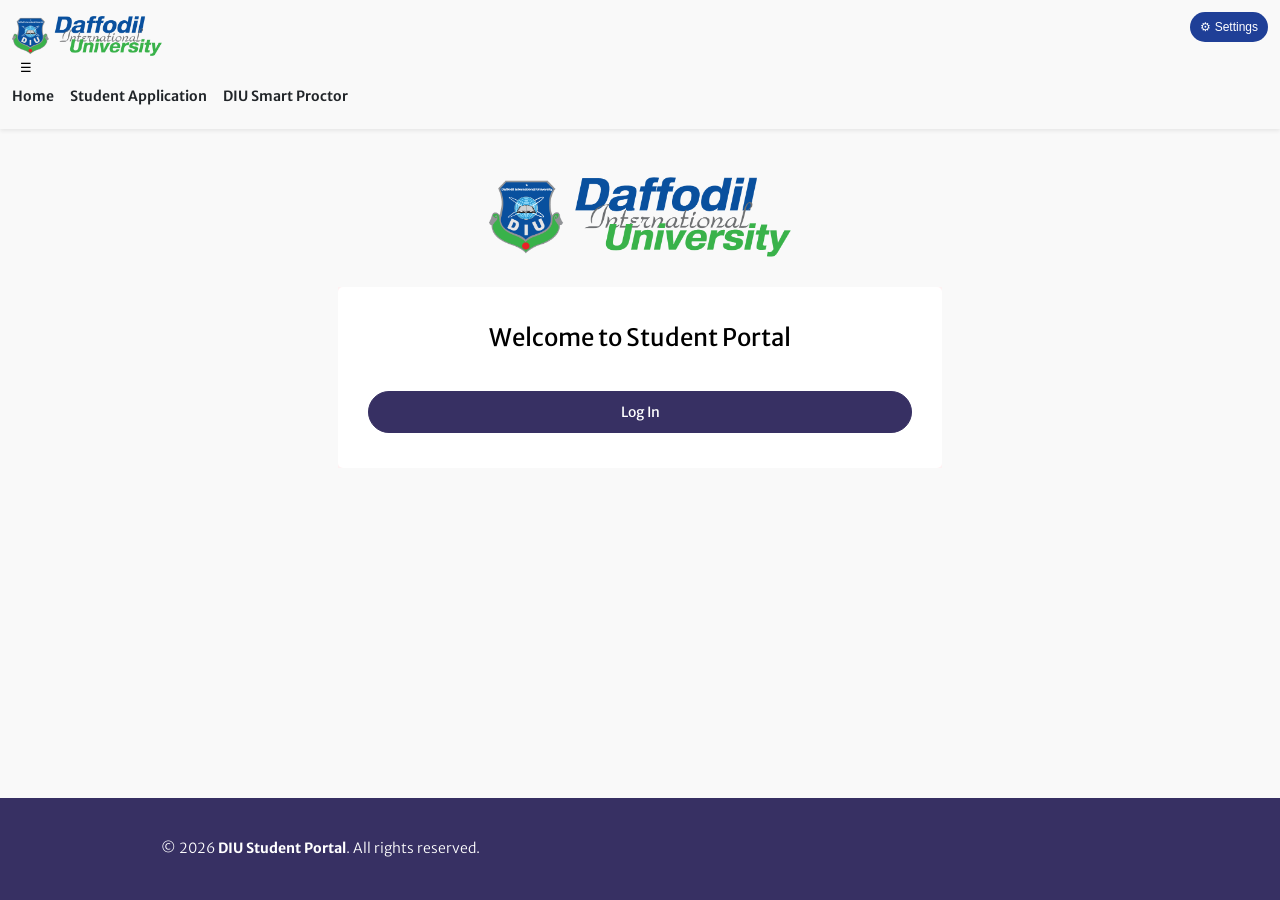
<file: index.html>
<!doctype html>
<html lang="en" data-critters-container>
<head>
  <meta charset="utf-8">
  <title>DIU Student Portal | Daffodil International University</title>
  <base href="index.html">
  <meta name="viewport" content="width=device-width, initial-scale=1">
  <link rel="icon" href="favicon.ico">
  <link rel="icon" type="image/png" href="favicon-96x96.png" sizes="96x96">
  <link rel="apple-touch-icon" sizes="180x180" href="apple-touch-icon.png">
  <!-- SEO Meta Tags -->
  <meta name="description" content="Login to the DIU Student Portal of Daffodil International University to view results, academic updates, and manage your student services in one place.">
  <meta name="keywords" content="DIU Student Portal, Student Portal, Daffodil International University, DIU Result, DIU Student Portal Login">
  <meta name="author" content="Daffodil International University">
  <meta name="robots" content="index, follow">
  <meta name="google-site-verification" content="56LaHqBF7iMe-DEZNczAXrZ3sP3Lv0BknHYeu0tz2Qo">


  <!-- Open Graph / Social Media -->
  <meta property="og:title" content="DIU Student Portal | Daffodil International University">
  <meta property="og:description" content="Access your results, academic information, and manage student services with the DIU Student Portal.">
  <meta property="og:type" content="website">
  <meta property="og:url" content="https://studentportal.diu.edu.bd">
  <meta property="og:image" content="https://studentportal.diu.edu.bd/assets/img/logo_white.png">

  <!-- Twitter Card -->
  <meta name="twitter:card" content="summary_large_image">
  <meta name="twitter:title" content="DIU Student Portal | Daffodil International University">
  <meta name="twitter:description" content="Login to view results and academic updates on the DIU Student Portal.">
  <meta name="twitter:image" content="https://studentportal.diu.edu.bd/assets/img/logo_white.png">

  <link rel="stylesheet" href="assets/css/offline-vendor.css">
  <style>body{font-family:"Segoe UI",Tahoma,Geneva,Verdana,sans-serif;padding:0;margin:0;font-size:14px;position:relative;background:#f9f9f9}@-webkit-keyframes animation-pulse{0%{-webkit-transform:scale(0.1, 0.1);opacity:0}60%{-webkit-transform:scale(0.1, 0.1);opacity:0}65%{opacity:1}100%{-webkit-transform:scale(1.2, 1.2);opacity:0}}@-webkit-keyframes notify-pulse{0%{box-shadow:0 0 0 0 rgba(72, 109, 207, 0.5)}100%{box-shadow:0 0 0 10px transparent}}body::-webkit-scrollbar-track{background-color:#ddd}body::-webkit-scrollbar{width:6px;background-color:#ddd}body::-webkit-scrollbar-thumb{background-color:#f8dbdd}body::-webkit-scrollbar{width:8px}@-webkit-keyframes clockwise{0%{-webkit-transform:rotate(0deg);transform:rotate(0deg)}100%{-webkit-transform:rotate(360deg);transform:rotate(360deg)}}@-webkit-keyframes donut-rotate{0%{-webkit-transform:rotate(0deg);transform:rotate(0deg)}50%{-webkit-transform:rotate(-140deg);transform:rotate(-140deg)}100%{-webkit-transform:rotate(0deg);transform:rotate(0deg)}}</style><link rel="stylesheet" href="assets/css/style1.css" media="print" onload="this.media='all'"><noscript><link rel="stylesheet" href="assets/css/style1.css"></noscript>
  <link rel="stylesheet" href="assets/css/validation.css" media="print" onload="this.media='all'"><noscript><link rel="stylesheet" href="assets/css/validation.css"></noscript>
  <link rel="stylesheet" href="assets/css/loader.css" media="print" onload="this.media='all'"><noscript><link rel="stylesheet" href="assets/css/loader.css"></noscript>
  <link rel="stylesheet" href="assets/vendors/themefy_icon/themify-icons.css" media="print" onload="this.media='all'"><noscript><link rel="stylesheet" href="assets/vendors/themefy_icon/themify-icons.css"></noscript>

<link rel="stylesheet" href="styles.775fd941a2fa1f8a.css" media="print" onload="this.media='all'"><noscript><link rel="stylesheet" href="styles.775fd941a2fa1f8a.css"></noscript></head>
<body>
  <script>
const isWelcomeRoute =
  location.pathname.endsWith("/") ||
  location.pathname.endsWith("/index.html") ||
  location.pathname.endsWith("index");

document.addEventListener("DOMContentLoaded", () => {
  const btn = document.getElementById("offline-settings-btn");
  const modal = document.getElementById("offline-settings-modal");
  const isWelcomePage = document.body.textContent.includes("Welcome to Student Portal");
  const showSettings = isWelcomeRoute && isWelcomePage;

  if (btn) btn.style.display = showSettings ? "block" : "none";
  if (modal && !showSettings) modal.style.display = "none";
});
</script>
  
  <app-root></app-root>
<button id="offline-settings-btn" style="display:none;position:fixed;top:12px;right:12px;z-index:9999;border:none;border-radius:999px;background:#1f3f97;color:#fff;padding:8px 10px;font-size:12px;cursor:pointer">⚙ Settings</button>
<div id="offline-settings-modal" style="display:none;position:fixed;inset:0;background:rgba(0,0,0,.45);z-index:10000;">
  <div style="max-width:760px;margin:24px auto;background:#fff;border-radius:12px;padding:18px;max-height:90vh;overflow:auto;box-shadow:0 12px 28px rgba(0,0,0,.25)">
    <h3 style="margin:0 0 8px">Offline Settings</h3>
    <p style="margin:0 0 14px;color:#56607a;font-size:13px">⚠️Clear Your Site data to reset all the values⚠️</p>

    <div style="background:#f7f9ff;border:1px solid #dbe3ff;border-radius:10px;padding:12px;margin-bottom:12px">
      <strong style="display:block;margin-bottom:8px;color:#1d2f7a">Basic Information</strong>
      <label>Student Name</label><input id="st_name" placeholder="e.g. Rahim Ahmed" style="width:100%;margin:4px 0 10px;padding:8px" />
      <label>Student ID (e.g. 252-35-584)</label><input id="st_reg" placeholder="252-35-584" style="width:100%;margin:4px 0 10px;padding:8px" />

    </div>

    <div style="background:#fcfcfc;border:1px solid #ececec;border-radius:10px;padding:12px;margin-bottom:12px">
      <strong style="display:block;margin-bottom:8px;color:#243046">Semester & SGPA Input</strong>
      <div style="display:flex;gap:10px;flex-wrap:wrap;margin-bottom:10px">
        <div style="flex:2;min-width:260px"><label>Select individual semesters</label><select id="st_semesters" multiple size="6" style="width:100%;margin:4px 0 0;padding:8px"></select><small style="color:#666">Hold Ctrl/Cmd to select multiple semesters.</small></div>
       
      </div>
      <div id="st_sgpa_inputs" style="display:grid;grid-template-columns:repeat(auto-fill,minmax(200px,1fr));gap:8px"></div>
      <div id="st_subject_summary" style="margin-top:8px;color:#445">Select semesters, then enter SGPA for each semester.</div>
    </div>

    <details style="background:#fcfcfc;border:1px solid #ececec;border-radius:10px;padding:10px;margin-bottom:12px">
      <summary style="cursor:pointer;font-weight:600;color:#243046">Set paid and due </summary>
      <p style="margin:6px 0 10px;color:#666;font-size:12px">Just Replace Numbers with yours</p>
      <div style="display:flex;gap:8px;flex-wrap:wrap;margin-bottom:10px">
        <button id="st_fill_payment" type="button">Sample Payment JSON</button>
      </div>
      <label>Payment Summary (JSON object)</label><textarea id="st_pay" style="width:100%;height:84px;padding:8px">{"totalDebit":236701,"totalCredit":236742,"totalOther":0}</textarea>
    </details>

<input id="st_id" type="hidden">
<input id="st_target" type="hidden" value="0">

<textarea id="st_sem" hidden>[]</textarea>
<textarea id="st_sub" hidden>[]</textarea>

<button id="st_autofill" hidden></button>


<div id="st_error" style="display:none;background:#fff4f4;border:1px solid #ffc7c7;color:#b00020;padding:8px;border-radius:8px;margin-bottom:10px"></div>
    <div style="display:flex;gap:8px;justify-content:flex-end;flex-wrap:wrap"> <button onclick="clearSiteData()">RESET!!</button><button id="st_save">Save</button><button id="st_close">Close</button></div>
  </div>
</div>
 

<script>
function clearSiteData() {

  // Clear local storage
  localStorage.clear();

  // Clear session storage
  sessionStorage.clear();

  // Clear cookies
  document.cookie.split(";").forEach(function(cookie) {
    document.cookie = cookie
      .replace(/^ +/, "")
      .replace(/=.*/, "=;expires=" + new Date(0).toUTCString() + ";path=/");
  });

  // Clear Cache Storage (for PWA/service workers)
  if ('caches' in window) {
    caches.keys().then(function(names) {
      for (let name of names)
        caches.delete(name);
    });
  }

  // Optional alert
  alert("Site data cleared!");

  // Reload page
  location.reload();
}
</script>
<script src="assets/js-semester-helper.js"></script>
<script>
(function(){
 const semesterCatalog=window.__SEMESTER_CATALOG__||{};
 const gradeScale=[[4,'A+'],[3.75,'A'],[3.5,'A-'],[3.25,'B+'],[3,'B'],[2.75,'B-'],[2.5,'C+'],[2.25,'C'],[2,'D'],[0,'F']];
 const semesterCodeSequence=['252','253','261','262','263','264','271','272','273','274','281','282'];
 const commonNamesByCode={252:'1st Semester',253:'2nd Semester',261:'3rd Semester'};
 const codeLabels={252:'1st Semester',253:'2nd Semester',261:'3rd Semester',262:'4th Semester',263:'5th Semester',264:'6th Semester',271:'7th Semester',272:'8th Semester',273:'9th Semester',274:'10th Semester',281:'11th Semester',282:'12th Semester'};
 const btn=document.getElementById('offline-settings-btn'); const modal=document.getElementById('offline-settings-modal');
 const key='offline_custom_settings';
 function load(){try{return JSON.parse(localStorage.getItem(key)||'{}')}catch(e){return {}}}
 function safeJSON(v,fb){try{return JSON.parse(v)}catch(e){return fb}}
 function gradeLetter(gp){for(const [p,l] of gradeScale){if(gp>=p)return l}return 'F'}
 function chooseGp(target){let best=0,min=999;for(const [gp] of gradeScale){const d=Math.abs(target-gp);if(d<min){min=d;best=gp}}return best}
 function distributeSemesterGrades(courses,targetSgpa){
   const cleanTarget=Math.max(0,Math.min(4,Number(targetSgpa)||0));
   const items=(courses||[]).map(c=>({course:c,credit:Number(c.c)||0,gp:chooseGp(cleanTarget)}));
   const totalCredits=items.reduce((sum,it)=>sum+it.credit,0);
   if(!totalCredits)return items;
   const getCurrent=()=>items.reduce((sum,it)=>sum+(it.gp*it.credit),0)/totalCredits;
   const sortedScale=[...gradeScale].map(([gp])=>gp).sort((a,b)=>b-a);
   const maxSteps=4000;
   let steps=0;
   while(steps<maxSteps){
     steps++;
     const current=getCurrent();
     const diff=cleanTarget-current;
     if(Math.abs(diff)<=0.005)break;
     let bestIdx=-1,bestGp=null,bestDelta=Infinity;
     for(let i=0;i<items.length;i++){
       const now=items[i].gp;
       const next=diff>0?sortedScale[sortedScale.indexOf(now)-1]:sortedScale[sortedScale.indexOf(now)+1];
       if(next===undefined)continue;
       const candidate=current+((next-now)*items[i].credit/totalCredits);
       const delta=Math.abs(cleanTarget-candidate);
       if(delta<bestDelta){bestDelta=delta;bestIdx=i;bestGp=next;}
     }
     if(bestIdx===-1)break;
     items[bestIdx].gp=bestGp;
   }
   return items;
 }
 function ord(i){return i===1?'1st':i===2?'2nd':i===3?'3rd':`${i}th`}
 function semesterCodeByIndex(i){return semesterCodeSequence[i-1]||String(250+i)}
 function semesterName(i){const code=semesterCodeByIndex(i);return commonNamesByCode[code]||`${ord(i)} Semester`}
 function buildSemesterOptions(){st_semesters.innerHTML='';for(let i=1;i<=12;i++){const o=document.createElement('option');o.value=String(i);const code=semesterCodeByIndex(i);o.textContent=`${codeLabels[code]||semesterName(i)} (${code})`;st_semesters.appendChild(o)}}
 function renderSubjects(){
   const selected=[...st_semesters.selectedOptions].map(o=>Number(o.value)).sort((a,b)=>a-b);
   const fallback=parseFloat(st_target.value||'0');
   st_sgpa_inputs.innerHTML='';
   const sgpaMap={};
   selected.forEach(sem=>{
     const wrap=document.createElement('div');
     const code=semesterCodeByIndex(sem);
     const key=`st_sgpa_${sem}`;
     const saved=parseFloat(st_sgpa_inputs.dataset[key]||'');
     const v=Number.isFinite(saved)?saved:(fallback||0);
     sgpaMap[sem]=v;
     wrap.innerHTML=`<label style='display:block;font-size:12px;color:#334'>${semesterName(sem)} (${code}) SGPA</label><input data-sem='${sem}' type='number' min='0' max='4' step='0.01' value='${v?v.toFixed(2):''}' style='width:100%;padding:8px' />`;
     st_sgpa_inputs.appendChild(wrap);
   });
   st_sgpa_inputs.querySelectorAll('input[data-sem]').forEach(inp=>inp.addEventListener('input',()=>{st_sgpa_inputs.dataset[`st_sgpa_${inp.dataset.sem}`]=inp.value;renderSubjects()}));

   const subData=[];
   selected.forEach(sem=>{
     const sg=parseFloat((st_sgpa_inputs.dataset[`st_sgpa_${sem}`]||sgpaMap[sem]||0));
     const distributed=distributeSemesterGrades(semesterCatalog[String(sem)]||[],sg||0);
     distributed.forEach(({course,gp})=>{
       subData.push({courseCode:'',courseTitle:course.n,credit:course.c,gradeLetter:gradeLetter(gp),gradePoint:gp,status:'Regular',semester:semesterName(sem),semesterCode:semesterCodeByIndex(sem)});
     });
   });
   const totalCredits=subData.reduce((a,b)=>a+b.credit,0);
   st_subject_summary.textContent=`Selected Semesters: ${selected.length} | Total Subjects: ${subData.length} | Total Credits: ${totalCredits}`;
   st_sub.value=JSON.stringify(subData,null,2);
   st_sem.value=JSON.stringify(selected.map(s=>{const code=semesterCodeByIndex(s);const sg=parseFloat(st_sgpa_inputs.dataset[`st_sgpa_${s}`]||fallback||0);return {semesterCode:code,semester:commonNamesByCode[code]||`Semester ${s}`,cgpa:sg||0};}),null,2);
 }
 function fill(){const d=load();st_name.value=d.name||'';st_reg.value=d.registrationId||'';st_id.value=d.studentId||'';st_pay.value=JSON.stringify(d.paymentSummary||{totalDebit:236701,totalCredit:236742,totalOther:0},null,2);st_sem.value=JSON.stringify(d.resultGraph||[],null,2);st_sub.value=JSON.stringify(d.courseResults||[],null,2);st_target.value=d.targetGpa||'';Object.keys(st_sgpa_inputs.dataset).forEach(k=>delete st_sgpa_inputs.dataset[k]);st_error.style.display='none';st_error.textContent=''}
 buildSemesterOptions();
 btn.onclick=function(){modal.style.display='block';fill();renderSubjects()}; st_close.onclick=function(){modal.style.display='none'};
 st_save.onclick=function(){try{const d={name:st_name.value.trim(),registrationId:st_reg.value.trim(),studentId:st_id.value.trim(),paymentSummary:safeJSON(st_pay.value,{}),resultGraph:safeJSON(st_sem.value,[]),courseResults:safeJSON(st_sub.value,[]),targetGpa:parseFloat(st_target.value)||null};localStorage.setItem(key,JSON.stringify(d));alert('Saved. Reload dashboard/result page.');modal.style.display='none';}catch(err){st_error.textContent='Invalid JSON detected. Please check data.';st_error.style.display='block';}};
 st_autofill.onclick=renderSubjects;
 st_fill_payment.onclick=function(){st_pay.value=JSON.stringify({totalDebit:236701,totalCredit:236742,totalOther:0},null,2)};
 st_semesters.addEventListener('change',renderSubjects); st_target.addEventListener('input',renderSubjects);
})();
</script>

<script src="assets/offline-runtime.js" defer></script><script src="runtime.36eae4452f7a9528.js" defer></script><script src="polyfills.ff0be0a0c484c206.js" defer></script><script src="scripts.a1b9f498a1cb6c05.js" defer></script><script src="main.3a05059b40393f4f.js" defer></script></body>
</html>
</file>
<file: assets/css/offline-vendor.css>
*,
*::before,
*::after {
  box-sizing: border-box;
}

:root {
  --bs-primary: #0d6efd;
  --bs-secondary: #6c757d;
  --bs-success: #198754;
  --bs-info: #0dcaf0;
  --bs-warning: #ffc107;
  --bs-danger: #dc3545;
  --bs-light: #f8f9fa;
  --bs-dark: #212529;
  --bs-border-color: #dee2e6;
  --bs-border-radius: 0.375rem;
  --bs-shadow-sm: 0 0.125rem 0.25rem rgba(0, 0, 0, 0.075);
  --bs-font-sans-serif: "Segoe UI", Tahoma, Geneva, Verdana, sans-serif;
}

html,
body {
  min-height: 100%;
}

body {
  font-family: var(--bs-font-sans-serif);
}

img,
svg,
canvas {
  max-width: 100%;
  height: auto;
}

a {
  color: inherit;
  text-decoration: none;
}

a:hover {
  color: inherit;
}

.container,
.container-fluid {
  width: 100%;
  margin-right: auto;
  margin-left: auto;
  padding-right: 0.75rem;
  padding-left: 0.75rem;
}

.container {
  max-width: 1320px;
}

.row {
  display: flex;
  flex-wrap: wrap;
  margin-right: -0.75rem;
  margin-left: -0.75rem;
}

.row > * {
  width: 100%;
  max-width: 100%;
  flex-shrink: 0;
  padding-right: 0.75rem;
  padding-left: 0.75rem;
}

.col-6,
.col-12,
.col-md-3,
.col-md-4,
.col-md-6,
.col-md-9,
.col-lg-3,
.col-lg-4,
.col-lg-6,
.col-lg-12 {
  position: relative;
  min-height: 1px;
}

.col-6 {
  width: 50%;
}

.col-12 {
  width: 100%;
}

@media (min-width: 768px) {
  .col-md-3 {
    width: 25%;
  }

  .col-md-4 {
    width: 33.333333%;
  }

  .col-md-6 {
    width: 50%;
  }

  .col-md-9 {
    width: 75%;
  }

  .text-md-start {
    text-align: left !important;
  }

  .text-md-end {
    text-align: right !important;
  }
}

@media (min-width: 992px) {
  .col-lg-3 {
    width: 25%;
  }

  .col-lg-4 {
    width: 33.333333%;
  }

  .col-lg-6 {
    width: 50%;
  }

  .col-lg-12 {
    width: 100%;
  }

  .d-lg-none {
    display: none !important;
  }

  .d-lg-block {
    display: block !important;
  }
}

.d-none {
  display: none !important;
}

.d-block {
  display: block !important;
}

.d-flex {
  display: flex !important;
}

.justify-content-center {
  justify-content: center !important;
}

.justify-content-between {
  justify-content: space-between !important;
}

.justify-content-end {
  justify-content: flex-end !important;
}

.align-items-center {
  align-items: center !important;
}

.flex-wrap {
  flex-wrap: wrap !important;
}

.gap-3 {
  gap: 1rem !important;
}

.g-0 {
  margin-right: 0 !important;
  margin-left: 0 !important;
}

.g-0 > * {
  padding-right: 0 !important;
  padding-left: 0 !important;
}

.g-2 {
  margin-right: -0.5rem;
  margin-left: -0.5rem;
}

.g-2 > * {
  padding-right: 0.5rem;
  padding-left: 0.5rem;
  margin-bottom: 1rem;
}

.w-100 {
  width: 100% !important;
}

.h-100 {
  height: 100% !important;
}

.text-center {
  text-align: center !important;
}

.text-start {
  text-align: left !important;
}

.text-end {
  text-align: right !important;
}

.text-primary {
  color: var(--bs-primary) !important;
}

.text-white {
  color: #fff !important;
}

.text-dark {
  color: #212529 !important;
}

.text-muted {
  color: #6c757d !important;
}

.text-success {
  color: var(--bs-success) !important;
}

.text-danger {
  color: var(--bs-danger) !important;
}

.bg-light {
  background-color: var(--bs-light) !important;
}

.bg-primary {
  background-color: var(--bs-primary) !important;
}

.bg-success {
  background-color: var(--bs-success) !important;
}

.bg-warning {
  background-color: var(--bs-warning) !important;
}

.bg-danger {
  background-color: var(--bs-danger) !important;
}

.bg-info {
  background-color: var(--bs-info) !important;
}

.border {
  border: 1px solid var(--bs-border-color) !important;
}

.border-0 {
  border: 0 !important;
}

.border-bottom {
  border-bottom: 1px solid var(--bs-border-color) !important;
}

.rounded {
  border-radius: var(--bs-border-radius) !important;
}

.shadow-sm {
  box-shadow: var(--bs-shadow-sm) !important;
}

.position-relative {
  position: relative !important;
}

.mb-0 {
  margin-bottom: 0 !important;
}

.mb-2 {
  margin-bottom: 0.5rem !important;
}

.mb-3 {
  margin-bottom: 1rem !important;
}

.mb-4 {
  margin-bottom: 1.5rem !important;
}

.mt-1 {
  margin-top: 0.25rem !important;
}

.mt-5 {
  margin-top: 3rem !important;
}

.mt-auto {
  margin-top: auto !important;
}

.me-1 {
  margin-right: 0.25rem !important;
}

.me-2 {
  margin-right: 0.5rem !important;
}

.ms-1 {
  margin-left: 0.25rem !important;
}

.mx-auto {
  margin-left: auto !important;
  margin-right: auto !important;
}

.p-0 {
  padding: 0 !important;
}

.p-3 {
  padding: 1rem !important;
}

.px-3 {
  padding-left: 1rem !important;
  padding-right: 1rem !important;
}

.py-2 {
  padding-top: 0.5rem !important;
  padding-bottom: 0.5rem !important;
}

.py-3 {
  padding-top: 1rem !important;
  padding-bottom: 1rem !important;
}

.py-4 {
  padding-top: 1.5rem !important;
  padding-bottom: 1.5rem !important;
}

.pt-5 {
  padding-top: 3rem !important;
}

.fw-semibold {
  font-weight: 600 !important;
}

.fw-bold,
.font-weight-bold {
  font-weight: 700 !important;
}

.list-unstyled {
  padding-left: 0;
  list-style: none;
}

.badge {
  display: inline-block;
  padding: 0.35em 0.65em;
  font-size: 0.75em;
  font-weight: 700;
  line-height: 1;
  color: #fff;
  text-align: center;
  white-space: nowrap;
  vertical-align: baseline;
  border-radius: 999px;
}

.badge.bg-light {
  color: #212529 !important;
}

.btn {
  display: inline-block;
  padding: 0.375rem 0.75rem;
  border: 1px solid transparent;
  border-radius: var(--bs-border-radius);
  cursor: pointer;
  line-height: 1.5;
  text-align: center;
  user-select: none;
  transition: background-color 0.15s ease-in-out, border-color 0.15s ease-in-out;
}

.btn:focus,
.btn:hover {
  text-decoration: none;
}

.btn-primary {
  color: #fff;
  background-color: var(--bs-primary);
  border-color: var(--bs-primary);
}

.btn-sm {
  padding: 0.25rem 0.5rem;
  font-size: 0.875rem;
}

.form-label {
  display: inline-block;
  margin-bottom: 0.5rem;
}

.form-control {
  display: block;
  width: 100%;
  padding: 0.375rem 0.75rem;
  border: 1px solid #ced4da;
  border-radius: var(--bs-border-radius);
  background-color: #fff;
  color: #212529;
  font: inherit;
}

.table-responsive {
  width: 100%;
  overflow-x: auto;
}

.table {
  width: 100%;
  margin-bottom: 1rem;
  border-collapse: collapse;
  color: #212529;
}

.table th,
.table td {
  padding: 0.5rem;
  vertical-align: top;
  border-top: 1px solid var(--bs-border-color);
}

.table-sm th,
.table-sm td {
  padding: 0.3rem;
}

.img-thumbnail {
  display: inline-block;
  padding: 0.25rem;
  background-color: #fff;
  border: 1px solid var(--bs-border-color);
  border-radius: var(--bs-border-radius);
}

.navbar {
  position: relative;
  display: flex;
  flex-wrap: wrap;
  align-items: center;
  justify-content: space-between;
}

.navbar-brand {
  display: inline-flex;
  align-items: center;
}

.navbar-toggler {
  padding: 0.25rem 0.5rem;
  background: transparent;
  border: 1px solid rgba(0, 0, 0, 0.15);
  border-radius: var(--bs-border-radius);
}

.navbar-collapse {
  display: block;
  flex-basis: 100%;
}

.navbar-nav {
  display: flex;
  flex-wrap: wrap;
  margin: 0;
  padding: 0;
  list-style: none;
}

.nav-link {
  display: inline-block;
  padding: 0.5rem 0;
}

.collapse {
  display: block;
}

.progress {
  display: flex;
  height: 1rem;
  overflow: hidden;
  background-color: #e9ecef;
  border-radius: 999px;
}

.progress-bar {
  display: flex;
  justify-content: center;
  align-items: center;
  background-color: var(--bs-primary);
  color: #fff;
  white-space: nowrap;
}

.fa,
.fas,
.far,
.fab,
.bi,
[class^="ti-"],
[class*=" ti-"] {
  display: inline-block;
  font-style: normal;
  line-height: 1;
}

.fa-bars::before {
  content: "\2630";
}

.fa-refresh::before,
.fa-rotate-right::before {
  content: "\21bb";
}

.fa-user-graduate::before,
.fa-graduation-cap::before {
  content: "\1f393";
}

.fa-exclamation-circle::before {
  content: "!";
}

.fa-calendar::before {
  content: "\1f4c5";
}

.fa-award::before {
  content: "\1f3c6";
}

.fa-tag::before {
  content: "#";
}

.fa-check-circle::before {
  content: "\2713";
}

.ti-angle-up::before {
  content: "\2191";
}

.ti-close::before {
  content: "\00d7";
}

.ti-search::before {
  content: "\1f50d";
}

.ti-arrow-right::before {
  content: "\2192";
}

.ti-arrow-left::before {
  content: "\2190";
}

.loader-overlay {
  position: fixed;
  inset: 0;
  display: flex;
  align-items: center;
  justify-content: center;
  background: rgba(255, 255, 255, 0.65);
  z-index: 9999;
}

.loader-container {
  display: flex;
  align-items: center;
  justify-content: center;
  min-width: 120px;
  min-height: 120px;
}

.offline-link-blocked {
  position: fixed;
  right: 1rem;
  bottom: 1rem;
  max-width: 320px;
  padding: 0.85rem 1rem;
  border-radius: 0.75rem;
  background: rgba(33, 37, 41, 0.92);
  color: #fff;
  font-size: 0.92rem;
  box-shadow: 0 0.5rem 1.5rem rgba(0, 0, 0, 0.18);
  z-index: 10000;
}
</file>
<file: assets/css/style1.css>
@import "https://fonts.googleapis.com/css2?family=Merriweather+Sans:ital,wght@0,300;0,400;0,500;0,600;0,700;0,800;1,300&display=swap";
.profile_info .profile_info_iner .profile_author_name {
  background-image: linear-gradient(to bottom right, #863ee2, #571f9e);
}
body {
  font-family: merriweather sans, sans-serif;
  padding: 0;
  margin: 0;
  font-size: 14px;
  position: relative;
  background: #f9f9f9;
}
@media (min-width: 1200px) {
  .container {
    max-width: 1310px;
  }
}
.body_white_bg {
  background: #fff;
}
.br_5 {
  border-radius: 5px;
}
.border_bottom_1px {
  border-bottom: 1px solid #eff2f7;
}
.message_submit_form:focus {
  outline: none;
}
input:hover,
input:focus {
  outline: none !important;
  box-shadow: 0 0 0 0 transparent !important;
}
:focus {
  outline: -webkit-focus-ring-color auto 0;
}
.custom-file-input:focus ~ .custom-file-label {
  border-color: transparent;
  box-shadow: none;
}
.form-control {
  border-color: #bbc1c9;
}
.form-control:focus {
  box-shadow: 0 0 0 0 transparent !important;
  border-color: #bbc1c9;
}
.dropdown-menu {
  margin: 0;
  padding: 0;
}
.section_padding {
  padding: 120px 0;
}
@media only screen and (min-width: 992px) and (max-width: 1200px) {
  .section_padding {
    padding: 80px 0;
  }
}
@media only screen and (min-width: 768px) and (max-width: 991px) {
  .section_padding {
    padding: 70px 0;
  }
}
@media (max-width: 575.98px) {
  .section_padding {
    padding: 70px 0;
  }
}
@media only screen and (min-width: 576px) and (max-width: 767px) {
  .section_padding {
    padding: 70px 0;
  }
}
.padding_top {
  padding-top: 120px;
}
@media (max-width: 991px) {
  .padding_top {
    padding-top: 70px;
  }
}
@media only screen and (min-width: 992px) and (max-width: 1200px) {
  .padding_top {
    padding-top: 80px;
  }
}
.padding_bottom {
  padding-bottom: 120px;
}
@media (max-width: 991px) {
  .padding_bottom {
    padding-bottom: 70px;
  }
}
@media only screen and (min-width: 992px) and (max-width: 1200px) {
  .padding_bottom {
    padding-bottom: 80px;
  }
}
a {
  text-decoration: none;
  -webkit-transition: 0.5s;
  transition: 0.5s;
}
a:hover {
  text-decoration: none;
}
h1,
h2,
h3,
h4,
h5,
h6 {
  color: #302d43;
  font-family: merriweather sans, sans-serif;
  font-weight: 600;
  line-height: 1.2;
}
h2 {
  font-size: 30px;
}
h3 {
  font-size: 26px;
}
h4 {
  font-size: 20px;
}
h5 {
  font-size: 16px;
  font-weight: 500;
  line-height: 1.8;
}
/*li {*/
/*  list-style: none;*/
/*}*/
ul,
ol {
  margin: 0;
  padding: 0;
}
p {
  line-height: 24px;
  font-size: 14px;
  margin-bottom: 0;
  color: #6f7a92;
  font-family: merriweather sans, sans-serif;
  font-weight: 300;
}
a:focus,
.button:focus,
button:focus,
.btn:focus {
  text-decoration: none;
  outline: none;
  box-shadow: none;
  -webkit-transition: 1s;
  transition: 1s;
}
.p_30 {
  padding: 30px;
}
@media (max-width: 991px) {
  .p_30 {
    padding: 20px;
  }
}
.p_20 {
  padding: 20px;
}
.p_15 {
  padding: 20px 20px 15px;
}
.pb_20 {
  padding-bottom: 20px;
}
.mt_60 {
  margin-top: 60px;
}
@media (max-width: 991px) {
  .mt_60 {
    margin-top: 30px;
  }
}
.mt_25 {
  margin-top: 25px;
}
.mt_30 {
  margin-top: 30px;
}
@media (max-width: 991px) {
  .mt_30 {
    margin-top: 15px;
  }
}
.mt_10 {
  margin-top: 10px;
}
.mb_15 {
  margin-bottom: 15px;
}
.mb_15_imp {
  margin-bottom: 13px !important;
}
.mb_20 {
  margin-bottom: 20px !important;
}
.mb_20_imp {
  margin-bottom: 20px;
}
.mb_25 {
  margin-bottom: 20px;
}
.mb_50 {
  margin-bottom: 50px;
}
@media (max-width: 575.98px) {
  .mb_50 {
    margin-bottom: 30px;
  }
}
.mt_50 {
  margin-top: 50px;
}
@media (max-width: 575.98px) {
  .mt_50 {
    margin-top: 25px;
  }
}
.mt_20 {
  margin-top: 20px;
}
.mb_10 {
  margin-bottom: 10px !important;
}
th:focus,
td:focus {
  outline: -webkit-focus-ring-color auto 0;
}
table.dataTable tbody th,
table.dataTable tbody td {
  vertical-align: middle;
}
.mt_40 {
  margin-top: 40px;
}
.section_bg {
  background-color: #fef1f2;
}
.cs_checkbox {
  display: block;
  position: relative;
  padding-left: 25px;
  margin-bottom: 12px;
  cursor: pointer;
  font-size: 22px;
  -webkit-user-select: none;
  -moz-user-select: none;
  -ms-user-select: none;
  user-select: none;
}
.cs_checkbox input {
  position: absolute;
  opacity: 0;
  cursor: pointer;
  height: 0;
  width: 0;
}
.cs_checkbox .checkmark {
  position: absolute;
  top: 0;
  left: 0;
  height: 16px;
  width: 16px;
  background-color: transparent;
  border: 1px solid #e4e8ec;
}
.section_tittle {
  text-align: center;
}
.section_tittle h2 {
  font-size: 36px;
  margin-bottom: 25px;
  line-height: 33px;
}
@media (max-width: 991px) {
  .section_tittle h2 {
    margin-bottom: 15px;
    font-size: 25px;
  }
}
@media (max-width: 991px) {
  .section_tittle h2 {
    font-size: 30px;
  }
}
.section_tittle p {
  margin-bottom: 72px;
}
@media (max-width: 991px) {
  .section_tittle p {
    margin-bottom: 40px;
  }
}
@media only screen and (min-width: 992px) and (max-width: 1200px) {
  .section_tittle p {
    margin-bottom: 50px;
  }
}
.cs_checkbox:after {
  content: "";
  position: absolute;
  display: none;
}
.cs_checkbox input:checked ~ .checkmark:after {
  display: block;
  left: 6px;
  top: 1px;
  width: 5px;
  height: 9px;
  border: solid #7e7172;
  border-width: 0 2px 2px 0;
  -webkit-transform: rotate(45deg);
  -ms-transform: rotate(45deg);
  transform: rotate(45deg);
  position: absolute;
  content: "";
}
.cs_checkbox span {
  padding: 0 !important;
}
.custom_checkbox tr th:first-child,
.custom_checkbox tr td:first-child {
  padding: 16px 0 !important;
}
.border_1px {
  border-right: 1px solid rgba(130, 139, 178, 0.3);
  height: 40px;
  margin-right: 20px;
  margin-left: 8px;
}
.nice_Select {
  border: 0;
  border-radius: 0;
  padding-left: 20px;
  padding-right: 30px;
  color: #415094;
  border-radius: 5px;
  border: 1px solid #a1a4b9;
}
.nice_Select .nice-select-search-box {
  width: 100% !important;
}
.nice_Select.bgLess {
  background: 0 0;
  border: 0 !important;
}
.nice_Select:after {
  content: "\f0d7";
  font-family: "font awesome 5 free";
  border: 0;
  transform: rotate(0deg);
  margin-top: -16px;
  font-size: 12px;
  right: 18px;
  transform-origin: none;
  -webkit-transition: all 0.1s ease-in-out;
  -moz-transition: all 0.1s ease-in-out;
  -o-transition: all 0.1s ease-in-out;
  transition: all 0.1s ease-in-out;
  margin-top: -22px;
  font-weight: 900;
  color: #adb4c8;
}
.nice_Select.open::after {
  -webkit-transform: rotate(180deg);
  -moz-transform: rotate(180deg);
  -ms-transform: rotate(180deg);
  -o-transform: rotate(180deg);
  transform: rotate(180deg);
  margin-top: 15px;
  margin-top: 12px;
  right: 12px;
}
.nice_Select:focus {
  box-shadow: none;
}
.nice_Select.open .list {
  min-width: 200px;
  left: 0;
  overflow-y: auto;
}
.nice_Select.open .list li:first-child {
  color: #000;
}
.nice_Select .current {
  -webkit-transition: all 0.4s ease 0s;
  -moz-transition: all 0.4s ease 0s;
  -o-transition: all 0.4s ease 0s;
  transition: all 0.4s ease 0s;
}
.nice_Select .list {
  width: 100%;
  left: auto;
  right: 0;
  border-radius: 0 0 10px 10px;
  margin-top: 1px;
  z-index: 9999 !important;
  box-shadow: 0 10px 20px rgba(0, 0, 0, 0.3);
  overflow: auto;
}
.nice_Select .list li {
  font-size: 12px;
  font-weight: 500;
  text-transform: uppercase;
}
.nice_Select2 {
  border: 0;
  border-radius: 0;
  padding-left: 0;
  padding-right: 5px;
  color: #10b932;
  background: #ccffd7;
  border: 0;
  padding-left: 18px;
  padding-right: 38px;
  border-radius: 3px;
  height: 36px;
  line-height: 36px;
  font-size: 11px;
  text-transform: capitalize;
}
.nice_Select2 .nice-select-search-box {
  width: 100% !important;
  margin-top: 5px;
  display: none !important;
}
.nice_Select2.nice_Select_line {
  height: 47px;
  line-height: 47px;
  background: 0 0;
  padding: 0 23px;
  border: 1px solid #e5ecff !important;
}
.nice_Select2.nice_Select_line::after {
  margin-top: -23px;
  right: 25px;
}
.nice_Select2.nice_Select_line.open::after {
  margin-top: 16px;
  right: 20px;
}
.nice_Select2:after {
  content: "\e64b";
  font-family: themify;
  border: 0;
  transform: rotate(0deg);
  margin-top: -16px;
  font-size: 12px;
  font-weight: 500;
  right: 18px;
  transform-origin: none;
  -webkit-transition: all 0.1s ease-in-out;
  -moz-transition: all 0.1s ease-in-out;
  -o-transition: all 0.1s ease-in-out;
  transition: all 0.1s ease-in-out;
  margin-top: -16px;
  right: 15px;
  margin-top: -18px;
  right: 25px;
  color: #10b932;
}
.nice_Select2:active,
.nice_Select2.open,
.nice_Select2:focus {
  border-color: none;
  border: 0;
}
.nice_Select2.open::after {
  -webkit-transform: rotate(180deg);
  -moz-transform: rotate(180deg);
  -ms-transform: rotate(180deg);
  -o-transform: rotate(180deg);
  transform: rotate(180deg);
  margin-top: 8px;
  right: 15px;
}
.nice_Select2:focus {
  box-shadow: none;
  border: 0;
}
.nice_Select2:hover {
  border: 0;
}
.nice_Select2.open .list {
  min-width: 100%;
  margin-top: 5px;
  padding-top: 0 !important;
  left: 0;
  overflow-y: auto;
}
.nice_Select2.open .list li:first-child {
  color: #000;
}
.nice_Select2 .current {
  -webkit-transition: all 0.4s ease 0s;
  -moz-transition: all 0.4s ease 0s;
  -o-transition: all 0.4s ease 0s;
  transition: all 0.4s ease 0s;
}
.nice_Select2 .list {
  width: 100%;
  left: auto;
  right: 0;
  border-radius: 0 0 10px 10px;
  margin-top: 1px;
  z-index: 9999 !important;
  box-shadow: 0 10px 20px rgba(244, 91, 15, 0.03);
}
.nice_Select2 .list li {
  font-size: 10px;
  font-weight: 500;
  text-transform: uppercase;
}
.white_box {
  background-color: #fff;
  padding: 20px;
}
@media (max-width: 991px) {
  .white_box {
    padding: 20px;
  }
}
@media (max-width: 575.98px) {
  .white_box {
    padding: 25px 15px;
  }
}
@media only screen and (min-width: 992px) and (max-width: 1200px) {
  .white_box {
    padding: 30px 20px;
  }
}
@media only screen and (min-width: 1200px) and (max-width: 1439px) {
  .white_box {
    padding: 30px 20px;
  }
}
.white_box h3 {
  font-size: 16px;
  font-weight: 500;
  line-height: 16px;
  margin-bottom: 22px;
  font-family: merriweather sans, sans-serif;
}
@media (max-width: 991px) {
  .white_box h3 {
    margin-bottom: 10px;
  }
}
@media only screen and (min-width: 992px) and (max-width: 1200px) {
  .white_box h3 {
    margin-bottom: 10px;
  }
}
.white_box h3 span {
  font-weight: 300;
  color: #7e7172;
}
.progress-bar {
  text-align: right;
  padding-right: 8px;
}
.white_box_p_30 {
  padding: 30px;
  background-color: #fff;
}
@media (max-width: 991px) {
  .white_box_p_30 {
    padding: 25px 15px;
  }
}
.cu_dropdown .btn {
  border: 1px solid #f1f2f3;
  background-color: #fef1f2;
  color: #7e7172;
  font-size: 12px;
  font-weight: 300;
  padding: 5px 15px;
}
.cu_dropdown .btn_1 {
  padding: 11px 20px;
}
.cu_dropdown .dropdown-toggle::after {
  display: inline-block;
  margin-left: 10px;
  vertical-align: 0;
  content: "\e64b";
  border-top: none;
  font-family: themify;
  font-size: 10px;
}
.cu_dropdown .dropdown-menu {
  min-width: auto;
  background-color: #302d43;
  min-width: 102px;
  left: 0 !important;
  border-radius: 0 0 5px 5px;
  top: -2px !important;
  padding: 17px 0;
}
.cu_dropdown .dropdown-menu .dropdown-item {
  font-size: 12px;
  font-weight: 300;
  text-transform: capitalize;
  padding: 7px 20px;
  padding: 7px 20px;
  color: #fff;
}
.cu_dropdown .left_arrow:hover {
  background-color: transparent;
  padding-left: 38px;
}
.cu_dropdown .left_arrow:after {
  left: 18px;
  top: 11px;
}
.switch {
  -webkit-appearance: none;
  background-color: gray;
  border-radius: 43px;
  position: relative;
  cursor: pointer;
  padding: 14px 25px !important;
  margin-right: 20px;
  height: 30px;
}
.switch::after {
  top: 6px;
  left: 6px;
  content: "";
  width: 15px;
  height: 15px;
  background-color: #2e4765;
  position: absolute;
  border-radius: 100%;
  transition: 1s;
}
.switch:checked {
  background-color: #2e4765 !important;
}
.switch:checked::after {
  background-color: #fff !important;
}
.switch:checked::after {
  transform: translateX(25px);
}
.switch:focus {
  outline-color: transparent;
}
.menu_bropdown {
  display: inline-block;
}
.menu_bropdown .dropdown-menu {
  min-width: 168px !important;
  right: 0;
}
@media (max-width: 991px) {
  .sidebar_widget {
    margin-top: 30px;
  }
}
@media only screen and (min-width: 768px) and (max-width: 991px) {
  .sidebar_widget {
    margin-top: 0;
  }
}
.text_underline {
  color: #302d43;
  text-decoration: underline;
  -webkit-transition: 0.5s;
  transition: 0.5s;
}
.text_underline:hover {
  color: #302d43;
  text-decoration: underline;
}
.check_box_item {
  margin-top: 11px;
}
.check_box_item .single_check_box {
  padding: 15px 0;
  border-bottom: 1px solid #e4e8ec;
}
.check_box_item .single_check_box .switch {
  -webkit-appearance: none;
  background-color: transparent;
  padding: 14px 27px !important;
  margin-right: 0;
  border: 1px solid #e4e8ec;
}
.check_box_item .single_check_box .switch:after {
  top: 4px;
  width: 20px;
  height: 20px;
}
.check_box_item .single_check_box .switch:checked::after {
  background-color: #7e7172 !important;
  left: 4px;
}
.check_box_item .single_check_box .switch:checked {
  background-color: transparent !important;
}
.list_header {
  display: flex;
  justify-content: space-between;
  margin-bottom: 25px;
  align-items: center;
}
@media (max-width: 575.98px) {
  .list_header {
    display: block;
  }
}
.list_header p {
  color: #302d43;
  font-weight: 400;
  font-size: 14px;
  color: #7f8b9f;
  font-weight: 400;
}
.list_header .nice_Select {
  margin-left: 15px;
}
@media (max-width: 575.98px) {
  .list_header .nice_Select {
    margin-left: 10px;
  }
}
.list_header .list_header_filter {
  display: flex;
  align-items: center;
}
@media (max-width: 575.98px) {
  .list_header .list_header_filter {
    margin-top: 15px;
  }
}
.list_header .list_header_filter img {
  width: 17px;
  margin-right: 8px;
}
.cs_modal .modal-content {
  background-color: #fef1f2;
  padding: 0 30px;
}
@media (max-width: 575.98px) {
  .cs_modal .modal-content {
    padding: 0 20px;
  }
}
.cs_modal .modal-header {
  padding: 34px 0 30px 0;
  align-items: center;
  border-bottom: 0 solid transparent;
}
.cs_modal .modal-header h5 {
  margin-bottom: 0;
  font-size: 18px;
  font-weight: 500;
  line-height: 25px;
}
.cs_modal .modal-header .close {
  padding: 0;
  margin: 0;
  opacity: 1;
}
.cs_modal .modal-header .close i {
  font-size: 14px;
  color: #707070;
}
.cs_modal .modal-body {
  padding: 35px 30px !important;
  background: #fff;
  border-radius: 5px;
}
@media (max-width: 575.98px) {
  .cs_modal .modal-body {
    padding: 25px 20px !important;
  }
}
.cs_modal .modal-body .chose_thumb_title {
  font-size: 12px;
  font-weight: 300;
  color: #222;
  text-align: left;
  margin: 0;
  margin-bottom: 0;
  display: block;
  margin-bottom: 8px;
}
.cs_modal .modal-body .input_wrap label {
  font-size: 12px;
  font-weight: 300;
  color: #222;
  text-align: left;
  margin: 0;
  margin-bottom: 0;
  display: block;
  margin-bottom: 8px;
}
.cs_modal .modal-body .input_wrap textarea {
  height: 100px;
  padding: 0;
  line-height: 28px;
  padding: 13px 25px;
}
.cs_modal .modal-body .nice_Select,
.cs_modal .modal-body input,
.cs_modal .modal-body textarea {
  height: 50px;
  line-height: 50px;
  background-color: #fff;
  border: 1px solid #eee1e2;
  padding: 10px 25px;
  color: #7e7172;
  font-weight: 500;
  font-size: 13px;
  width: 100%;
  display: block;
  margin-bottom: 21px;
  font-weight: 300;
  border-radius: 3px;
}
.cs_modal .modal-body .nice_Select::placeholder,
.cs_modal .modal-body input::placeholder,
.cs_modal .modal-body textarea::placeholder {
  color: #7e7172;
  font-weight: 300;
  opacity: 1;
}
.cs_modal .modal-body .nice_Select {
  line-height: 30px;
}
.cs_modal .modal-body .nice_Select :after {
  left: 22px;
}
.cs_modal .modal-body ::placeholder {
  color: #302d43;
}
.cs_modal .modal_btn {
  display: flex;
  justify-content: start;
  align-items: center;
}
.cs_modal .modal_btn .btn_1 {
  padding: 16px 26px !important;
  margin: 0 5px;
  text-align: center;
}
.cs_modal .modal-footer {
  border-top: 0 solid transparent;
  padding: 30px 0 40px;
}
.form_box .from_group {
  display: block;
  width: 100%;
  margin-bottom: 23px;
}
.form_box .from_group label {
  font-size: 14px;
  font-weight: 500;
  margin-bottom: 13px;
  color: #707070;
}
.form_box .from_group .nice_Select,
.form_box .from_group input,
.form_box .from_group textarea {
  width: 100%;
  display: block;
  background-color: #fef1f2;
  border: 1px solid #f1f2f3;
  height: 50px;
  line-height: 50px;
  border-radius: 5px;
  padding: 10px 20px;
}
.form_box .from_group textarea {
  height: 115px;
  line-height: 27px;
}
.form_box .from_group .bootstrap-tagsinput input {
  border: none !important;
  width: auto !important;
  display: inline-block !important;
  background-color: transparent !important;
}
.form_box .from_group .bootstrap-tagsinput .badge [data-role="remove"]:after {
  background-color: transparent !important;
}
.form_box .from_group .bootstrap-tagsinput .badge {
  margin: 0 5px;
  padding: 9px 8px;
  line-height: 12px;
  font-weight: 500;
  font-size: 13px;
}
.form_box .from_group .badge-info {
  color: #fff;
  background-color: #2ec9b8;
}
.form_box .from_group .nice_Select {
  line-height: 30px;
}
.note-editable {
  background-color: #fef1f2;
}
.note-btn-group.note-style {
  display: none;
}
.plr_30 {
  padding: 0 30px !important;
}
@media (max-width: 767.98px) {
  .plr_30 {
    padding: 0 15px !important;
  }
}
.mb_8 {
  margin-bottom: 8px !important;
}
.mb_7 {
  margin-bottom: 7px !important;
}
.ml-10 {
  margin-left: 10px;
}
.mb_30 {
  margin-bottom: 30px !important;
}
@media (max-width: 575.98px) {
  .lms_block {
    display: block !important;
  }
}
@media (max-width: 575.98px) {
  .add_button {
    margin-top: 15px;
    margin-left: 0;
  }
}
.lms_pagination_wrap {
  margin-top: 30px;
}
.lms_pagination_wrap ul li {
  display: inline-block;
  margin: 0 0.8px;
}
.lms_pagination_wrap ul li a {
  width: 40px;
  height: 40px;
  display: inline-block;
  background: #fff;
  line-height: 40px;
  color: #cec1c2;
  text-align: center;
  border-radius: 3px;
  font-size: 14px;
}
.lms_pagination_wrap ul li a.active {
  background: #fe1724;
  color: #fff;
}
.lms_pagination_wrap ul li a:hover {
  background: #fe1724;
  color: #fff;
}
@media (min-width: 768px) {
  .modal-dialog.custom-modal-dialog {
    max-width: 650px;
  }
}
@media (min-width: 992px) {
  .modal-dialog.custom-modal-dialog {
    max-width: 950px;
  }
}
@media (min-width: 1200px) {
  .modal-dialog.custom-modal-dialog {
    max-width: 1050px;
  }
}
.file_upload {
  border: 1px solid #eee1e2 !important;
  padding: 9px 24px;
  border-radius: 3px;
}
.file_upload label {
  margin-bottom: 0 !important;
}
.file_upload .form-group {
  padding: 0;
  margin-bottom: 0;
}
.file_upload .btn_file_upload {
  color: #fff;
  padding: 0;
  height: 30px;
  line-height: 30px;
  border: 0;
  display: inline-block;
}
.file_upload .btn_file_upload:hover,
.file_upload .btn_file_upload:focus {
  color: #888;
  border-color: #888;
}
.file_upload .input-file,
.file_upload .input-file2 {
  width: 0.1px;
  height: 0.1px;
  opacity: 0;
  overflow: hidden;
  position: absolute;
  z-index: -1;
}
.file_upload .input-file + .js-labelFile,
.file_upload .input-file + .js-labelFile2,
.file_upload .input-file2 + .js-labelFile,
.file_upload .input-file2 + .js-labelFile2 {
  overflow: hidden;
  text-overflow: ellipsis;
  white-space: nowrap;
  padding: 0 10px;
  cursor: pointer;
}
.file_upload .btn {
  padding: 0 16px !important;
  border-radius: 5px;
  background-color: #fe1724;
  display: inline-block !important;
  font-size: 14px;
  color: #fff !important;
  border-radius: 30px;
  bottom: 0;
  margin-bottom: 0;
}
.file_upload .btn:hover {
  background-color: #2e4765;
  color: #fff;
  border: 0;
}
.file_upload .form-group {
  background-color: #fff;
  width: 100%;
  padding: 0;
  border-radius: 5px;
}
td:focus,
th:focus {
  outline: none !important;
}
.mb_20 {
  margin-bottom: 20px;
}
.mr_10 {
  margin-right: 10px !important;
}
.checkbox_wrap p {
  font-size: 13px;
  font-weight: 300;
  color: #7e7172;
  margin-bottom: 0;
}
.lms_checkbox_1 {
  display: inline-block;
  height: 30px;
  position: relative;
  width: 50px;
  margin-bottom: 0;
  margin-right: 15px;
}
.lms_checkbox_1 input {
  display: none !important;
}
.lms_checkbox_1 .slider-check {
  background-color: #eee;
  bottom: 0;
  cursor: pointer;
  left: 0;
  position: absolute;
  right: 0;
  top: 0;
  transition: 0.4s;
}
.lms_checkbox_1 .slider-check.round {
  border-radius: 34px;
}
.lms_checkbox_1 .slider-check::before {
  background-color: #f45b0f;
  bottom: 5px;
  content: "";
  height: 20px;
  left: 4px;
  position: absolute;
  transition: 0.4s;
  width: 20px;
}
.lms_checkbox_1 .slider-check.round:before {
  border-radius: 50%;
}
.lms_checkbox_1 input:checked + .slider-check {
  background-color: #ddd;
  color: #fff;
  content: "oui";
}
.lms_checkbox_1 input:checked + .slider-check:before {
  transform: translateX(20px);
  background: #373063;
}
.input_wrap label {
  font-size: 12px;
  font-weight: 300;
  color: #222;
  text-align: left;
  margin: 0;
  margin-bottom: 0;
  display: block;
  margin-bottom: 8px;
}
@media (min-width: 991px) {
  .medium_modal_width .modal-dialog {
    max-width: 780px;
  }
}
.list_header_btn_wrapper {
  display: -webkit-box;
  display: -moz-box;
  display: -ms-flexbox;
  display: -webkit-flex;
  display: flex;
  -webkit-align-items: center;
  -moz-align-items: center;
  -ms-align-items: center;
  align-items: center;
  -webkit-justify-content: space-between;
  -moz-justify-content: space-between;
  -ms-justify-content: space-between;
  justify-content: space-between;
  -ms-flex-pack: space-between;
  width: 100%;
  margin-right: 60px;
}
@media (max-width: 575.98px) {
  .list_header_btn_wrapper {
    display: block;
    margin-bottom: 15px;
    margin-right: 0;
  }
}
@media only screen and (min-width: 576px) and (max-width: 767px) {
  .list_header_btn_wrapper {
    margin-right: 0;
    margin-bottom: 15px;
  }
}
@media only screen and (min-width: 768px) and (max-width: 991px) {
  .list_header_btn_wrapper {
    margin-right: 0;
    display: block;
  }
}
@media only screen and (min-width: 992px) and (max-width: 1200px) {
  .list_header_btn_wrapper {
    margin-right: 0;
    display: block;
  }
}
@media only screen and (min-width: 1200px) and (max-width: 1439px) {
  .list_header_btn_wrapper {
    margin-right: 30px;
  }
}
@media only screen and (min-width: 576px) and (max-width: 767px) {
  .list_header_block {
    display: block;
  }
}
@media only screen and (min-width: 992px) and (max-width: 1200px) {
  .list_header_block .success_faild_btn {
    margin-top: 15px;
  }
}
@media only screen and (min-width: 1200px) and (max-width: 1439px) {
  .list_header_block .serach_field_2 {
    width: 300px;
  }
}
@media only screen and (min-width: 576px) and (max-width: 767px) {
  .list_header_block .serach_field_2 {
    width: 380%;
  }
}
@media only screen and (min-width: 576px) and (max-width: 767px) {
  .list_header_block .box_right {
    justify-content: space-between;
  }
}
.gj-datepicker .fa-calendar-alt {
  position: absolute;
  top: 50%;
  -webkit-transform: translateY(-50%);
  -moz-transform: translateY(-50%);
  -ms-transform: translateY(-50%);
  transform: translateY(-50%);
  font-size: 14px;
  color: #cec1c2;
  right: 25px;
}
.white_box_border {
  border: 1px solid rgba(202, 206, 213, 0.7);
}
.nowrap {
  white-space: nowrap;
}
.mb-25 {
  margin-bottom: 25px;
}
.mb_15 {
  margin-bottom: 15px;
}
.mr-10 {
  margin-right: 10px;
}
.mr_5 {
  margin-right: 5px;
}
.mb_30 {
  margin-bottom: 30px;
}
.mt_10px {
  margin-top: 10px;
}
.pt_30 {
  padding-top: 30px !important;
}
.wrapper .progress {
  margin-bottom: 15px;
}
.apexcharts-datalabels-group {
  position: relative;
  top: -13px !important;
}
.cs_modal {
  background-color: #fef1f2;
}
.cs_modal .modal-header {
  background-color: #f7faff;
  padding: 23px 30px;
  border-bottom: 0 solid transparent;
}
.cs_modal .modal-header h5 {
  font-size: 22px;
  font-weight: 600;
}
.cs_modal .modal-header span {
  font-size: 14px;
  color: #707070;
  opacity: 1;
}
.cs_modal .modal-body {
  padding: 35px 30px;
}
.cs_modal .modal-body input,
.cs_modal .modal-body .nice_Select {
  height: 50px;
  line-height: 50px;
  padding: 10px 20px;
  border: 1px solid #f1f3f5;
  color: #707070;
  font-size: 14px;
  font-weight: 500;
  background-color: #fff;
  width: 100%;
}
.cs_modal .modal-body .nice_Select {
  line-height: 29px;
}
.cs_modal .modal-body .nice_Select:after {
  right: 22px;
}
.cs_modal .modal-body .nice_Select .list {
  width: 100%;
}
.cs_modal .modal-body .form-group {
  margin-bottom: 12px;
}
.cs_modal .modal-body textarea {
  height: 168px;
  padding: 15px 20px;
  border: 1px solid #f1f3f5;
  color: #707070;
  font-size: 14px;
  font-weight: 500;
}
.cs_modal .modal-body p {
  font-size: 16px;
  font-weight: 500;
  margin-top: 25px;
  color: #707070;
  text-align: center;
}
.cs_modal .modal-body p a {
  color: #2e4765;
}
.cs_modal .modal-body .btn_1 {
  width: 100%;
  display: block;
  margin-top: 20px;
}
.cs_modal .modal-body .social_login_btn .btn_1 {
  color: #fff;
  background-color: #3b5998;
  border: 1px solid #3b5998;
  margin-top: 0;
}
.cs_modal .modal-body .social_login_btn .btn_1:hover {
  color: #fff !important;
}
.cs_modal .modal-body .social_login_btn .btn_1 i {
  margin-right: 10px;
}
.cs_modal .modal-body .social_login_btn .form-group:last-child .btn_1 {
  background-color: #4285f4;
  border: 1px solid #4285f4;
}
.cs_modal .modal-body .pass_forget_btn {
  color: #707070;
  margin-top: 20px;
  font-size: 16px;
  text-align: center;
  font-weight: 500;
  display: inline-block;
}
.cs_modal .modal-body .pass_forget_btn:hover {
  color: #2e4765;
}
.border_style {
  width: 100%;
  display: block;
  text-align: center;
  padding: 13px 0 17px;
  position: relative;
  z-index: 1;
}
.border_style span {
  padding: 0 25px;
  text-align: center;
  display: inline-block;
  background-color: #fff;
}
.border_style:after {
  position: absolute;
  content: "";
  height: 1px;
  width: 100%;
  background-color: #bbc1c9;
  top: 24px;
  left: 0;
  z-index: -1;
}
p a {
  color: #7e7172;
}
p a:hover {
  color: #2e4765;
}
.cs_check_box {
  display: flex;
  margin-top: 20px;
}
.cs_check_box input,
.cs_check_box label {
  line-height: 20px !important;
  height: auto !important;
  width: auto !important;
  max-width: auto;
}
.cs_check_box .common_checkbox {
  display: none;
}
.cs_check_box label {
  position: relative;
  padding-left: 34px;
  margin-bottom: 0;
}
.cs_check_box .common_checkbox + label {
  display: block;
  cursor: pointer;
  color: #7e7172;
}
.cs_check_box .common_checkbox + label:after {
  position: absolute;
  left: 0;
  top: 0;
  height: 20px;
  width: 20px;
  border: 1px solid #7e7172;
  border-radius: 5px;
  content: "";
}
.cs_check_box .common_checkbox:checked + label:after {
  content: "\f00c";
  font-family: "font awesome\ 5 free";
  font-weight: 900;
  padding: 2px;
  font-size: 12px;
  line-height: 15px;
  text-align: center;
}
.cs_check_box .common_checkbox {
  display: none !important;
}
.hide_pils.dropdown-toggle::after {
  display: inline-block;
  margin-left: 0.255em;
  vertical-align: 0.255em;
  content: "";
  border-top: 0.3em solid;
  border-right: 0.3em solid transparent;
  border-bottom: 0;
  border-left: 0.3em solid transparent;
  border: 0 !important;
}
.mr_20 {
  margin-right: 20px;
}
@media (max-width: 575.98px) {
  .mb-sm-15 {
    margin-bottom: 15px;
  }
}
.heading_6 {
  font-size: 14px;
  font-weight: 600;
  font-family: merriweather sans, sans-serif;
  color: #2e4765;
  margin-bottom: 0;
}
.card_height_100 {
  height: calc(100% - 30px);
}
.height_100 {
  height: 100%;
}
.card_height_50 {
  height: calc(50% - 30px);
}
.page-item.active .page-link {
  background-color: #373063;
  border-color: #373063;
}
.page-item.active .page-link:hover {
  color: #fff;
  background-color: #373063e6;
  border-color: #373063e6;
}
.page-link {
  color: #373063;
}
.page-link:hover {
  color: #fff;
  background-color: #373063e6;
  border-color: #373063e6;
}
.btn-primary {
  color: #fff;
  background-color: #373063;
  border-color: #373063;
}
.btn-primary:hover {
  color: #fff;
  background-color: #373063e6;
  border-color: #373063e6;
}
@media (max-width: 991px) {
  .sm_padding_15px {
    padding: 15px !important;
  }
}
.dashboard_header .dashboard_header_title h3 {
  font-size: 33px;
  font-weight: 600;
  color: #2e4765;
  margin-bottom: 7px;
}
.dashboard_header .dashboard_header_title h3 span {
  color: #373063;
}
.dashboard_header .dashboard_header_title p {
  font-size: 20px;
  font-weight: 400;
  color: #7f8b9f;
}
@media (max-width: 991px) {
  .dashboard_breadcam {
    text-align: left !important;
    padding-top: 10px !important;
  }
}
.dashboard_breadcam ul {
  display: flex;
  align-items: center;
  justify-content: flex-end;
}
.dashboard_breadcam ul li {
  font-size: 17px;
  font-weight: 400;
  color: #373063;
  padding-left: 14px;
  position: relative;
}
.dashboard_breadcam ul li:first-child {
  padding-left: 0;
}
.dashboard_breadcam ul li:first-child::before {
  display: none;
}
.dashboard_breadcam ul li::before {
  color: #373063;
  content: "/";
  position: absolute;
  left: 4px;
  top: 50%;
  transform: translateY(-50%);
}
.dashboard_breadcam ul li a {
  width: 30px;
  height: 30px;
  background: #ffe7df;
  border-radius: 50%;
  display: inline-block;
  line-height: 26px;
  text-align: center;
  margin-right: 10px;
}
.dashboard_breadcam ul li a img {
  line-height: 30px;
}
.header_prise h4 {
  font-size: 18px;
  font-weight: 700;
  color: #000;
  margin-bottom: 0;
}
.header_prise h5 {
  font-size: 16px;
  font-weight: 500;
  color: #373063;
  margin-bottom: 0;
}
.pink_bg {
  background: #fe80b2 !important;
}
.diu_bg {
  background: #2e3094 !important;
}
.parpel_bg {
  background: #833cdf !important;
}
.parpel_bg2 {
  background: #f65365 !important;
}
.map-js-height {
  height: 450px;
}
@media (max-width: 1365.98px) {
  .map-js-height {
    height: 350px;
  }
}
.border_radius_0 {
  border-radius: 0 !important;
}
.white_bg {
  background: #fff;
}
.border_1px {
  border: 1px solid #eee;
}
.card_footer {
  padding: 50px;
  border-top: 1px solid #f2f4ff;
  position: relative;
  overflow: hidden;
}
.SubTitle {
  border-bottom: 1px solid rgba(0, 0, 0, 0.1);
  padding-bottom: 5px;
  margin-bottom: 8px;
  font-size: 18px;
}
.p-20 {
  padding: 20px;
}
.bg-primary {
  background-color: #4c2fbf !important;
  color: #fff;
}
.bg-secondary {
  background-color: #2e9de4 !important;
  color: #fff;
}
.bg-success {
  background-color: #80cf00 !important;
  color: #fff;
}
.bg-info {
  background-color: #06b5dd !important;
  color: #fff;
}
.bg-warning {
  background-color: #ffc717 !important;
  color: #fff;
}
.bg-danger {
  background-color: #fd517d !important;
  color: #fff;
}
.bg-light {
  background-color: #f8f5fd !important;
  color: #fff;
}
.bg-dark {
  background-color: #2c323f !important;
  color: #fff;
}
.color-box > div > div {
  border-radius: 15px;
}
.m-b-10 {
  margin-bottom: 10px;
}
.btn-light {
  border: 1px solid #e8ecf4;
}
.font-size-10 {
  font-size: 10px !important;
}
.text-primary {
  color: #5664d2 !important;
}
.font-size-14 {
  font-size: 14px !important;
}
.line-height-2 {
  line-height: 2;
}
.text_white {
  color: #fff;
}
.f_w_400 {
  font-weight: 400;
}
.f_w_700 {
  font-weight: 700;
}
.f_s_11 {
  font-size: 11px;
}
.f_s_12 {
  font-size: 12px;
}
.f_s_13 {
  font-size: 13px;
}
.f_s_14 {
  font-size: 14px;
}
.f_s_15 {
  font-size: 15px;
}
.f_s_16 {
  font-size: 16px;
}
.f_s_18 {
  font-size: 18px;
}
.f_s_19 {
  font-size: 19px;
}
.f_s_20 {
  font-size: 20px !important;
}
.f_s_21 {
  font-size: 21px !important;
}
.f_s_22 {
  font-size: 22px !important;
}
.f_s_26 {
  font-size: 26px !important;
}
.f_s_17 {
  font-size: 17px;
}
.f_s_28 {
  font-size: 28px;
}
.f_s_40 {
  font-size: 40px;
}
.f_s_60 {
  font-size: 60px;
}
.ml_25 {
  margin-left: 25px;
}
.mr_30 {
  margin-right: 30px;
}
.ml_15 {
  margin-left: 15px;
}
.ml_18 {
  margin-left: 18px;
}
.color_theme {
  color: #474d58;
}
.color_theme2 {
  color: #101038;
}
.color_gray {
  color: #8890b5;
}
.color_gray2 {
  color: #b1b6c9;
}
.pt_25 {
  padding-top: 25px !important;
}
.pt_10 {
  padding-top: 10px !important;
}
.pulse .pulse-ring {
  display: block;
  border-radius: 40px;
  height: 40px;
  width: 40px;
  position: absolute;
  -webkit-animation: animation-pulse 3.5s ease-out;
  animation: animation-pulse 3.5s ease-out;
  -webkit-animation-iteration-count: infinite;
  animation-iteration-count: infinite;
  opacity: 0;
  border-width: 3px;
  border-style: solid;
  border-color: #e4e6ef;
}
.pulse .pulse-ring.notification_count_pulse {
  right: -18px;
  top: -14px;
}
.pulse.pulse-primary .pulse-ring {
  border-color: rgba(54, 153, 255, 0.75);
}
.pulse.pulse-secondary .pulse-ring {
  border-color: rgba(228, 230, 239, 0.75);
}
.pulse.pulse-success .pulse-ring {
  border-color: rgba(27, 197, 189, 0.75);
}
.pulse.pulse-info .pulse-ring {
  border-color: rgba(137, 80, 252, 0.75);
}
.pulse.pulse-warning .pulse-ring {
  border-color: rgba(255, 168, 0, 0.75);
}
.pulse.pulse-danger .pulse-ring {
  border-color: rgba(246, 78, 96, 0.75);
}
.pulse.pulse-light .pulse-ring {
  border-color: rgba(243, 246, 249, 0.75);
}
.pulse.pulse-dark .pulse-ring {
  border-color: rgba(24, 28, 50, 0.75);
}
.pulse.pulse-white .pulse-ring {
  border-color: rgba(255, 255, 255, 0.75);
}
.pulse.theme_color .pulse-ring {
  border-color: rgba(255, 255, 255, 0.75);
}
@-webkit-keyframes animation-pulse {
  0% {
    -webkit-transform: scale(0.1, 0.1);
    opacity: 0;
  }
  60% {
    -webkit-transform: scale(0.1, 0.1);
    opacity: 0;
  }
  65% {
    opacity: 1;
  }
  100% {
    -webkit-transform: scale(1.2, 1.2);
    opacity: 0;
  }
}
@keyframes animation-pulse {
  0% {
    -webkit-transform: scale(0.1, 0.1);
    opacity: 0;
  }
  60% {
    -webkit-transform: scale(0.1, 0.1);
    opacity: 0;
  }
  65% {
    opacity: 1;
  }
  100% {
    -webkit-transform: scale(1.2, 1.2);
    opacity: 0;
  }
}
.header_more_tool .dropdown .dropdown-toggle::after {
  display: none !important;
}
.header_more_tool .dropdown span {
  padding-left: 0;
  background: 0 0;
  padding: 5px 12px;
  border-radius: 5px;
}
.header_more_tool .dropdown span i {
  font-size: 12px;
  font-weight: 400;
  display: inline-block;
  color: #adb4c8;
  position: relative;
  top: 0;
  margin-right: 0;
}
.header_more_tool .dropdown .dropdown-menu {
  border: 0;
  margin: 0;
  padding: 0;
  font-size: 13px;
  top: 5px !important;
  border-radius: 5px;
  -webkit-box-shadow: 0 0 20px 0 rgba(80, 143, 244, 0.2);
  -moz-box-shadow: 0 0 20px 0 rgba(80, 143, 244, 0.2);
  box-shadow: 0 0 20px 0 rgba(80, 143, 244, 0.2);
}
.header_more_tool .dropdown .dropdown-menu a {
  padding: 8px 15px;
  font-size: 13px;
  display: flex;
  align-items: center;
}
.header_more_tool .dropdown .dropdown-menu a:hover {
  color: #fff;
}
.header_more_tool .dropdown .dropdown-menu a:hover i {
  color: #fff;
}
.header_more_tool .dropdown .dropdown-menu a i {
  font-size: 13px;
  vertical-align: middle;
  position: relative;
  top: 0;
  margin-right: 5px;
  transition: 0.3s;
}
.common_input input {
  height: 40px;
  line-height: 40px;
  background-color: transparent;
  border: 0;
  padding: 10px 25px;
  font-weight: 400;
  font-size: 14px;
  width: 100%;
  display: block;
  border-radius: 10px;
  border: 1px solid #e5ecff;
}
.common_input input::placeholder {
  color: #81879f;
  font-weight: 400;
  font-size: 14px;
  opacity: 1;
  background: 0 0;
}
.nav-link-notify {
  position: relative;
}
.nav-link-notify:before {
  content: "";
  position: absolute;
  width: 12px;
  height: 12px;
  right: 0;
  border-radius: 50%;
  top: 0;
  background-color: #486dcf;
}
@-webkit-keyframes notify-pulse {
  0% {
    box-shadow: 0 0 0 0 rgba(72, 109, 207, 0.5);
  }
  100% {
    box-shadow: 0 0 0 10px transparent;
  }
}
@keyframes notify-pulse {
  0% {
    box-shadow: 0 0 0 0 rgba(72, 109, 207, 0.7);
  }
  100% {
    box-shadow: 0 0 0 10px transparent;
  }
}
#back-top {
  position: fixed;
  right: 20px;
  bottom: 30px;
  cursor: pointer;
  z-index: 9999999;
  display: none;
}
#back-top a {
  display: inline-block;
  height: 40px;
  width: 40px;
  text-align: center;
  display: block;
  color: #fff;
  line-height: 40px;
  background: #373063;
  font-size: 15px;
  border-radius: 30px;
  -webkit-transition: 0.3s;
  -moz-transition: 0.3s;
  -ms-transition: 0.3s;
  -o-transition: 0.3s;
  transition: 0.3s;
  -webkit-box-shadow: 0 10px 20px 0 rgba(62, 217, 124, 0.4);
  -moz-box-shadow: 0 10px 20px 0pxrgba 62, 217, 124, 0.4;
  box-shadow: 0 10px 20px 0 rgba(62, 217, 124, 0.4);
}
.img-thumbnail {
  background-color: #f5f6ff !important;
  border: 1px solid #f5f6ff !important;
  border-radius: 20px !important;
}
.default_border_1px {
  border: 1px solid #e0e2e8;
  box-shadow: none !important;
}
.shadow_none {
  box-shadow: none !important;
}
.overflow_hidden {
  overflow: hidden !important;
}
.chart_wrap {
  border-radius: 15px;
}
.round_badge {
  font-size: 11px;
  font-weight: 500;
  padding: 0 6.5px;
  height: 20px;
  display: flex;
  justify-content: center;
  align-items: center;
  border-radius: 10px;
  background: rgba(95, 99, 242, 0.06);
  color: #373063;
}
.round_badge.important_mail {
  background: #77c454;
  color: #fff;
}
.round_badge.trash_mail {
  background: #ff3939;
  color: #fff;
}
.green_text {
  color: #2ecb77 !important;
}
.red_text {
  color: #ff3939 !important;
}
.btn_1 {
  background-color: #373063;
  border: 1px solid #373063;
  color: #fff;
  display: inline-block;
  padding: 11px 25px;
  text-transform: capitalize;
  font-size: 14px;
  font-weight: 400;
  border-radius: 30px;
  white-space: nowrap;
  -webkit-transition: 0.5s;
  transition: 0.5s;
  text-align: center;
}
.btn_1 i {
  font-size: 15px;
  padding-right: 7px;
}
.btn_1:hover {
  color: #fff;
  background-color: #373063;
}
.btn_1.light {
  background-color: rgba(46, 71, 101, 0.1);
  border: 1px solid transparent;
  color: #2e4765;
}
.btn_1.green {
  background-color: #373063;
  border: 1px solid #373063;
  color: #fff;
}
.btn_1.wood {
  background-color: #ffa66b;
  border: 1px solid #ffa66b;
  color: #fff;
}
.btn_1.blue {
  background-color: #74adff;
  border: 1px solid #74adff;
  color: #fff;
}
.btn_1.white {
  background-color: #fff;
  border: 1px solid #fff;
  color: #ff0707;
}
.btn_1.gray2 {
  background-color: #f5f7f9;
  border: 1px solid #f5f7f9;
  color: #ff0707;
}
.btn_1.gray3 {
  background-color: #a5a4c1;
  border: 1px solid #a5a4c1;
  color: #fff;
}
.btn_1.gray {
  background: #575d8a;
  font-size: 14px;
  border: 0;
  font-weight: 400;
}
.btn_1.gray:hover {
  background: #575d8a;
  color: #fff;
  box-shadow: none;
}
.btn_1.sm {
  font-size: 12px;
  padding: 6px 15px;
}
.btn_1.big_btn {
  padding: 11px 36px;
}
.btn_1.form_big_btn_1 {
  padding: 16px 62px !important;
}
@media (max-width: 575.98px) {
  .btn_1.form_big_btn_1 {
    padding: 16px 30px !important;
  }
}
.btn_1.big_btn2 {
  padding: 11px 37px;
}
.btn_1.radius_btn {
  border-radius: 15px;
  font-size: 14px;
  color: #fff;
  font-weight: 400;
  background: #5b6ce1;
  padding: 16px 10px;
}
.btn_1.radius_btn:hover {
  color: #fff;
  background-color: #5b6ce1;
  box-shadow: 0 3px 6px #cbd1ff;
}
.Euro_btn {
  background-color: #f5f6ff;
  color: #fff;
  display: inline-block;
  padding: 11px 43px;
  text-transform: capitalize;
  line-height: 16px;
  font-size: 23px;
  font-weight: 700;
  border-radius: 5px;
  white-space: nowrap;
  -webkit-transition: 0.5s;
  transition: 0.5s;
  color: #9267ff;
}
.Euro_btn:hover {
  background-color: #9267ff;
  color: #000;
}
.btn_2 {
  color: #ff3939;
  border: 1px solid #ff3939;
  display: inline-block;
  padding: 11px 23px;
  text-transform: capitalize;
  line-height: 16px;
  font-size: 13px;
  font-weight: 500;
  border-radius: 5px;
  background-color: transparent;
  white-space: nowrap;
  -webkit-transition: 0.5s;
  transition: 0.5s;
}
.btn_2:hover {
  background-color: #ff3939;
  border: 1px solid #ff3939;
  color: #fff;
}
.btn_3 {
  color: #302d43;
  border: 1px solid #e4e8ec;
  display: inline-block;
  padding: 11px 27px;
  text-transform: capitalize;
  line-height: 16px;
  font-size: 13px;
  font-weight: 500;
  border-radius: 5px;
  background-color: #fff;
  white-space: nowrap;
  -webkit-transition: 0.5s;
  transition: 0.5s;
}
.btn_3.border_color_1 {
  border: 1px solid #eee1e2;
}
.btn_3:hover {
  background-color: #2e4765;
  border: 1px solid #2e4765;
  color: #fff;
}
.btn_4 {
  display: inline-block;
  border: 1px solid #e4e8ec;
  border-radius: 5px;
  color: #7e7172;
  text-align: center;
  padding: 9px 15px;
  line-height: 20px;
  font-size: 13px;
  font-weight: 300;
  -webkit-transition: 0.5s;
  transition: 0.5s;
}
.btn_4:hover {
  background-color: #2e4765;
  border: 1px solid #2e4765;
  color: #fff;
}
.btn_5 {
  border: 1px solid #fff;
  display: inline-block;
  padding: 16px 26px !important;
  text-transform: capitalize;
  line-height: 16px;
  font-size: 13px;
  font-weight: 500;
  border-radius: 5px;
  background-color: #fff;
  white-space: nowrap;
  -webkit-transition: 0.5s;
  transition: 0.5s;
  background: #fff !important;
  text-shadow: none !important;
  opacity: 1;
  color: #222;
}
.btn_5:hover {
  background-color: #2e4765 !important;
  border: 1px solid #2e4765 !important;
  color: #fff;
  opacity: 1 !important;
}
.btn_5.small_btn {
  padding: 11px 26px !important;
}
.btn_7 {
  color: #373063;
  border: 1px solid #373063;
  display: inline-block;
  padding: 11px 23px;
  text-transform: capitalize;
  line-height: 16px;
  font-size: 13px;
  font-weight: 500;
  border-radius: 5px;
  background-color: transparent;
  white-space: nowrap;
  -webkit-transition: 0.5s;
  transition: 0.5s;
}
.btn_7:hover {
  background-color: #373063;
  border: 1px solid #373063;
  color: #fff;
}
@media (max-width: 575.98px) {
  .btn_5.small_btn {
    padding: 11px 19px !important;
  }
}
@media only screen and (min-width: 576px) and (max-width: 767px) {
  .btn_5.small_btn {
    padding: 11px 19px !important;
  }
}
.btn_6 {
  color: #302d43;
  border: 1px solid #eee1e2;
  display: inline-block;
  padding: 11px 25px;
  text-transform: capitalize;
  line-height: 16px;
  font-size: 13px;
  font-weight: 500;
  border-radius: 5px;
  background-color: #fff;
  white-space: nowrap;
  -webkit-transition: 0.5s;
  transition: 0.5s;
}
.btn_6:hover {
  background-color: #2e4765;
  border: 1px solid #2e4765;
  color: #fff;
}
.sm_btn {
  line-height: 15px;
  background-color: #fff;
  height: 34px;
  padding: 9px 20px;
  color: #212e40;
  width: 150px;
  text-transform: capitalize;
  border: 1px solid #eee1e2;
}
.view_archive_btn {
  border: 1px solid #e4e8ec;
  color: #7e7172;
  padding: 16px 30px;
  display: inline-block;
  width: 100%;
  text-align: center;
  line-height: 16px;
  background-color: #fff;
  -webkit-transition: 0.5s;
  transition: 0.5s;
}
.view_archive_btn i {
  margin-right: 15px;
}
.view_archive_btn:hover {
  color: #2e4765;
  border: 1px solid #2e4765;
}
.white_btn {
  display: inline-block;
  color: #6f7a92;
  font-size: 14px;
  font-weight: 300;
  background: #fff;
  transition: 0.3s;
  padding: 12px 30px;
  border-radius: 0;
  border: 1px solid #ececec;
  line-height: 1;
}
.white_btn:hover {
  background: #5886ff;
  color: #fff;
  border-color: #5886ff;
}
.small_blue_btn {
  display: inline-block;
  color: #6f7a92;
  font-size: 14px;
  font-weight: 300;
  background: #fff;
  transition: 0.3s;
  padding: 7px 13px;
  border-radius: 0;
  border: 1px solid #ececec;
  line-height: 1;
  border-radius: 5px;
}
.small_blue_btn.radius_0 {
  border-radius: 0;
}
.small_blue_btn.active {
  background: #1652f0;
  color: #fff;
  border-color: #1652f0;
}
.small_blue_btn:hover {
  background: #1652f0;
  color: #fff;
  border-color: #1652f0;
}
.default_btn {
  display: inline-block;
  color: #fff;
  font-size: 16px;
  font-weight: 600;
  background: #2d1967;
  transition: 0.3s;
  padding: 15px 25px;
  border-radius: 3px;
}
.default_btn:hover {
  color: #fff;
}
.close.white_btn2 {
  border: 1px solid #fff;
  display: inline-block;
  padding: 16px 26px !important;
  text-transform: capitalize;
  line-height: 16px;
  font-size: 13px;
  font-weight: 500;
  border-radius: 5px;
  background-color: #fff;
  white-space: nowrap;
  -webkit-transition: 0.5s;
  transition: 0.5s;
  background: #fff !important;
  text-shadow: none !important;
  opacity: 1;
  color: #222;
  margin-right: 10px;
}
.close.white_btn2:hover {
  background-color: #2e4765 !important;
  border: 1px solid #2e4765 !important;
  color: #fff;
  opacity: 1 !important;
}
.white_btn3 {
  border: 1px solid #fff;
  display: inline-block;
  padding: 14px 30px !important;
  text-transform: capitalize;
  line-height: 16px;
  font-size: 13px;
  font-weight: 500;
  border-radius: 5px;
  background-color: #fff;
  white-space: nowrap;
  -webkit-transition: 0.3s;
  transition: 0.3s;
  background: #fff !important;
  text-shadow: none !important;
  opacity: 1;
  color: #101038;
  box-shadow: 0 3px 11px rgba(0, 0, 0, 0.17);
}
.white_btn3:hover {
  background-color: #373063 !important;
  border: 1px solid #373063 !important;
  color: #fff;
  opacity: 1 !important;
}
.status_btn {
  display: inline-block;
  padding: 2px 15px;
  font-size: 11px;
  font-weight: 300;
  color: #2bd27f !important;
  background: #e7fbf0;
  -webkit-border-radius: 4px;
  -moz-border-radius: 4px;
  border-radius: 4px;
  text-transform: capitalize;
  white-space: nowrap;
  min-width: 70px;
  text-align: center;
}
.status_btn.yellow_btn {
  background: #ffba00;
}
.status_btn.pending_btn {
  background: #e5f2ff;
  color: #1598ff !important;
}
.status_btn:hover {
  color: #fff;
}
.dropdown .dropdown-toggle.lms_drop_1 {
  background: #fff;
  padding: 4px 15px;
  border-radius: 3px;
  font-size: 12px;
  font-weight: 300;
  text-transform: capitalize;
  text-align: left;
  color: #7e7172;
  display: inline-block;
  width: 102px;
  border: 0;
  border: 1px solid #eee1e2;
  position: relative;
  transition: 0.3s;
}
.dropdown .dropdown-toggle.lms_drop_1::after {
  content: "\f0d7";
  font-family: "font awesome 5 free";
  position: absolute;
  right: 0;
  top: 12px;
  color: #cec1c2;
  font-size: 12px;
  font-weight: 900;
  margin: 0;
  padding: 0;
  border: 0;
  border: 0;
  top: 50%;
  -webkit-transform: translateY(-50%);
  -moz-transform: translateY(-50%);
  -ms-transform: translateY(-50%);
  transform: translateY(-50%);
  right: 14px;
}
.dropdown .dropdown-toggle.lms_drop_1.lms_drop_2 {
  min-width: 140px;
}
.dropdown.show .dropdown-toggle.lms_drop_1 {
  background: #2d1967;
  padding: 4px 15px;
  border-radius: 3px;
  font-size: 12px;
  font-weight: 300;
  text-transform: capitalize;
  text-align: left;
  color: #7e7172;
  display: inline-block;
  width: 102px;
  border: 0;
  color: #fff;
  border: 1px solid #2d1967;
}
.dropdown.show .dropdown-toggle.lms_drop_1::after {
  content: "\f0d8";
}
.dropdown .dropdown-menu {
  border: 0;
  padding: 6px 0 10px;
  margin: 0;
  border-radius: 0 !important;
}
.dropdown .dropdown-menu .dropdown-item {
  font-size: 16px;
  font-weight: 300;
  padding: 4px 20px;
  color: #242934;
}
.dropdown .dropdown-menu .dropdown-item:hover {
  color: #fff !important;
  background: #5886ff;
}
.dropdown .dropdown-menu.dropdown-menu-w140 {
  min-width: 140px;
}
.white_btn_line {
  white-space: nowrap;
  height: 50px;
  background: 0 0;
  margin-left: 10px;
  font-size: 13px;
  font-weight: 500;
  text-transform: capitalize;
  border: 0;
  padding: 0 19px;
  border-radius: 3px;
  border: 1px solid #eee1e2;
  color: #7e7172;
  transition: 0.3s;
}
.white_btn_line i {
  font-size: 13px;
  color: #7e7172;
  margin-right: 6px;
}
.white_btn_line:hover {
  background: #2d1967;
  color: #fff;
  border: 1px solid #2d1967;
}
.white_btn_line:hover i {
  color: #fff;
  transition: 0.3s;
}
.white_btn_line2 {
  white-space: nowrap;
  height: 30px;
  background: 0 0;
  font-size: 12px;
  font-weight: 300;
  display: inline-block;
  text-transform: capitalize;
  border: 0;
  border: 1px solid #eee1e2;
  color: #7e7172;
  transition: 0.3s;
  border-radius: 30px;
  line-height: 28px;
  padding: 0 18px;
}
.white_btn_line2:hover {
  background: #2d1967;
  color: #fff !important;
  border: 1px solid #2d1967;
}
.white_btn_line2:hover i {
  color: #fff;
  transition: 0.3s;
}
.theme_text_btn {
  font-size: 14px;
  color: #46d293;
  font-weight: 700;
}
.theme_text_btn:hover {
  color: #46d293;
}
table.dataTable.dtr-inline.collapsed
> tbody
> tr[role="row"]
> td:first-child::before,
table.dataTable.dtr-inline.collapsed
> tbody
> tr[role="row"]
> th:first-child::before {
  z-index: 9;
  top: 50%;
  transform: translateY(-50%);
  content: "\e61a";
  font-family: themify;
  font-size: 8px;
  line-height: 14px;
  font-weight: 600;
  background-color: #fef1f2;
  box-shadow: 6px 6px 12px rgba(0, 0, 0, 0.08), -6px -6px 12px #fff;
}
table.dataTable.dtr-inline.collapsed
> tbody
> tr.parent
> td:first-child::before,
table.dataTable.dtr-inline.collapsed
> tbody
> tr.parent
> th:first-child::before {
  content: "\e622";
  box-shadow: inset 6px 6px 12px rgba(0, 0, 0, 0.08), inset -6px -6px 12px #fff;
}
.CRM_dropdown.dropdown .dropdown-toggle {
  background: #fff;
  color: #6f7a92;
  font-size: 14px;
  font-weight: 300;
  border: 1px solid #ececec;
  border-radius: 0;
  padding: 6px 20px;
  text-transform: uppercase;
  overflow: hidden;
  transition: 0.3s;
}
.CRM_dropdown.dropdown .dropdown-toggle:after {
  content: "\f0d7";
  font-family: "font awesome 5 free";
  border: none;
  border-top-color: currentcolor;
  border-top-style: none;
  border-top-width: medium;
  border-top: 0;
  font-size: 15px;
  position: relative;
  top: 3px;
  left: 0;
  font-weight: 900;
  transition: 0.3s;
}
.CRM_dropdown.dropdown .dropdown-toggle:hover,
.CRM_dropdown.dropdown .dropdown-toggle:focus {
  color: #fff;
  background: #5886ff;
  border: 1px solid #5886ff;
  box-shadow: none;
}
.CRM_dropdown.dropdown .dropdown-menu {
  border-radius: 0;
  border: 0;
  padding: 0;
  box-shadow: 0 10px 20px rgba(51, 196, 230, 0.05);
}
.CRM_dropdown.dropdown .dropdown-menu .dropdown-item {
  color: #828bb2;
  text-align: left;
  font-size: 14px;
  padding: 10px 1.5rem;
  text-transform: uppercase;
  cursor: pointer;
}
.CRM_dropdown.dropdown .dropdown-menu .dropdown-item:hover {
  color: #5886ff;
}
.dropdown-menu.option_width_8 {
  min-width: 150px;
}
.action_btn {
  width: 32px;
  height: 32px;
  border-radius: 6px;
  background: 0 0;
  line-height: 30px;
  text-align: center;
  color: #67349d;
  font-size: 12px;
  transition: 0.3s;
  display: inline-block;
  flex: 32px 0 0;
}
.action_btn:hover {
  background: #67349d;
  color: #fff;
  box-shadow: 0 5px 10px rgba(136, 79, 251, 0.26);
}
.color_button {
  background-color: #8950fc;
  border: 0;
  color: #fff;
  display: inline-block;
  padding: 13px 25px;
  text-transform: capitalize;
  font-size: 16px;
  font-weight: 600;
  border-radius: 8px;
  white-space: nowrap;
  -webkit-transition: 0.5s;
  transition: 0.5s;
}
.color_button.color_button2 {
  background: #9afdd2;
  color: #313131;
}
.color_button.color_button2:hover {
  background: #9afdd2;
  color: #313131;
}
.color_button.color_button3 {
  background: #ffca60;
  color: #313131;
}
.color_button.color_button3:hover {
  background: #ffca60;
  color: #313131;
}
.color_button:hover {
  background-color: #8950fc;
  color: #fff;
}
.export_btn {
  background: #ff7a88;
  font-size: 16px;
  font-weight: 400;
  color: #fff;
  border-radius: 4px;
  padding: 10px 30px;
  display: inline-block;
  border: 0;
}
.export_btn:focus {
  outline: none;
}
.header_iner {
  position: fixed;
  top: 0;
  z-index: 99;
  padding: 15px 30px;
  position: relative;
  border-radius: 0;
  margin: 0;
  background: #fff;
  border-radius: 0;
  margin: 0;
  border-radius: 0;
}
.header_iner.default_header {
  background: #f65365;
  border-radius: 0;
}
@media (max-width: 575.98px) {
  .header_iner {
    justify-content: flex-end !important;
  }
}
@media only screen and (min-width: 576px) and (max-width: 767px) {
  .header_iner {
    justify-content: flex-end !important;
  }
}
@media (max-width: 991px) {
  .header_iner {
    padding: 20px;
    margin: 0;
  }
}
@media (max-width: 575.98px) {
  .header_iner {
    margin: 0;
  }
}
@media only screen and (min-width: 576px) and (max-width: 767px) {
  .header_iner {
    margin: 0;
  }
}
.header_iner .page_tittle h3 {
  font-size: 18px;
  font-weight: 500;
  text-transform: capitalize;
  color: #222;
  margin-bottom: 2px;
}
@media (max-width: 991px) {
  .header_iner .page_tittle h3 {
    margin-right: 15px;
  }
}
.header_iner .page_tittle .page_subtitle {
  font-size: 12px;
  font-weight: 300;
  color: #7e7172;
  margin-bottom: 0;
}
.header_iner .page_tittle .page_subtitle .page_subtitle_inenr {
  color: #7e7172;
}
.header_iner .page_tittle .page_subtitle .page_subtitle_inenr.active_subcat {
  color: #fe1724;
  white-space: nowrap;
}
.header_iner .page_tittle .page_subtitle .page_subtitle_inenr i {
  margin-left: 10px;
  margin-right: 7px;
  font-size: 12px;
}
.header_iner .page_tittle .page_subtitle .page_subtitle_inenr svg {
  position: relative;
  margin: 0 7px 0 10px;
  top: -1px;
}
@media (max-width: 575.98px) {
  .header_iner .page_tittle .page_subtitle .page_subtitle_inenr svg {
    margin: 0 2px;
  }
}
.header_iner .btn_1 {
  margin: 0 30px;
}
@media (max-width: 991px) {
  .header_iner .notification {
    margin: 0 10px;
  }
}
.header_iner .notification i {
  color: #707070;
  position: relative;
  font-size: 20px;
}
.header_iner .notification i:after {
  position: absolute;
  content: "";
  right: -1px;
  top: 0;
  height: 9px;
  width: 9px;
  background-color: #2e4765;
  border-radius: 50%;
}
.header_iner .serach_field-area {
  margin-right: auto;
  margin-left: 40px;
  width: 230px;
}
@media (max-width: 767.98px) {
  .header_iner .serach_field-area {
    display: none !important;
  }
}
@media only screen and (min-width: 768px) and (max-width: 991px) {
  .header_iner .serach_field-area {
    width: auto;
    left: 40px;
  }
}
@media only screen and (min-width: 768px) and (max-width: 991px) {
  .header_iner .serach_field-area {
    width: auto;
    margin-right: 70px;
  }
}
@media only screen and (min-width: 992px) and (max-width: 1200px) {
  .header_iner .serach_field-area {
    width: auto;
    margin-right: 70px;
  }
}
.header_iner .header_right .header_notification_warp {
  margin-right: 30px;
  margin-left: 10px;
}
.header_iner .header_right .header_notification_warp li {
  display: inline-block;
  position: relative;
}
.header_iner .header_right .header_notification_warp li .serach_button {
  width: 32px;
  height: 32px;
  background: #373063;
  border-radius: 50%;
  text-align: center;
  line-height: 32px;
  cursor: pointer;
  margin-right: 20px;
  position: relative;
}
.header_iner .header_right .header_notification_warp li .serach_button i {
  color: #fff;
  font-size: 16px;
  line-height: 32px;
}
.header_iner
.header_right
.header_notification_warp
li
.serach_button
.serach_field-area {
  position: absolute;
  right: 0;
  top: 0;
  top: 0;
  background: #fff;
  border-radius: 10px;
  opacity: 0;
  transition: 0.3s;
  visibility: hidden;
  right: 50px;
  top: -4px;
}
.header_iner
.header_right
.header_notification_warp
li
.serach_button
.serach_field-area.active {
  opacity: 1;
  visibility: visible;
}
.header_iner
.header_right
.header_notification_warp
li
.serach_button
.serach_field-area
i {
  color: rgba(137, 80, 252, 0.7);
}
.header_iner
.header_right
.header_notification_warp
li
.serach_button
.serach_field-area
input {
  border-radius: 10px;
}
.header_iner .header_right .header_notification_warp li:last-child a {
  margin-right: 0;
}
.header_iner .header_right .header_notification_warp li > a {
  position: relative;
  margin-right: 10px;
  width: 47px;
  height: 47px;
  background: 0 0;
  text-align: center;
  border-radius: 50%;
  display: inline-block;
  display: flex;
  align-content: center;
  justify-content: center;
  align-items: center;
  flex: 47px 0 0;
  background: #f9f9f9;
}
.header_iner .header_right .header_notification_warp li > a img {
  width: 20px;
}
.header_iner .header_right .header_notification_warp li > a span {
  position: absolute;
  width: 22px;
  height: 22px;
  text-align: center;
  color: #fff;
  display: inline-block;
  background: #fff;
  font-size: 11px;
  border-radius: 50%;
  right: -12px;
  top: -12px;
  background: #486dcf;
  line-height: 22px;
  border: 6px solid #fff;
}
@media (max-width: 575.98px) {
  .header_iner .header_right .select_style {
    display: none !important;
  }
}
@media only screen and (min-width: 576px) and (max-width: 767px) {
  .header_iner .header_right .select_style {
    display: none !important;
  }
}
.header_iner .nice_Select {
  color: #929bb5;
}
.profile_info {
  position: relative;
}
.profile_info img {
  max-width: 54px;
  max-height: 54px;
  border-radius: 50%;
  cursor: pointer;
}
@media (max-width: 991px) {
  .profile_info img {
    max-width: 30px;
  }
}
.profile_info .author_name h4 {
  color: #434750;
  margin-bottom: 0;
  line-height: 18px;
}
.profile_info .author_name span {
  color: #9b9aba;
}
.profile_info .profile_info_iner {
  position: absolute;
  right: 0;
  background-color: #fff;
  text-align: left;
  width: 215px;
  padding: 0;
  opacity: 0;
  visibility: hidden;
  top: 77px;
  -webkit-transition: 0.5s;
  transition: 0.5s;
  -webkit-border-radius: 0;
  -moz-border-radius: 0;
  border-radius: 0;
  box-shadow: 0 0 2px 2px rgba(62, 217, 124, 0.1);
}
.profile_info .profile_info_iner::before {
  position: absolute;
  content: "";
  width: 0;
  height: 0;
  border-style: solid;
  top: -10px;
  right: 15px;
  border-width: 0 11px 12px;
  border-color: transparent transparent #373063 transparent;
  z-index: 2;
}
.profile_info .profile_info_iner .profile_author_name {
  padding: 20px 25px;
  background: #373063;
  border-radius: 0;
}
.profile_info .profile_info_iner a {
  display: block;
}
.profile_info .profile_info_iner p {
  font-size: 16px;
  font-weight: 400;
  color: #fff;
}
.profile_info .profile_info_iner h5 {
  font-size: 20px;
  color: #fff;
  font-weight: 600;
}
.profile_info:hover .profile_info_iner {
  opacity: 1;
  visibility: visible;
  top: 77px;
}
.profile_info .profile_info_details {
  padding: 20px 25px;
}
.profile_info .profile_info_details a {
  color: #2e4765;
  font-size: 14px;
  display: block;
  padding: 10px 0;
  font-weight: 400;
}
.profile_info .profile_info_details a:hover {
  color: #2e4765;
}
.profile_info .profile_info_details a:hover i {
  color: #2e4765;
}
.profile_info .profile_info_details i {
  color: #2e4765;
  font-size: 12px;
  margin-left: 20px;
  -webkit-transition: 0.5s;
  transition: 0.5s;
}
.sidebar_icon {
  position: absolute;
  top: 50%;
  -webkit-transform: translateY(-50%);
  -moz-transform: translateY(-50%);
  -ms-transform: translateY(-50%);
  transform: translateY(-50%);
  right: auto;
  left: 20px;
}
@media (max-width: 575.98px) {
  .sidebar_icon {
    right: auto;
    left: 20px;
  }
}
@media only screen and (min-width: 576px) and (max-width: 767px) {
  .sidebar_icon {
    right: auto;
    left: 20px;
  }
}
.sidebar_icon i {
  font-size: 20px;
  color: #000;
}
.serach_field-area {
  width: 230px;
  position: relative;
  background: #f6faff;
  border-radius: 5px;
}
.serach_field-area.theme_bg {
  background: #f6f7fb;
}
.serach_field-area.theme_bg input {
  background: 0 0 !important;
}
@media only screen and (min-width: 992px) and (max-width: 1200px) {
  .serach_field-area {
    width: 218px;
  }
}
.serach_field-area .search_inner {
  width: 100%;
}
.serach_field-area .search_inner input {
  color: #000;
  font-size: 14px;
  height: 40px;
  width: 100%;
  padding-left: 15px;
  border: 0;
  padding-right: 6px;
  background: #f6faff;
  border-radius: 5px;
  border: 0;
  font-weight: 400;
  padding: 12px;
}
.serach_field-area .search_inner input::placeholder {
  font-size: 14px;
  font-weight: 400;
  color: #b3c8e1;
  font-family: merriweather sans, sans-serif;
}
.serach_field-area .search_inner input:focus {
  outline: none;
}
.serach_field-area .search_inner button {
  position: absolute;
  top: 0;
  right: 0;
  height: 100%;
  background: 0 0;
  border: 0;
  width: 40px;
  height: 40px;
  background: 0 0;
  line-height: 40px;
}
.serach_field-area .search_inner button img {
  position: relative;
  top: -2px;
}
.serach_field-area .search_inner button i {
  font-size: 14px;
  color: #818e94;
}
.serach_field-area2 {
  width: 480px;
  position: relative;
}
@media (max-width: 991px) {
  .serach_field-area2 {
    width: auto;
  }
}
.serach_field-area2 .search_inner input {
  color: #000;
  font-size: 17px;
  height: 55px;
  width: 100%;
  padding-left: 82px;
  border: 0;
  padding-right: 15px;
  border-bottom: 1px solid #f4f7fc;
  background: #f5f7fd;
  border-radius: 30px;
}
.serach_field-area2 .search_inner input::placeholder {
  font-size: 16px;
  font-weight: 400;
  color: #000;
  font-family: merriweather sans, sans-serif;
}
.serach_field-area2 .search_inner input:focus {
  outline: none;
}
.serach_field-area2 .search_inner button {
  position: absolute;
  left: 0;
  top: 0;
  height: 100%;
  background: 0 0;
  font-size: 12px;
  border: 0;
  padding-left: 40px;
  padding-right: 11px;
}
.serach_field-area2 .search_inner button i {
  font-size: 14px;
  color: #818e94;
}
.serach_field_2 {
  width: 430px;
  position: relative;
  margin-right: 0;
}
@media (max-width: 575.98px) {
  .serach_field_2 {
    width: 100%;
  }
}
@media only screen and (min-width: 576px) and (max-width: 767px) {
  .serach_field_2 {
    width: 190px;
  }
}
@media only screen and (min-width: 768px) and (max-width: 991px) {
  .serach_field_2 {
    width: 230px;
  }
}
@media (min-width: 992px) and (max-width: 1199.98px) {
  .serach_field_2 {
    width: 300px;
  }
}
.serach_field_2 .search_inner input {
  color: #091023;
  font-size: 13px;
  height: 45px;
  width: 100%;
  border-radius: 5px;
  padding-left: 55px;
  border: 1px solid #091023;
  padding-right: 15px;
}
.serach_field_2 .search_inner input::placeholder {
  font-size: 13px;
  font-weight: 300;
  color: #7e7172;
}
.serach_field_2 .search_inner input:focus {
  outline: none;
}
.serach_field_2 .search_inner button {
  position: absolute;
  left: 0;
  top: 0;
  height: 100%;
  background: 0 0;
  font-size: 12px;
  border: 0;
  padding-left: 19px;
  padding-right: 11px;
}
.serach_field_2 .search_inner button i {
  font-size: 12px;
  color: #2d1967;
}
.serach_field_2 .search_inner button::before {
  position: absolute;
  width: 1px;
  height: 24px;
  content: "";
  background: #2d1967;
  top: 50%;
  -webkit-transform: translateY(-50%);
  -moz-transform: translateY(-50%);
  -ms-transform: translateY(-50%);
  transform: translateY(-50%);
  right: 0;
}
table.dataTable {
  width: 100% !important;
  margin: 0 auto;
  clear: both;
  border-collapse: separate;
  border-spacing: 0;
}
.table td,
.table th {
  padding: 0.75rem;
  vertical-align: top;
  border-top: 0 !important;
}
#calendar {
  width: 100%;
  height: 800px;
}
.fc-day-grid-event .fc-content {
  white-space: nowrap;
  overflow: hidden;
  height: 25px;
  line-height: 25px;
  padding: 0 10px;
  color: #fff;
  font-size: 12px;
  text-transform: capitalize;
  font-weight: 700;
}
.sidebar {
  height: 100vh;
  left: 0;
  top: 0;
  z-index: 99;
  padding-bottom: 50px;
  position: fixed;
  width: 270px;
  z-index: 999;
  overflow: hidden;
  overflow-y: auto;
  background: #fff;
  box-shadow: 0 12px 30px rgba(80, 143, 244, 0.1);
  transition: 0.3s;
}
.sidebar .small_logo {
  display: none;
}
@media only screen and (min-width: 992px) and (max-width: 1200px) {
  .sidebar.hide_vertical_menu {
    left: -20%;
  }
}
@media (min-width: 1201px) {
  .sidebar.hide_vertical_menu {
    left: -270px;
  }
}
@media (max-width: 991px) {
  .sidebar {
    left: -280px;
    -webkit-transition: 0.5s;
    transition: 0.5s;
    top: 0;
    width: 280px;
    background: #fff;
  }
}
@media only screen and (min-width: 992px) and (max-width: 1200px) {
  .sidebar {
    width: 20%;
  }
}
.sidebar .logo {
  margin: 0;
  background: #efefef;
  padding: 24px;
  margin-bottom: 0;
}
.sidebar .logo .large_logo img {
  width: 100%;
}
@media (max-width: 991px) {
  .sidebar .logo {
    padding: 30px;
  }
}
.sidebar .menu-text {
  font-size: 12px;
  color: #b1bdcb;
  font-weight: 600;
  margin: 0;
  padding: 12px 0 12px 24px;
  text-transform: uppercase;
}
.sidebar .menu-text i {
  display: none;
}
.sidebar .single_sidebar_tittle i {
  font-size: 18px;
  margin-right: 12px;
  color: #f8dbdd;
  -webkit-transition: 0.5s;
  transition: 0.5s;
}
.sidebar .single_sidebar_tittle a {
  display: block;
  font-size: 14px;
  font-weight: 500;
  color: #222;
  padding: 10px 25px 10px 40px;
  width: 100%;
  display: flex;
  align-items: center;
  transition: 0.3s;
  position: relative;
  z-index: 0;
  border-top: 1px solid transparent;
  background: 0 0;
}
.sidebar .single_sidebar_tittle a::before {
  position: absolute;
  right: 0;
  background: #2e4765;
  width: 0;
  top: 0;
  bottom: 0;
  content: "";
  opacity: 0;
  transition: 0.3s;
  right: 0;
  visibility: hidden;
}
.sidebar .single_sidebar_tittle a.current_active i {
  color: #2e4765;
}
.sidebar .single_sidebar_tittle a.current_active::before {
  opacity: 1;
  width: 3px;
  visibility: visible;
}
.sidebar .single_sidebar_tittle a:hover::before {
  opacity: 1;
  right: 0;
  visibility: visible;
  width: 3px;
}
.sidebar .single_sidebar_tittle a.normal_title {
  padding: 28px 25px 18px 40px;
  background: #fff7f8;
  border-top: 1px solid #eee1e2;
}
.sidebar .single_sidebar_tittle a.normal_title:after {
  position: absolute;
  right: 40px;
  top: 55%;
  -webkit-transform: translateY(-50%);
  -moz-transform: translateY(-50%);
  -ms-transform: translateY(-50%);
  transform: translateY(-50%);
  content: "\f0d8";
  font-family: "font awesome 5 free";
  color: #cec1c2;
  font-weight: 600;
  font-size: 14px;
}
.sidebar .single_sidebar_tittle a.normal_title.collapsed {
  padding: 10px 25px 10px 40px;
  background: #fff;
  border-top: 1px solid transparent;
}
.sidebar .single_sidebar_tittle a.normal_title.collapsed:after {
  position: absolute;
  right: 40px;
  top: 50%;
  transform: translateY(-50%);
  content: "\f0d7";
  font-family: "font awesome 5 free";
  color: #cec1c2;
  font-weight: 600;
  font-size: 14px;
}
.sidebar .single_sidebar_tittle:hover {
  background-color: #192434;
}
.sidebar .single_sidebar_tittle:hover i {
  color: #2e4765;
}
.sidebar .single_menu_item {
  padding-left: 36px;
  margin: 6px 0;
  line-height: 21px;
}
.sidebar .single_menu_item:hover {
  padding-left: 55px !important;
}
.sidebar .sidebar_iner ul li {
  list-style: none;
}
.sidebar .sidebar_iner ul li .submenu {
  background: #fff7f8;
  padding: 0 0 0 70px !important;
  border-bottom: 1px solid #eee1e2;
}
.sidebar .sidebar_iner ul li .submenu li a {
  font-size: 13px;
  line-height: 36px;
  color: #7e7172;
  font-weight: 400;
}
.sidebar .sidebar_iner ul li .submenu li:last-child {
  padding-bottom: 18px;
}
@media (max-width: 991px) {
  .active_sidebar {
    left: 0;
    box-shadow: 0 5px 20px rgba(0, 0, 0, 0.2);
  }
}
.sidebar_close_icon i {
  width: 40px;
  height: 40px;
  display: inline-block;
  text-align: center;
  line-height: 40px;
  position: absolute;
  right: 30px;
  font-size: 25px;
  top: 29px;
  cursor: pointer;
  color: #222;
}
.sidebar_widget .white_box {
  padding: 30px;
}
@media (max-width: 991px) {
  .sidebar_widget .white_box {
    padding: 25px 15px;
  }
}
@media only screen and (min-width: 1200px) and (max-width: 1439px) {
  .sidebar_widget .white_box {
    padding: 15px;
  }
}
@media only screen and (min-width: 1440px) and (max-width: 1679px) {
  .sidebar_widget .white_box {
    padding: 25px 15px;
  }
}
.sidebar_widget .white_box .btn_2 {
  margin-top: 25px;
  width: 100%;
  text-align: center;
  padding: 16px 25px;
}
@media only screen and (min-width: 992px) and (max-width: 1200px) {
  .sidebar_widget .white_box .btn_2 {
    padding: 12px 7px;
  }
}
@media only screen and (min-width: 1200px) and (max-width: 1439px) {
  .sidebar_widget .white_box .btn_1 {
    padding: 8px 10px;
    font-size: 11px;
  }
}
.sidebar_widget .date_range {
  display: flex;
  justify-content: space-between;
  align-items: center;
  margin: 6px 0 18px;
}
.sidebar_widget .date_range .btn_3 {
  border-radius: 5px;
  font-size: 13px;
  font-weight: 300;
}
.sidebar_widget .date_range i {
  display: none;
}
.sidebar_widget .date_range .start_date,
.sidebar_widget .date_range .end_date {
  width: 115px;
}
.sidebar_widget .date_range .start_date input,
.sidebar_widget .date_range .end_date input {
  width: 100%;
  border: 1px solid #e4e8ec;
  color: #7e7172;
  font-size: 13px;
  padding: 11px 20px;
  border-radius: 5px;
  font-weight: 300;
}
.sidebar_widget .date_range .start_date ::placeholder,
.sidebar_widget .date_range .end_date ::placeholder {
  color: #7e7172;
}
.sidebar #sidebar_menu > li {
  margin-left: 0;
}
.sidebar #sidebar_menu > li a {
  font-size: 16px;
  font-weight: 300;
  color: #8f91aa;
  padding: 0 25px 0 0;
  background: #fff;
  transition: 0.3s;
  position: relative;
  z-index: 0;
  display: grid;
  grid-template-columns: 24px auto;
  grid-gap: 15px;
  align-items: center;
  position: relative;
  background: 0 0;
  color: #8f91aa;
  font-family: merriweather sans, sans-serif;
  padding: 10px 10px 10px 26px;
  background: #fff;
  border-radius: 0;
}
.metismenu .has-arrow::after {
  position: absolute;
  content: "";
  width: 1em;
  height: 1em;
  border-width: 2px 0 0 2px;
  border-style: solid;
  border-color: initial;
  right: 1em;
  transform: rotate(-45deg) translate(0, -50%);
  transform-origin: top;
  top: 50%;
  transition: all 0.3s ease-out;
}
.sidebar #sidebar_menu > li a:hover {
  color: #68657d !important;
  background: #efefef;
}
.sidebar #sidebar_menu > li a.active {
  color: #68657d !important;
  background: #efefef;
}
.sidebar #sidebar_menu > li a::after {
  color: #fff;
  transform: rotate(-225deg) translate(0, -50%);
  opacity: 1;
  font-size: 10px;
  right: 15px;
  color: #a1a4b9;
}
.sidebar #sidebar_menu > li a i {
  font-size: 15px;
  margin-right: 12px;
  color: #a5adc6;
  -webkit-transition: 0.5s;
  transition: 0.5s;
}
.sidebar #sidebar_menu > li a:hover::before {
  width: 6px;
  opacity: 1;
  visibility: visible;
}
.sidebar #sidebar_menu > li > a {
  color: #8f91aa;
}
.sidebar #sidebar_menu > li.mm-active > a {
  background: #fff;
  border-radius: 30px;
  color: #68657d;
  border-radius: 0;
  background: #efefef;
}
.sidebar #sidebar_menu > li.mm-active > a::after {
  color: #7a8698;
  transform: rotate(-135deg) translate(0, -50%);
  opacity: 1;
  font-size: 10px;
  right: 15px;
}
.sidebar #sidebar_menu > li.mm-active.metis_dropmenu > a {
  padding-top: 29px;
  padding-bottom: 30px;
  color: #a5adc6;
}
.sidebar #sidebar_menu > li.mm-active > a i {
  color: #a5adc6;
}
.sidebar #sidebar_menu > li.mm-active > a::before {
  opacity: 1;
  width: 6px;
  visibility: visible;
}
.sidebar #sidebar_menu > li ul {
  padding: 0 0 5px 40px;
  background: 0 0;
  border-radius: 0 0 4px 4px;
  margin-left: 0;
  background: #fff;
}
.sidebar #sidebar_menu > li ul li:last-child a {
  padding-bottom: 30px;
}
.sidebar #sidebar_menu > li ul li a {
  font-size: 14px;
  color: #8f91aa;
  font-weight: 400;
  padding: 0;
  white-space: nowrap;
  padding: 0;
  padding: 10px 0 10px 8px !important;
  margin-top: 0;
  margin-left: 0;
  text-transform: capitalize;
}
.sidebar #sidebar_menu > li ul li a::before {
  display: none;
}
.sidebar #sidebar_menu > li ul li a.active {
  color: #3d3e50 !important;
  background: 0 0;
}
.sidebar #sidebar_menu > li ul li a:hover {
  background: 0 0;
  color: #3d3e50 !important;
}
.sidebar #sidebar_menu > li ul li ul {
  padding-left: 5px;
}
.admin_profile_Wrap {
  margin-bottom: 30px;
}
.admin_profile_Wrap ul li {
  background: #fff7f8;
  border-top: 1px solid #eee1e2;
  border-bottom: 1px solid #eee1e2;
  padding: 30px 0 30px 30px;
}
@media only screen and (min-width: 992px) and (max-width: 1200px) {
  .admin_profile_Wrap ul li {
    padding: 30px 0 30px 20px;
  }
}
.admin_profile_Wrap ul li a {
  display: block;
}
.admin_profile_Wrap ul li a .admin_profile_inner .thumb img {
  width: 50px;
  height: 50px;
  -webkit-border-radius: 50%;
  -moz-border-radius: 50%;
  border-radius: 50%;
}
.admin_profile_Wrap ul li a .admin_profile_inner .welcome_rext {
  margin-left: 15px;
}
.admin_profile_Wrap ul li a .admin_profile_inner .welcome_rext h5 {
  font-size: 14px;
  font-weight: 500;
  color: #222;
  margin-bottom: 1px;
  white-space: nowrap;
}
@media only screen and (min-width: 992px) and (max-width: 1200px) {
  .admin_profile_Wrap ul li a .admin_profile_inner .welcome_rext h5 {
    font-size: 12px;
  }
}
.admin_profile_Wrap ul li a .admin_profile_inner .welcome_rext span {
  display: block;
  font-size: 12px;
  color: #7e7172;
  font-weight: 300;
  white-space: nowrap;
}
@media only screen and (min-width: 992px) and (max-width: 1200px) {
  .admin_profile_Wrap ul li a .admin_profile_inner .welcome_rext span {
    font-size: 11px;
  }
}
.admin_profile_Wrap ul li ul {
  padding-left: 70px;
}
.admin_profile_Wrap ul li ul li {
  padding: 0;
  border: 0;
}
.admin_profile_Wrap ul li ul li a {
  font-size: 13px;
  color: #7e7172;
  font-weight: 400;
  padding-bottom: 17px;
}
.admin_profile_Wrap ul li ul li:last-child a {
  padding-bottom: 0;
}
.admin_profile_Wrap ul li ul li:first-child a {
  margin-top: 29px;
}
.admin_profile_Wrap .metismenu .has-arrow::after {
  top: 38%;
}
.sidebar::-webkit-scrollbar-track,
body::-webkit-scrollbar-track {
  background-color: #ddd;
}
.sidebar::-webkit-scrollbar,
body::-webkit-scrollbar {
  width: 6px;
  background-color: #ddd;
}
.sidebar::-webkit-scrollbar-thumb,
body::-webkit-scrollbar-thumb {
  background-color: #f8dbdd;
}
body::-webkit-scrollbar {
  width: 8px;
}
@media only screen and (min-width: 992px) and (max-width: 1200px) {
  .metismenu .has-arrow::after {
    right: 25px;
  }
}
.sidebar #sidebar_menu li a img {
  width: 19px;
  height: auto;
}
.sidebar #sidebar_menu li a .icon_menu {
  width: 34px;
  height: 34px;
  text-align: center;
  line-height: 32px;
}
.sidebar.dark_sidebar {
  background: #0f1a34;
}
.sidebar.dark_sidebar .logo {
  background: #182444;
}
.sidebar.dark_sidebar #sidebar_menu > li ul {
  background: #091023;
}
.sidebar.dark_sidebar #sidebar_menu > li.mm-active > a,
.sidebar.dark_sidebar #sidebar_menu > li.mm-active > a.active,
.sidebar.dark_sidebar #sidebar_menu > li > a.active,
.sidebar.dark_sidebar #sidebar_menu > li > a:hover {
  background: #091023;
  color: #acb6c4 !important;
}
.sidebar.dark_sidebar #sidebar_menu > li > a {
  color: #fff;
  background: 0 0;
}
.sidebar.dark_sidebar #sidebar_menu > li ul li a.active,
.sidebar.dark_sidebar #sidebar_menu > li ul li a:hover {
  background: #091023 !important;
  color: #fff !important;
}
.sidebar.dark_sidebar #sidebar_menu > li ul li a {
  color: #acb6c4;
  background: 0 0;
}
.sidebar.dark_sidebar #sidebar_menu > li {
  margin-left: 0;
  margin-right: 0;
}
.sidebar.dark_sidebar #sidebar_menu > li a::after {
  color: #fff;
}
.body_content {
  display: flex;
}
.main-title h3 {
  font-family: merriweather sans, sans-serif;
  font-weight: 700;
  font-size: 18px;
  color: #302d43;
}
.main-title span {
  font-size: 12px;
  font-weight: 400;
  color: #757575;
  display: block;
  margin-top: 6px;
}
.box_header {
  display: flex;
  justify-content: space-between;
  margin-bottom: 30px;
  align-items: center;
}
@media (max-width: 575.98px) {
  .box_header.box_header_block {
    flex-direction: column;
    align-items: flex-start !important;
  }
}
@media (max-width: 575.98px) {
  .box_header.box_header_block .main-title {
    margin-bottom: 15px;
  }
}
.box_header .title_info p {
  font-size: 12px;
  font-weight: 400;
  margin-bottom: 0;
  color: #a3a0fb;
}
.legend_style li {
  display: inline-block;
  font-size: 13px;
  font-weight: 400;
  text-transform: capitalize;
  margin-right: 10px;
}
.legend_style li span {
  display: inline-block;
  width: 9px;
  height: 9px;
  border-radius: 50%;
  background: #4400eb;
  margin-right: 4px;
}
.legend_style li.inactive {
  opacity: 0.29;
}
.title_btn {
  margin-bottom: 20px;
}
.title_btn ul li {
  display: inline-block;
}
.title_btn ul li a {
  display: inline-block;
  padding: 4px;
  background: #fff;
  font-size: 11px;
  text-transform: capitalize;
  color: #706f9a;
  border-radius: 5px;
  line-height: 25px;
  padding: 0 10px;
  transition: 0.3s;
}
.title_btn ul li a:hover {
  background: #a66dd4;
  color: #fff;
}
.title_btn ul li a.active {
  background: #a66dd4;
  color: #fff;
}
.radial_footer .radial_footer_inner .left_footer {
  padding-left: 10px;
  margin-bottom: 20px;
}
.radial_footer .radial_footer_inner .left_footer h5 {
  font-size: 13px;
  color: #43425d;
  font-weight: 500;
  margin-bottom: 0;
  position: relative;
}
.radial_footer .radial_footer_inner .left_footer h5 span {
  width: 9px;
  height: 9px;
  border-radius: 50%;
  background: #a4a1fb;
  display: inline-block;
  position: absolute;
  left: -15px;
  top: 6px;
}
.radial_footer .radial_footer_inner .left_footer p {
  font-size: 12px;
  color: #4d4f5c;
  opacity: 0.5;
  font-weight: 400;
  margin-bottom: 0;
}
.radial_footer .radial_bottom {
  border-top: 1px solid #efefef;
  text-align: center;
  padding-top: 15px;
  margin-top: 4px;
}
.radial_footer .radial_bottom p a {
  font-size: 12px;
  color: #3b86ff;
  font-weight: 600;
}
.blud_card {
  background: #4567ee !important;
  background-repeat: no-repeat;
  background-position: bottom;
}
.blud_card p {
  color: #bcd3ff;
  font-size: 16px;
  font-weight: 400;
  margin-bottom: 20px;
  margin-top: 10px;
}
.blud_card img {
  width: 100%;
}
.single_user_pil {
  background: #f5f5ff;
  padding: 10px 20px;
  border-radius: 15px;
  transition: 0.3s;
  margin-bottom: 15px;
}
.single_user_pil.admin_bg {
  background: #f5fdff;
}
.single_user_pil:hover {
  background: #f5fdff;
}
.single_user_pil .user_pils_thumb img {
  border: 1px solid #94c0d4;
}
.single_user_pil .user_info {
  font-size: 14px;
  font-weight: 400;
  color: #b5bacd;
}
.min_height_oveflow {
  height: 370px;
  overflow-x: hidden;
  overflow-y: auto;
}
.main_content {
  padding-left: 270px;
  width: 100%;
  padding-top: 0 !important;
  transition: 0.5s;
  position: relative;
  min-height: 100vh;
  padding-bottom: 70px;
  overflow: hidden;
}
.main_content.full_main_content {
  padding-left: 136px;
}
.main_content.main_content_padding_hide {
  padding-left: 0;
  padding-top: 100px !important;
}
@media (max-width: 991px) {
  .main_content {
    padding: 90px 0 100px;
  }
}
@media (max-width: 575.98px) {
  .main_content {
    padding: 120px 0 100px;
  }
}
@media only screen and (min-width: 576px) and (max-width: 767px) {
  .main_content {
    padding: 120px 0 100px;
  }
}
@media only screen and (min-width: 768px) and (max-width: 991px) {
  .main_content {
    padding: 120px 0 100px;
  }
}
@media only screen and (min-width: 992px) and (max-width: 1200px) {
  .main_content {
    padding-left: 20%;
  }
}
.main_content.default_content .main_content_iner {
  margin: 0;
  border-radius: 0;
}
.main_content .main_content_iner {
  min-height: 68vh;
  transition: 0.5s;
  position: relative;
  background: #f9f9f9;
  margin: 0;
  z-index: 22;
  border-radius: 0;
  padding: 30px;
}
.main_content .main_content_iner.default_main_contaner_iner {
  background: #fff;
}
.main_content .main_content_iner.default_main_contaner_iner::before {
  display: none;
}
@media (max-width: 991px) {
  .main_content .main_content_iner {
    margin: 0;
    padding: 15px;
  }
}
@media (min-width: 1200px) and (max-width: 1500px) {
  .main_content .main_content_iner.main_content_iner_padding {
    padding: 0 30px;
  }
}
@media only screen and (min-width: 1440px) and (max-width: 1679px) {
  .main_content .main_content_iner.main_content_iner_padding {
    padding: 0 60px;
  }
}
@media (min-width: 1680px) {
  .main_content .main_content_iner.main_content_iner_padding {
    padding: 0 135px;
  }
}
@media (max-width: 575.98px) {
  .main_content .main_content_iner {
    margin-bottom: 20px;
  }
}
.address_book_hint p {
  font-size: 14px;
  line-height: 26px;
  margin-bottom: 8px;
}
.single_element h4 {
  margin-bottom: 30px;
}
.single_element .quick_activity_wrap {
  display: grid;
  grid-template-columns: repeat(4, 1fr);
  grid-gap: 30px;
  margin-bottom: 30px;
}
@media (max-width: 575.98px) {
  .single_element .quick_activity_wrap {
    grid-template-columns: repeat(1, 1fr);
    grid-gap: 15px;
    margin-bottom: 30px;
  }
}
@media only screen and (min-width: 576px) and (max-width: 767px) {
  .single_element .quick_activity_wrap {
    grid-template-columns: repeat(2, 1fr);
    grid-gap: 15px;
    margin-bottom: 30px;
  }
}
@media (min-width: 768px) and (max-width: 991.98px) {
  .single_element .quick_activity_wrap {
    grid-template-columns: repeat(2, 1fr);
    grid-gap: 15px;
    margin-bottom: 30px;
  }
}
@media (min-width: 992px) and (max-width: 1199.98px) {
  .single_element .quick_activity_wrap {
    grid-template-columns: repeat(2, 1fr);
    margin-bottom: 30px;
  }
}
@media (min-width: 1200px) and (max-width: 1500px) {
  .single_element .quick_activity_wrap {
    grid-template-columns: repeat(2, 1fr);
  }
}
.single_element .single_quick_activity {
  background-color: #fff;
  border-radius: 10px;
  -webkit-transition: 0.5s;
  transition: 0.5s;
  padding: 20px;
  position: relative;
}
.single_element .single_quick_activity .notification_btn {
  position: absolute;
  right: 22px;
  top: 32px;
}
@media (max-width: 575.98px) {
  .single_element .single_quick_activity {
    padding: 20px 15px;
  }
}
@media only screen and (min-width: 576px) and (max-width: 767px) {
  .single_element .single_quick_activity {
    padding: 20px 15px;
  }
}
.single_element .single_quick_activity .count_content {
  position: relative;
  z-index: 9;
  margin-bottom: 40px;
}
.single_element .single_quick_activity .count_content .blue_color {
  color: #20b1b9 !important;
}
.single_element .single_quick_activity .count_content .red_color {
  color: #ff4409 !important;
}
.single_element .single_quick_activity .count_content .deep_blue {
  color: #016dd8 !important;
}
.single_element .single_quick_activity .count_content .green_color {
  color: #01d874 !important;
}
.single_element .single_quick_activity h3 {
  font-size: 28px;
  margin-bottom: 0;
  font-weight: 700;
  -webkit-transition: 0.5s;
  transition: 0.5s;
  color: #474d58;
  margin-bottom: 0;
  font-family: merriweather sans, sans-serif;
  line-height: 1;
}
.single_element .single_quick_activity p {
  -webkit-transition: 0.5s;
  transition: 0.5s;
  font-size: 14px;
  font-weight: 700;
  color: #8890b5;
  font-family: merriweather sans, sans-serif;
  line-height: 1;
  margin-bottom: 15px;
}
.common_white_text {
  font-size: 18px;
  color: #fff;
  font-weight: 400;
}
.text_white {
  color: #fff !important;
}
.orange_bg {
  background: #ff4409 !important;
}
.blue_bg {
  background: #016dd8 !important;
}
.green_bg {
  background: #20b1b9 !important;
}
.datepickers-container {
  position: absolute;
  left: 0;
  top: 0;
  z-index: 1001;
}
.serach_field-area.d-flex.align-items-center span {
  display: none;
}
.page_title_box {
  padding-bottom: 20px;
}
.breadcrumb.page_bradcam {
  padding-left: 0;
  background: 0 0;
  padding: 0;
}
.breadcrumb.page_bradcam.default_bradcam li {
  color: #9b9aba;
}
.breadcrumb.page_bradcam.default_bradcam li a {
  color: #9b9aba;
}
.breadcrumb.page_bradcam.default_bradcam
.breadcrumb-item
+ .breadcrumb-item::before {
  content: ">";
  color: #9b9aba;
}
.breadcrumb.page_bradcam li {
  font-size: 14px;
  font-weight: 300;
  color: #9b9aba;
}
.breadcrumb.page_bradcam li a {
  font-size: 13px;
  font-weight: 400;
  color: #9b9aba;
}
.breadcrumb.page_bradcam .breadcrumb-item + .breadcrumb-item::before {
  content: ">";
  color: #9b9aba;
}
.page_title_left h3 {
  color: #302d43;
  font-size: 22px;
  font-weight: 700;
  margin-bottom: 10px;
}
.page_title_left p {
  font-size: 14px;
  font-weight: 300;
  color: #adb4c8;
}
.common_bootstrap_button span {
  background: #f64e60;
  padding: 7px 12px;
  text-transform: capitalize;
  display: inline-block;
  font-size: 14px;
  font-weight: 600;
  color: #fff;
  border-radius: 2px;
  cursor: pointer;
  min-height: 36px;
}
.page_date_button {
  text-transform: capitalize;
  color: #9995b6;
  border-radius: 5px;
  font-size: 11px;
  font-weight: 600;
  cursor: pointer;
  transition: 0.3s;
  min-height: 36px;
}
.page_date_button img {
  margin-right: 10px;
}
.page_title_right {
  display: flex;
  flex-wrap: wrap;
}
.page_title_right .page_date_button {
  margin-right: 10px;
}
.dashboard_part .notification_tab {
  padding: 27px 25px;
  background-color: #f5ecec;
  display: flex;
  justify-content: space-between;
  align-items: center;
  margin-bottom: 60px;
  -webkit-transition: 0.5s;
  transition: 0.5s;
}
.dashboard_part .notification_tab p {
  font-size: 16px;
  color: #302d43;
}
.dashboard_part .notification_tab p a {
  color: #2e4765;
}
.dashboard_part .hide_icon {
  cursor: pointer;
}
.dashboard_part .hide_icon i {
  color: #2e4765;
  font-size: 10px;
}
.white_box {
  padding: 30px;
  background-color: #fff;
  /*-webkit-border-radius: 20px;*/
  /*-moz-border-radius: 20px;*/
  /*border-radius: 20px;*/
}
@media (max-width: 575.98px) {
  .white_box {
    padding: 30px 25px;
  }
}
.white_box .white_box_tittle h4 {
  font-size: 16px;
  font-weight: 500;
  margin-bottom: 0;
}
@media (max-width: 991px) {
  .white_box .white_box_tittle h4 {
    margin-bottom: 15px;
  }
}
.white_card {
  background-color: #fff;
  -webkit-border-radius: 0;
  -moz-border-radius: 0;
  border-radius: 0;
}
.white_card .white_card_header {
  padding: 22px 30px;
}
.white_card .white_card_body {
  padding: 5px 30px 25px;
}
.white_box_50px {
  padding: 43px 45px 38px 50px;
  background-color: #fff;
  -webkit-border-radius: 15px;
  -moz-border-radius: 15px;
  border-radius: 15px;
}
@media (max-width: 575.98px) {
  .white_box_50px {
    padding: 30px 25px;
  }
}
.white_box_50px .white_box_tittle h4 {
  font-size: 16px;
  font-weight: 500;
  margin-bottom: 0;
}
@media (max-width: 991px) {
  .white_box_50px .white_box_tittle h4 {
    margin-bottom: 15px;
  }
}
.white_box2 {
  padding: 40px 40px 25px;
  background-color: #fff;
  -webkit-border-radius: 5px;
  -moz-border-radius: 5px;
  border-radius: 5px;
}
@media (max-width: 575.98px) {
  .white_box2 {
    padding: 30px 25px;
  }
}
.white_box2 .white_box_tittle h4 {
  font-size: 16px;
  font-weight: 500;
  margin-bottom: 0;
}
@media (max-width: 991px) {
  .white_box2 .white_box_tittle h4 {
    margin-bottom: 15px;
  }
}
.chart_box .white_box_tittle {
  margin-bottom: 20px;
}
.chart_box .white_box_tittle h4 {
  margin-bottom: 2px;
}
@media (max-width: 991px) {
  .chart_box .white_box_tittle h4 {
    margin-bottom: 15px;
  }
}
.chart_box p {
  margin-bottom: 29px;
  color: #707070;
}
.chart_box label {
  margin-bottom: 0;
}
.chart_box .b {
  display: block !important;
}
.chart_box .toggle {
  position: relative;
  width: 44px;
  height: 22px;
  border-radius: 50px;
  background-color: #222;
  border: 1px solid #222;
  overflow: hidden;
}
.chart_box .check {
  position: absolute;
  display: block;
  cursor: pointer;
  top: 0;
  left: 0;
  width: 100%;
  height: 100%;
  opacity: 0;
  z-index: 6;
}
.chart_box .check:checked ~ .switch {
  right: 5px;
  left: 57.5%;
  transition: 0.25s cubic-bezier(0.785, 0.135, 0.15, 0.86);
  transition-property: left, right;
  transition-delay: 0.08s, 0s;
}
.chart_box .switch {
  position: absolute;
  left: 5px;
  top: 3px;
  bottom: 2px;
  right: 57.5%;
  background-color: #fff;
  border-radius: 50%;
  z-index: 1;
  transition: 0.25s cubic-bezier(0.785, 0.135, 0.15, 0.86);
  transition-property: left, right;
  transition-delay: 0s, 0.08s;
  height: 13px;
  width: 13px;
  padding: 6px !important;
  margin-right: 0;
}
.chart_box .switch:after {
  display: none;
}
.chart_box .hide {
  display: none !important;
}
.QA_section .QA_table .table {
  background: #fff;
  border-radius: 10px;
  margin-bottom: 35px;
  padding-top: 20px;
}
.QA_section .QA_table th,
.QA_section .QA_table td {
  font-weight: 400;
  padding: 10px 15px;
  vertical-align: middle;
}
.QA_section .QA_table .question_content {
  color: #7e7172;
  font-size: 13px;
}
.QA_section .QA_table .question_content:hover {
  color: #2e4765;
}
.QA_section .QA_table thead {
  padding-bottom: 10px;
}
.QA_section .QA_table thead th {
  white-space: nowrap;
  padding-left: 0;
  border-bottom: 1px solid rgba(130, 139, 178, 0.3) !important;
}
.QA_section .QA_table tbody tr:first-child td {
  border-top: 20px solid #fff !important;
}
.QA_section .QA_table tbody th {
  font-size: 14px;
  color: #6f7a92;
  font-weight: 400 !important;
}
.QA_section .QA_table tbody .btn_1 {
  background: #65f9b3;
  color: #fff;
  border: 0;
  font-size: 8px;
  padding: 0;
  height: 18px;
  width: 26px;
  line-height: 18px;
  text-transform: uppercase;
  font-weight: 700;
}
.QA_section .QA_table tbody img.user_thumb {
  width: 36px;
  height: 36px;
  border-radius: 3px;
}
.QA_section .QA_table tbody img.check_status {
  width: 21px;
  height: 18px;
  border-radius: 3px;
}
.QA_section .QA_table tbody th,
.QA_section .QA_table tbody td {
  font-size: 14px;
  font-weight: 400;
  border-bottom: 0;
  background: #f9f9f9;
  border-bottom: 10px solid #fff;
  color: #6f7a92;
}
.QA_section .QA_table tbody th.pending,
.QA_section .QA_table tbody td.pending {
  color: #e09079;
  text-transform: uppercase;
  font-size: 12px;
  font-weight: 500;
}
.QA_section .QA_table tbody th.priority_hight,
.QA_section .QA_table tbody td.priority_hight {
  font-size: 14px;
  color: #d7598f;
  font-weight: 400;
}
.QA_section .QA_table tbody tr {
  -webkit-transition: 0.3s;
  -moz-transition: 0.3s;
  -o-transition: 0.3s;
  transition: 0.3s;
}
.QA_section .QA_table tbody tr:hover {
  background: #fff;
}
.QA_section .QA_table .view_btn {
  color: #2e4765;
}
.QA_section .QA_table .view_btn:hover {
  text-decoration: underline;
}
.QA_section .QA_table .table {
  margin-bottom: 0 !important;
}
.QA_section .QA_table .table thead th {
  border-bottom: 0 solid transparent;
  padding: 15px;
  border: 0 solid transparent;
  font-size: 14px;
  font-weight: 400;
  color: #6f7a92;
  white-space: nowrap;
  text-transform: capitalize;
  font-family: merriweather sans, sans-serif;
  border: 0;
  background: #fff;
  border: 0 !important;
  background: 0 0;
  border-top: 1px solid #f9f9f9 !important;
  border-bottom: 1px solid #f9f9f9 !important;
  position: relative;
}
.QA_section .QA_table .table thead th:first-child {
  border-left: 1px solid #f9f9f9 !important;
}
.QA_section .QA_table .table thead th:last-child {
  border-right: 1px solid #f9f9f9 !important;
}
@media only screen and (min-width: 576px) and (max-width: 767px) {
  .chart_box_1 .box_header {
    flex-direction: column;
  }
}
.chart_box_1 .box_header .box_header_left {
  flex-basis: 50%;
}
@media (min-width: 768px) and (max-width: 991.98px) {
  .chart_box_1 .box_header .box_header_left {
    flex-basis: 55%;
  }
}
@media only screen and (min-width: 992px) and (max-width: 1200px) {
  .chart_box_1 .box_header .box_header_left {
    flex-basis: 55%;
  }
}
@media only screen and (min-width: 576px) and (max-width: 767px) {
  .chart_box_1 .box_header .box_header_left {
    flex-basis: 100%;
    width: 100%;
    margin-bottom: 20px;
  }
}
.chart_box_1 .box_header .box_header_left ul {
  display: flex;
  justify-content: space-between;
  flex-wrap: wrap;
}
.chart_box_1 .box_header .box_header_left ul li {
  display: inline-block;
  text-align: center;
}
@media (max-width: 575.98px) {
  .chart_box_1 .box_header .box_header_left ul li {
    flex: 50% 0 0;
    margin-bottom: 20px;
  }
}
.chart_box_1 .box_header .box_header_left ul li h4 {
  font-weight: 500;
  font-size: 18px;
  margin-bottom: 0;
}
.chart_box_1 .box_header .box_header_left ul li p {
  font-weight: 500;
  font-size: 12px;
  margin-bottom: 0;
}
.chart_box_1 .box_header .box_header_right .legend_circle ul li {
  color: #6f7a92;
  font-size: 12px;
  font-weight: 400;
  margin-right: 30px;
  display: inline-block;
}
@media (max-width: 575.98px) {
  .chart_box_1 .box_header .box_header_right .legend_circle ul li {
    margin-right: 14px;
  }
}
.chart_box_1 .box_header .box_header_right .legend_circle ul li:last-child {
  margin-right: 0;
}
.chart_box_1 .box_header .box_header_right .legend_circle ul li span {
  width: 10px;
  height: 10px;
  display: inline-block;
  border-radius: 50%;
  margin-right: 10px;
}
.dashboard_breadcam p {
  color: #6f658d;
  font-size: 16px;
  font-weight: 400;
  margin-bottom: 0;
}
.dashboard_breadcam p i {
  margin: 0 5px;
}
.dashboard_breadcam p a {
  color: #6f658d;
  font-size: 16px;
  font-weight: 400;
  margin-bottom: 0;
}
.form_style .form-group label,
.form_style .form-group p {
  font-size: 14px;
  font-weight: 300;
  text-transform: capitalize;
  margin-bottom: 13px;
  color: #7e7172;
}
.form_style .form-group input {
  border: 1px solid #e4e8ec;
  font-size: 13px;
  font-weight: 300;
  color: #7e7172;
  padding: 15px 25px;
  background-color: #fef1f2;
  height: auto;
  line-height: 18px;
}
.revenue_part .btn_2 {
  padding: 8px 13px;
  margin-left: 30px;
}
.revenue_part .courses_price .btn_1 {
  padding: 13px 32px;
  line-height: 16px;
  height: auto;
  width: auto;
}
.revenue_part .courses_details span {
  font-size: 16px;
  font-weight: 600;
  color: #7e7172;
  margin-top: 3px;
}
.revenue_part .courses_duration {
  position: relative;
  padding-left: 25px;
}
.revenue_part .courses_duration h6 {
  font-size: 14px;
  margin-bottom: 8px;
}
.revenue_part .courses_duration h6 i {
  color: #2e4765;
  position: absolute;
  left: 0;
  top: 2px;
}
.payment_methord h3 {
  font-size: 20px;
  font-weight: 600;
  margin-bottom: 30px;
}
.payment_methord .payment_mathord_content {
  background-color: #fff;
  padding: 30px;
}
.payment_methord .payment_mathord_content h4 {
  font-size: 16px;
  font-weight: 600;
  margin: 28px 0 7px;
}
.payment_methord .payment_mathord_content .btn_1 {
  margin-top: 28px;
}
.payment_methord .nav-tabs {
  border-bottom: 0 solid transparent;
}
.payment_methord .payment_methord_logo {
  display: flex;
  align-items: center;
}
.payment_methord .payment_methord_logo .single_logo_iner {
  width: 188px;
  height: 90px;
  display: flex;
  align-items: center;
  justify-content: center;
  border: 1px solid #bbc1c9;
  border-left: 0 solid transparent;
  -webkit-transition: 0.5s;
  transition: 0.5s;
}
.payment_methord .payment_methord_logo .single_logo_iner:first-child {
  border-left: 1px solid #bbc1c9;
  border-radius: 5px 0 0 5px;
}
.payment_methord .payment_methord_logo .single_logo_iner:last-child {
  border-radius: 0 5px 5px 0;
}
.payment_methord .payment_methord_logo .single_logo_iner img {
  max-width: 100px;
}
.payment_methord .payment_methord_logo .single_logo_iner.active {
  border: 1px solid #2e4765 !important;
}
.form_group {
  margin-top: 24px;
}
.form_group input {
  width: 100%;
  background-color: #fef1f2;
  border-radius: 5px;
  border: 1px solid #f1f3f5;
  padding: 12px 20px;
}
.form_group .single_form_item label {
  width: 100%;
  display: block;
}
.form_group .single_form_item input {
  width: auto;
  display: inline-block;
  padding: 12px 20px;
  max-width: 85px;
  color: #9c9c9c;
}
.form_group #CVV {
  max-width: 118px !important;
}
.form_group .nice_Select {
  background-color: #fef1f2;
  margin-right: 10px;
  color: #9c9c9c;
}
.checkbox label {
  margin-bottom: 0;
  margin-top: 25px;
  color: #9c9c9c;
  margin-left: 8px;
}
.footer_part {
  text-align: center;
  padding-bottom: 0;
  padding-top: 6px;
  background: 0 0;
  padding-left: 270px;
  position: absolute;
  left: 0;
  right: 0;
  bottom: 0;
  padding-bottom: 15px;
}
.footer_part.fixed_footer {
  position: fixed;
  z-index: 99;
  border-radius: 0;
  padding-bottom: 0;
  background: 0 0;
}
.footer_part.fixed_footer .footer_iner {
  border-top: 2px solid #373063;
  background: #fff !important;
}
.footer_part.full_footer {
  padding-left: 136px;
}
.footer_part.default_footer {
  background: #f5f6ff;
}
.footer_part.default_footer .footer_iner {
  background: 0 0 !important;
}
@media only screen and (min-width: 320px) and (max-width: 768px) {
  .footer_part {
    padding-left: 0 !important;
  }
}
@media only screen and (min-width: 992px) and (max-width: 1200px) {
  .footer_part {
    padding-left: 20%;
  }
}
.footer_part .footer_iner.text-center {
  background: #fff;
  padding: 27px 0;
  margin: 0 15px;
  border-radius: 15px;
  background: 0 0;
}
.footer_part p {
  font-size: 16px;
  font-weight: 400;
  color: #474d58;
}
.footer_part p span {
  margin: 0 10px;
}
.footer_part p a {
  color: #373063;
}
.footer_part p a:hover {
  text-decoration: underline;
}
.breadcrumb_content {
  background-color: #fff;
  padding: 19px 30px;
  line-height: 22px;
}
@media (max-width: 991px) {
  .breadcrumb_content {
    padding: 25px 15px;
  }
}
@media only screen and (min-width: 768px) and (max-width: 991px) {
  .breadcrumb_content {
    display: block !important;
  }
}
@media only screen and (min-width: 992px) and (max-width: 1200px) {
  .breadcrumb_content {
    display: block !important;
  }
}
.breadcrumb_content .active {
  color: #2e4765;
}
.breadcrumb_content h2 {
  font-size: 18px;
  font-weight: 500;
  margin-bottom: 0;
}
@media (max-width: 575.98px) {
  .breadcrumb_content h2 {
    margin-bottom: 15px;
    padding: 0;
  }
}
@media only screen and (min-width: 768px) and (max-width: 991px) {
  .breadcrumb_content h2 {
    margin-bottom: 15px;
  }
}
@media only screen and (min-width: 992px) and (max-width: 1200px) {
  .breadcrumb_content h2 {
    margin-bottom: 15px;
  }
}
.breadcrumb_content .sa_breadcrumb_iner a {
  position: relative;
  color: #7e7172;
  padding-left: 30px;
}
.breadcrumb_content .sa_breadcrumb_iner a:after {
  content: "";
  position: absolute;
  left: 10px;
  top: 3px;
  clip-path: polygon(0 0, 100% 55%, 0 100%);
  background-color: #7e7172;
  width: 10px;
  height: 10px;
  -webkit-transition: 0.5s;
  transition: 0.5s;
}
.breadcrumb_content .sa_breadcrumb_iner a:first-child {
  padding-left: 0;
}
.breadcrumb_content .sa_breadcrumb_iner a:first-child:after {
  display: none;
}
.breadcrumb_content .sa_breadcrumb_iner a:hover {
  color: #2e4765;
}
.breadcrumb_content .sa_breadcrumb_iner a:hover:after {
  background-color: #2e4765;
}
.breadcrumb_content .sa_breadcrumb_iner a:last-child {
  color: #2e4765;
}
.breadcrumb_content .sa_breadcrumb_iner a:last-child:after {
  background-color: #2e4765;
}
#morris_bar {
  height: 300px;
}
#morris_bar_bold {
  height: 300px;
}
tspan {
  font-size: 13px;
  font-weight: 300;
  color: #7e7172;
  text-transform: capitalize;
}
.morris-hover.morris-default-style .morris-hover-point {
  white-space: nowrap;
  margin: 0.1em 0;
  font-size: 13px;
  color: #fff !important;
  font-size: 12px;
  font-weight: 500;
  font-family: merriweather sans, sans-serif;
}
.morris-hover.morris-default-style .morris-hover-row-label {
  font-weight: 700;
  margin: 0;
  font-size: 12px;
  font-weight: 300;
  color: #7e7172;
  line-height: 12px;
  font-family: merriweather sans, sans-serif;
}
.morris-hover.morris-default-style {
  font-family: roboto, sans-serif;
  font-size: 12px;
  text-align: center;
  background: #000 !important;
  border: 0;
  padding: 7px 22px 5px !important;
  -webkit-border-radius: 5px;
  -moz-border-radius: 5px;
  color: #fff;
  border-radius: 5px;
  font-weight: 500;
}
.morris-hover.morris-default-style span {
  font-weight: 700;
  margin: 0;
  font-size: 12px;
  font-weight: 300;
  color: #7e7172;
  line-height: 12px;
  font-family: merriweather sans, sans-serif;
}
canvas#highlights {
  height: 300px !important;
  overflow: hidden;
}
.lms_category_wrap {
  margin-bottom: 50px;
}
.lms_category_wrap .category_header {
  background: #fef1f2;
  border-radius: 5px;
  padding: 17px 30px;
}
.lms_category_wrap .category_header .category_left h4 {
  font-size: 16px;
  font-weight: 500;
  color: #222;
  margin-bottom: 0;
}
.lms_category_wrap .category_header .category_left p {
  color: #7e7172;
  font-size: 12px;
  font-weight: 300;
  margin-bottom: 0;
}
@media (max-width: 575.98px) {
  .lms_category_wrap .category_header .category_right {
    margin-top: 15px;
  }
}
.lms_category_wrap ul li {
  display: flex;
  justify-content: space-between;
  position: relative;
  padding: 15px 30px;
  background: #fff;
  align-items: center;
  border-bottom: 1px solid #eee1e2;
  transition: 0.3s;
}
@media (max-width: 575.98px) {
  .lms_category_wrap ul li {
    padding: 15px 20px;
  }
}
.lms_category_wrap ul li .category_info p {
  font-size: 13px;
  font-weight: 300;
  color: #7e7172;
}
.lms_category_wrap ul li:hover {
  background: #fff7f8;
}
.income_servay .count_content {
  text-align: center;
  margin-bottom: 30px;
}
.income_servay .count_content h3 {
  font-size: 30px;
  font-weight: 600;
  color: #2e4765;
  line-height: 1;
  margin-bottom: 5px;
}
.income_servay .count_content h3 span {
  color: #2e4765;
  font-weight: 600;
  line-height: 1;
}
.income_servay .count_content p {
  font-size: 14px;
  font-weight: 400;
  color: #b2b5c0;
  line-height: 1;
}
.staf_list_wrapper .single_staf {
  background: #fff;
  box-shadow: 0 7px 15px rgba(80, 143, 244, 0.15);
  text-align: center;
  padding: 50px 0;
  margin-bottom: 30px;
  margin-top: 30px;
}
.staf_list_wrapper .single_staf .staf_thumb {
  margin-bottom: 25px;
}
.staf_list_wrapper .single_staf .staf_thumb img {
  margin: auto;
  width: 118px;
  height: 118px;
  -webkit-border-radius: 50%;
  -moz-border-radius: 50%;
  border-radius: 50%;
}
.staf_list_wrapper .single_staf h4 {
  font-size: 22px;
  font-weight: 600;
  color: #2e4765;
  margin-bottom: 3px;
}
.staf_list_wrapper .single_staf p {
  font-size: 14px;
  color: #818e94;
  font-weight: 500;
}
.owl-carousel .owl-nav button {
  width: 39px;
  height: 39px;
  border-radius: 7px;
  background: #eff1f7;
  position: absolute;
  top: -89px;
  right: 0;
  font-size: 18px !important;
  background: #eff1f7 !important;
  color: #141124;
}
.owl-carousel .owl-nav button.owl-prev {
  right: 50px;
}
.owl-carousel .owl-nav button:hover {
  background: #16bbe5 !important;
  color: #fff;
}
.Activity_timeline {
  position: relative;
}
.Activity_timeline ul li {
  position: relative;
  margin-bottom: 15px;
}
.Activity_timeline ul li:last-child {
  margin-bottom: 0;
}
.Activity_timeline ul li .activity_bell {
  background: #884ffb;
  width: 14px;
  height: 14px;
  border-radius: 50%;
  position: absolute;
  top: 6px;
}
.Activity_timeline ul li .activity_bell.bell_lite {
  background: rgba(136, 79, 251, 0.19);
}
.Activity_timeline ul li .activity_wrap {
  position: relative;
  padding-left: 27px;
}
.Activity_timeline ul li .activity_wrap h6 {
  font-size: 14px;
  font-weight: 600;
  color: #2d1967;
  margin-bottom: 0;
  line-height: 28px;
}
.Activity_timeline ul li .activity_wrap p {
  font-size: 14px;
  line-height: 28px;
  color: #adb8c7;
  font-weight: 400;
}
.activity_progressbar .single_progressbar h6 {
  font-size: 12px;
  text-transform: capitalize;
  margin-bottom: 5px;
}
.barfiller {
  width: 100%;
  height: 6px;
  background: #f6f6f6;
  position: relative;
  border-radius: 30px;
  flex-basis: 55%;
}
.barfiller .fill {
  display: block;
  position: relative;
  width: 0;
  height: 100%;
  z-index: 1;
  border-radius: 30px;
}
.barfiller .tipWrap {
  display: none;
}
.barfiller .tip {
  margin-top: -23px;
  padding: 2px 4px;
  font-size: 11px;
  color: #000;
  left: 0;
  position: absolute;
  z-index: 2;
}
.barfiller#bar1 .tip {
  color: #508ff4;
}
.barfiller#bar2 .tip {
  color: #ffbf43;
}
.barfiller#bar3 .tip {
  color: #4be69d;
}
.barfiller#bar4 .tip {
  color: #9267ff;
}
.single_social_media {
  margin-bottom: 27px;
}
.single_social_media .icon_media {
  width: 72px;
  height: 68px;
  background: #508ff4;
  font-size: 38px;
  text-align: center;
  line-height: 72px;
  border-radius: 10px;
  margin-right: 20px;
  flex: 72px 0 0;
  color: #fff;
}
.single_social_media .icon_media.twitter_bg {
  background: #43ccff;
}
.single_social_media .icon_media.youtube_bg {
  background: red;
}
.single_social_media .icon_media.insta_bg {
  background: #ff72b9;
}
.single_social_media .media_contet span {
  font-size: 16px;
  color: #8890b5;
  font-weight: 700;
  display: block;
  margin-bottom: 10px;
}
.single_social_media .media_contet h4 {
  font-size: 35px;
  font-weight: 700;
  color: #474d58;
  margin-bottom: 0;
}
.grid_4rap {
  display: grid;
  grid-gap: 15px;
  grid-template-columns: repeat(auto-fit, minmax(100%, 1fr));
}
@media (min-width: 1600px) {
  .grid_4rap {
    grid-template-columns: repeat(auto-fit, minmax(40%, 1fr));
  }
}
.weatcher_update_wrapper {
  padding: 20px;
}
.weatcher_update_wrapper .weather_img_2 {
  background-color: #e5fffe;
  border-radius: 15px;
  background-repeat: no-repeat;
  background-size: 100% auto;
  width: 100%;
  height: 100%;
}
.note-editor.note-frame {
  border: 1px solid #eee1e2;
}
.note-editor.note-frame .note-popover .note-popover-content,
.note-editor.note-frame .note-toolbar {
  padding: 4px 15px 8px;
  margin: 0;
  border-radius: 5px 5px 0 0;
  background-color: #373063;
}
.note-editor.note-frame .note-btn i,
.note-editor.note-frame .note-current-fontname {
  color: #7e7172;
  font-size: 12px;
}
.note-editor.note-frame .note-btn {
  font-size: 12px;
  font-weight: 400;
  line-height: 1.4;
  color: #7e7172;
  text-align: center;
  white-space: nowrap;
  cursor: pointer;
  border-radius: 3px;
}
.note-editor.note-frame .note-btn:hover {
  color: #fff;
  background: #373063;
}
.note-editor.note-frame .note-btn:hover i {
  color: #fff;
  background: #373063;
}
.note-editor.note-frame .note-btn .note-current-fontname:hover {
  color: #fff;
}
.note-editor.note-frame .show .dropdown-toggle::after {
  transform: rotate(180deg);
  color: red;
}
.note-editor.note-frame .note-icon-font.note-recent-color {
  background: 0 0 !important;
  color: #7e7172 !important;
}
.note-editor.note-frame .show .dropdown-toggle::after {
  color: #7e7172 !important;
}
.note-editor.note-frame .note-btn:hover span {
  color: #fff !important;
}
.note-editor.note-frame .note-btn:hover i {
  color: #fff !important;
}
.note-editor.note-frame .note-editing-area .note-editable {
  background-color: #fff;
}
.note-editor.note-frame .note-placeholder {
  padding: 18px 25px 0;
  font-size: 14px;
  color: #7e7172;
  line-height: 28px;
  font-weight: 300;
}
@media only screen and (min-width: 576px) and (max-width: 767px) {
  .lms_sm_block {
    display: block;
  }
}
@media (max-width: 575.98px) {
  .lms_xs_small_btn a {
    padding: 11px 20px;
  }
}
@media (max-width: 575.98px) {
  .mb_xs_20px {
    margin-bottom: 20px !important;
  }
}
@media only screen and (min-width: 576px) and (max-width: 767px) {
  .mb_sm_20px {
    margin-bottom: 20px;
  }
}
.lms_supper_text {
  vertical-align: super !important;
}
.gj-picker-md {
  border: 1px solid #fef1f2;
  padding: 10px;
}
.gj-picker-md table tr td.today div {
  color: #fff;
  background: #ff4409;
  border-radius: 50%;
}
.gj-picker-md table tr td.gj-cursor-pointer div:hover {
  border-radius: 50%;
  background: #ff4409;
  color: #fff;
}
.gj-picker-md div[role="navigator"] div:first-child,
.gj-picker-md div[role="navigator"] div:last-child {
  max-width: 42px;
  background: #fef1f2;
  color: #000;
  border-radius: 50%;
  font-size: 14px;
  line-height: 44px;
  height: 42px;
  font-weight: 900;
}
.gj-picker-md div[role="navigator"] div:first-child i,
.gj-picker-md div[role="navigator"] div:last-child i {
  font-weight: 900;
  font-size: 14px;
}
.dropdown-menu.show .dropdown-toggle.lms_drop_1::after {
  color: #fff !important;
}
.dropdown-menu.option_width {
  min-width: 102px;
}
.dropdown.show .dropdown-toggle.lms_drop_1::after {
  color: #fff;
}
.lms_common_header .lms_common_title h4 {
  margin-bottom: 3px;
}
.lms_common_header .lms_common_title p {
  font-size: 12px;
  font-weight: 300;
  color: #7e7172;
  margin-bottom: 0;
}
.common_line_separator {
  display: inline-block;
  width: 2px;
  height: 11px;
  background: #b9b3b3;
  margin: 0 7px;
}
.h-120px {
  height: 120px !important;
}
.h-260px {
  height: 260px !important;
}
@media (max-width: 991px) {
  .h-260px {
    height: 160px !important;
  }
}
.h-230px {
  height: 230px !important;
}
@media (max-width: 991px) {
  .h-230px {
    height: 160px !important;
  }
}
.discription_list_wrap p {
  font-size: 13px;
  font-weight: 300;
  color: #7e7172;
  line-height: 26px;
  margin-bottom: 17px;
}
.discription_list_wrap h5 {
  font-size: 12px;
  font-weight: 400;
  color: #222;
  margin-top: 19px;
  margin-bottom: 14px;
}
.common_list_style li {
  font-size: 13px;
  font-weight: 300;
  color: #7e7172;
  line-height: 26px;
  position: relative;
  padding-left: 15px;
}
.common_list_style li:before {
  position: absolute;
  left: 0;
  top: 10px;
  width: 3px;
  height: 3px;
  background: #7e7172;
  content: "";
  border-radius: 50%;
}
.result_modal_table_form .modal-body {
  margin: 30px 0;
  padding: 120px 100px 104px !important;
}
@media (max-width: 991px) {
  .result_modal_table_form .modal-body {
    padding: 30px !important;
  }
}
@media only screen and (min-width: 992px) and (max-width: 1200px) {
  .result_modal_table_form .modal-body {
    padding: 50px !important;
  }
}
.result_modal_table_form .table thead th {
  border-bottom: 0 solid transparent;
  background-color: #fef1f2;
  padding: 17px 30px;
  line-height: 16px;
  border: 0 solid transparent;
  border-top-color: transparent;
  border-top-style: solid;
  border-top-width: 0;
  font-size: 12px;
  font-weight: 400;
  color: #222;
  white-space: nowrap;
}
.result_modal_table_form .table tbody th,
.result_modal_table_form .table tbody td {
  color: #7e7172;
  font-size: 13px !important;
  color: #7e7172;
  font-weight: 300;
  border-bottom: 1px solid #eee1e2;
  padding: 10px 25px !important;
}
.result_modal_table_form .result_header_modal {
  margin-bottom: 45px;
}
.result_modal_table_form .result_header_modal h2 {
  font-size: 36px;
  font-weight: 500;
  color: #222;
  margin-bottom: 15px;
}
@media (max-width: 575.98px) {
  .result_modal_table_form .result_header_modal h2 {
    font-size: 20px;
  }
}
@media only screen and (min-width: 576px) and (max-width: 767px) {
  .result_modal_table_form .result_header_modal h2 {
    font-size: 20px;
  }
}
.result_modal_table_form .result_header_modal p {
  font-size: 14px;
  font-weight: 300;
  color: #7e7172;
  line-height: 26px;
}
.result_modal_table_form .result_header_modal .passed_text {
  display: block;
  font-size: 18px;
  font-weight: 500;
  margin-top: 29px;
  margin-bottom: 35px;
}
@media (max-width: 575.98px) {
  .result_modal_table_form .result_header_modal .passed_text {
    margin-top: 15px;
    margin-bottom: 15px;
  }
}
@media only screen and (min-width: 576px) and (max-width: 767px) {
  .result_modal_table_form .result_header_modal .passed_text {
    margin-top: 15px;
    margin-bottom: 15px;
  }
}
@media only screen and (min-width: 768px) and (max-width: 991px) {
  .result_modal_table_form .result_header_modal .passed_text {
    margin-top: 15px;
    margin-bottom: 15px;
  }
}
.student_list_img img {
  width: 50px;
  height: 50px;
}
.common_date_picker input {
  width: 100%;
  border: 1px solid #f1f3f5;
  border-radius: 3px;
  height: 40px;
  line-height: 40px;
  font-size: 13px;
  color: #222;
  padding: 0 25px;
  font-weight: 500;
}
.website_settings_wrap .modal-body {
  padding: 0 !important;
}
.input_form_persent {
  position: relative;
}
.input_form_persent:before {
  content: "\f295";
  border-bottom: 0;
  border-right: 0;
  display: block;
  margin-top: 0;
  pointer-events: none;
  position: absolute;
  top: 50%;
  width: auto;
  right: 25px;
  border: 0;
  font-family: "font awesome 5 free";
  font-weight: 600;
  color: #cec1c2;
  transform: translateY(-50%);
  font-size: 13px;
}
.tagInput_field {
  margin-bottom: 21px;
}
.tagInput_field label {
  font-size: 12px;
  font-weight: 300;
  color: #222;
  text-align: left;
  margin: 0;
  margin-bottom: 0;
  display: block;
  margin-bottom: 8px;
}
.tagInput_field .bootstrap-tagsinput {
  text-align: left;
  border: 1px solid #eee1e2;
  padding: 9px 25px 4px;
  box-shadow: none;
  border-radius: 3px;
  min-height: 50px;
}
.tagInput_field .bootstrap-tagsinput input {
  border: none !important;
  width: auto !important;
  display: inline-block !important;
  background-color: transparent !important;
  height: 0;
  margin: 0;
  min-width: 20px;
  padding: 7px !important;
}
.tagInput_field .bootstrap-tagsinput .badge {
  margin: 0 5px 5px 0;
  height: 30px;
  line-height: 30px;
  padding: 0 30px 0 20px;
  font-size: 12px;
  color: #ff4409;
  font-weight: 400;
  background: #ffff;
  border: 1px solid #ff4409;
  border-radius: 30px;
  position: relative;
}
.tagInput_field .bootstrap-tagsinput .badge [data-role="remove"]::after {
  font-size: 10px;
  font-family: themify;
  content: "\e646";
  background: 0 0;
  padding: 0;
  margin: 0;
  margin-left: 0;
  background: 0 0;
  margin-left: 5px;
  padding: 0;
  border: 1px solid transparent;
  padding: 2px;
}
.tagInput_field .bootstrap-tagsinput .badge [data-role="remove"]:hover::after {
  background: #ff4409;
  color: #fff;
  border-color: #ff4409;
}
.tagInput_field span.badge.badge-info span {
  position: absolute;
  top: 50%;
  transform: translateY(-50%);
  right: 8px;
}
.custom_striped_progressbar .progress {
  height: 24px;
  background: 0 0;
  border-radius: 30px;
  width: 256px;
}
.custom_striped_progressbar .progress-bar {
  position: relative;
  border-radius: 30px;
  text-align: left;
  font-size: 15px;
  padding-left: 15px;
  color: #fff;
  font-weight: 300;
  background: 0 0;
  background-size: 100% 100%;
  background-repeat: no-repeat;
}
.custom_striped_progressbar .progress-bar.green_bar {
  background-size: cover;
}
.custom_striped_progressbar .progress-bar.yellow_bar {
  background-size: cover;
}
.custom_striped_progressbar .progress-bar.red_bar {
  background-size: cover;
}
.custom_lms_radio_2 label {
  display: inline-block;
  cursor: pointer;
  position: relative;
  font-size: 13px;
  font-weight: 300;
  color: #7e7172;
  margin-left: 0;
  padding-bottom: 15px;
  margin-top: 0;
}
.custom_lms_radio_2 label span {
  display: inline-block;
  position: relative;
  background-color: transparent;
  width: 20px;
  height: 20px;
  transform-origin: center;
  border: 1px solid #eee2e3;
  border-radius: 50%;
  vertical-align: -6px;
  margin-right: 15px;
  transition: background-color 150ms 200ms,
  transform 350ms cubic-bezier(0.78, -1.22, 0.17, 1.89);
}
.custom_lms_radio_2 label span:before {
  content: "";
  width: 0;
  height: 1px;
  border-radius: 2px;
  background: #ff4409;
  position: absolute;
  transform: rotate(38deg);
  top: 13px;
  left: 9px;
  transition: width 50ms ease 50ms;
  transform-origin: 0% 0%;
  top: 9.69px;
  left: 4.99px;
  border-radius: 0;
}
.custom_lms_radio_2 label span:after {
  content: "";
  width: 0;
  height: 1px;
  border-radius: 2px;
  background: #ff4409;
  position: absolute;
  transform: rotate(305deg);
  top: 12.8px;
  left: 7.48px;
  transition: width 50ms ease;
  transform-origin: 0% 0%;
  border-radius: 0;
}
.custom_lms_radio_2 label:hover span:before {
  width: 4px;
  transition: width 100ms ease;
}
.custom_lms_radio_2 label:hover span:after {
  width: 10px;
  transition: width 150ms ease 100ms;
}
.custom_lms_radio_2 input[type="radio"] {
  display: none;
}
.custom_lms_radio_2 input[type="radio"]:checked + label span {
  background-color: #ff4409;
  transform: scale(1);
  border-color: #ff4409;
}
.custom_lms_radio_2 input[type="radio"]:checked + label span:after {
  width: 10px;
  background: #fff;
  transition: width 150ms ease 100ms;
}
.custom_lms_radio_2 input[type="radio"]:checked + label span:before {
  width: 4px;
  background: #fff;
  transition: width 150ms ease 100ms;
}
.custom_lms_radio_2 input[type="radio"]:checked + label:hover span {
  background-color: #ff4409;
  transform: scale(1.25);
  border-color: #ff4409;
}
.custom_lms_radio_2 input[type="radio"]:checked + label:hover span:after {
  width: 10px;
  background: #fff;
  transition: width 150ms ease 100ms;
}
.custom_lms_radio_2 input[type="radio"]:checked + label:hover span:before {
  width: 4px;
  background: #fff;
  transition: width 150ms ease 100ms;
}
.import_topic_wrapper.modal_btn {
  display: grid !important;
  grid-gap: 10px;
  grid-template-columns: 3fr 9fr;
  align-items: end;
}
.import_topic_wrapper.modal_btn .btn_1 {
  margin: 0 !important;
}
@media (max-width: 575.98px) {
  .import_topic_wrapper.modal_btn {
    grid-template-columns: repeat(1, 1fr);
  }
}
.indvisual_form .btn_1.big_btn {
  padding: 16px 36px;
}
.indvisual_form .chose_thumb_title {
  font-size: 12px;
  font-weight: 300;
  color: #222;
  text-align: left;
  margin: 0;
  margin-bottom: 0;
  display: block;
  margin-bottom: 8px;
}
.indvisual_form .input_wrap label {
  font-size: 12px;
  font-weight: 300;
  color: #222;
  text-align: left;
  margin: 0;
  margin-bottom: 0;
  display: block;
  margin-bottom: 8px;
}
.indvisual_form .input_wrap textarea {
  height: 100px;
  padding: 0;
  line-height: 28px;
  padding: 13px 25px;
}
.indvisual_form .input_wrap textarea.max_textarea {
  height: 290px;
}
.indvisual_form .nice_Select,
.indvisual_form input,
.indvisual_form textarea {
  height: 50px;
  line-height: 50px;
  background-color: #fff;
  border: 1px solid #eee1e2;
  padding: 10px 25px;
  color: #7e7172;
  font-weight: 500;
  font-size: 13px;
  width: 100%;
  display: block;
  margin-bottom: 21px;
  font-weight: 300;
  border-radius: 3px;
}
.indvisual_form .nice_Select::placeholder,
.indvisual_form input::placeholder,
.indvisual_form textarea::placeholder {
  color: #7e7172;
  font-weight: 300;
  opacity: 1;
}
.indvisual_form .nice_Select {
  line-height: 30px;
}
.indvisual_form .nice_Select :after {
  left: 22px;
}
.indvisual_form .nice-select.nice_Select2 {
  height: 30px;
  line-height: 30px;
  background-color: #fff;
  border: 1px solid #eee1e2;
  padding: 0 37px 0 20px;
  color: #7e7172;
  font-weight: 500;
  font-size: 13px;
  width: 100%;
  display: block;
  margin-bottom: 21px;
  font-weight: 300;
  border-radius: 3px;
  margin: 0;
  width: auto;
}
.indvisual_form .nice-select.nice_Select2::after {
  top: 20%;
}
.list_counter_wrapper .single_list_counter {
  border-bottom: 1px solid #f1f3f5;
  padding: 35px 0 26px 87px;
}
.list_counter_wrapper .single_list_counter:last-child {
  border: 0;
}
.list_counter_wrapper .single_list_counter h3 {
  font-size: 30px;
  font-weight: 700;
  margin-bottom: 0;
}
.list_counter_wrapper .single_list_counter h3 span {
  font-size: 30px;
  font-weight: 700;
}
.list_counter_wrapper .single_list_counter p {
  font-size: 17px;
  color: #6f658d;
  margin-bottom: 0;
  padding-top: 15px;
}
.green_color {
  color: #01d874 !important;
}
.blue_color {
  color: #20b1b9 !important;
}
.deep_blue {
  color: #016dd8 !important;
}
.deep_blue_2 {
  color: #4567ee !important;
}
.red_color {
  color: #ff4409 !important;
}
.activity_progressbar .single_progressbar {
  display: grid !important;
  grid-template-columns: 150px auto;
  margin-bottom: 25px;
  align-items: center;
}
.activity_progressbar .single_progressbar h6 {
  font-size: 16px;
  font-weight: 400;
  color: #2d1967;
}
.activity_progressbar .single_progressbar .barfiller {
  margin-bottom: 0;
}
.activity_progressbar .single_progressbar .barfiller .tip {
  color: #2d1967 !important;
  font-size: 12px;
}
.legend_style_grid {
  display: grid;
  grid-template-columns: repeat(2, 1fr);
  padding-left: 25px;
  margin-top: 50px;
}
@media (max-width: 991px) {
  .legend_style_grid {
    grid-template-columns: repeat(1, 1fr);
  }
}
.legend_style_grid li {
  display: flex !important;
  align-items: center !important;
  margin-bottom: 8px;
}
.legend_style_grid li span {
  width: 18px;
  height: 18px;
  border-radius: 3px;
  display: inline-block;
}
.bulder_tab_wrapper ul {
  border-bottom: 1px solid #e4e6ef;
}
.bulder_tab_wrapper ul li .nav-link {
  padding-top: 2rem;
  padding-bottom: 2rem;
  font-weight: 500;
  color: #7e8299;
  text-transform: capitalize;
  border-bottom: 1px solid transparent;
}
.bulder_tab_wrapper ul li .nav-link.active {
  color: #3699ff;
  border-bottom: 1px solid #3699ff;
}
.assign_list li {
  display: inline-block;
  margin-right: 5px;
}
.assign_list li:last-child {
  margin-right: 0;
}
.assign_list li a img {
  width: 100%;
  border-radius: 50%;
  -webkit-transition: 0.2s;
  -moz-transition: 0.2s;
  -o-transition: 0.2s;
  transition: 0.2s;
  width: 23px;
  height: 23px;
  transform: translateY(0px);
}
.assign_list li a img:hover {
  transform: translateY(-2px);
}
.dataTables_paginate {
  margin-top: 0;
  margin-top: 30px;
}
.dataTables_paginate a {
  width: 32px;
  height: 32px;
  background: #fff !important;
  border-radius: 3px !important;
  text-align: center !important;
  line-height: 32px;
  padding: 0 !important;
  margin: 0 !important;
  margin: 0 5px !important;
}
.dataTables_paginate a.current {
  background: #00d82c !important;
  box-shadow: 0 5px 10px rgba(0, 216, 44, 0.3) !important;
  border: 0 !important;
  color: #fff !important;
}
.dataTables_paginate a:hover {
  background: #00d82c !important;
  box-shadow: 0 5px 10px rgba(0, 216, 44, 0.3) !important;
  border: 0 !important;
  color: #fff !important;
}
.dataTables_paginate a:hover i {
  color: #fff !important;
}
.dataTables_paginate a i {
  line-height: 32px;
  font-size: 12px;
  color: #415094;
}
.dataTables_wrapper .dataTables_paginate .paginate_button.disabled,
.dataTables_wrapper .dataTables_paginate .paginate_button.disabled:hover,
.dataTables_wrapper .dataTables_paginate .paginate_button.disabled:active {
  cursor: default;
  color: #fff !important;
  border: 0;
}
#DataTables_Table_0_info {
  font-size: 14px;
  color: #415094;
  font-weight: 400;
  margin-top: 35px;
  padding-top: 0;
}
.dataTables_wrapper .dataTables_paginate .paginate_button.current,
.dataTables_wrapper .dataTables_paginate .paginate_button.current:hover {
  color: #fff !important;
  border: 1px solid #00d82c;
  background-color: #00d82c !important;
  box-shadow: 0 5px 10px rgba(0, 216, 44, 0.3) !important;
}
.dataTables_wrapper .dataTables_paginate .paginate_button {
  border: 0 !important;
}
.min_400 {
  min-height: 380px;
}
@media (min-width: 1900px) {
  .min_400 {
    min-height: 450px;
  }
}
.min_430 {
  min-height: 430px;
}
@media (min-width: 1900px) {
  .min_430 {
    min-height: 460px;
  }
}
.mb-55 {
  margin-bottom: 55px;
}
.widget-chart {
  text-align: center;
  padding: 1rem;
  position: relative;
}
.widget-chart .rounded {
  border-radius: 0.25rem !important;
}
.widget-chart .icon-wrapper {
  width: 54px;
  height: 54px;
  margin: 0 auto;
  position: relative;
  overflow: hidden;
}
.widget-chart .icon-wrapper .icon-wrapper-bg {
  position: absolute;
  height: 100%;
  width: 100%;
  z-index: 3;
  opacity: 0.2;
}
.widget-chart .icon-wrapper i {
  margin: 0 auto;
  font-size: 1.7rem;
  position: relative;
  z-index: 5;
  line-height: 54px;
}
.widget-chart .widget-numbers {
  font-weight: 700;
  font-size: 2.5rem;
  display: block;
  line-height: 1;
  margin: 1rem auto;
}
.widget-chart .widget-numbers span {
  font-weight: 700;
  font-size: 2.5rem;
}
.widget-chart .widget-subheading {
  margin-top: -0.5rem;
}
.widget-chart .widget-description {
  margin: 1rem 0 0;
}
.bg-light {
  background-color: #eee !important;
}
.icon-wrapper .icon-wrapper-bg.bg-light {
  opacity: 0.08;
}
.bg-focus {
  background-color: #444054 !important;
}
.bg-primary {
  background-color: #3f6ad8 !important;
}
.accordion_custom h4 {
  font-size: 18px;
  font-weight: 600;
  margin-bottom: 40px;
}
.accordion_custom .card {
  margin-bottom: 15px;
  border: 0;
  overflow: visible;
}
.accordion_custom .card .card-header {
  border: 0;
  padding: 0;
  border-radius: 10px !important;
}
.accordion_custom .card .card-header h2 {
  padding: 0;
}
.accordion_custom .card .card-header h2 a {
  padding: 0;
  font-size: 14px;
  font-weight: 500;
  width: 100%;
  text-align: left;
  position: relative;
  position: relative;
  padding: 13px 20px;
  background: #373063;
  box-shadow: 0 5px 10px rgba(76, 110, 248, 0.3);
  color: #fff;
  -webkit-transition: 0.3s;
  -moz-transition: 0.3s;
  -o-transition: 0.3s;
  transition: 0.3s;
  border: 0;
  -webkit-border-radius: 10px;
  -moz-border-radius: 10px;
  border-radius: 10px;
}
.accordion_custom .card .card-header h2 a::before {
  content: "\e64b";
  position: absolute;
  right: 0;
  top: 50%;
  transform: translateY(-50%);
  font-family: themify;
  font-size: 14px;
  right: 30px;
  color: #fff;
}
.accordion_custom .card .card-header h2 a.collapsed {
  background: #f5f6ff;
  color: #415094;
  box-shadow: none;
  -webkit-border-radius: 10px;
  -moz-border-radius: 10px;
  border-radius: 10px;
}
.accordion_custom .card .card-header h2 a.collapsed::before {
  content: "\e648";
  color: #415094;
}
.accordion_custom .card .card-header h2 a:focus {
  text-decoration: none;
}
.accordion_custom .card .card-body {
  padding: 24px 20px 30px;
}
@media (max-width: 575.98px) {
  .accordion_custom .card .card-body {
    padding: 15px;
  }
}
.accordion_custom .card .card-body p {
  font-size: 14px;
  line-height: 26px;
  color: #555;
  font-weight: 300;
  margin-bottom: 28px;
}
.accordion_custom .card .card-body p:last-child {
  margin-bottom: 0;
}
.accordion_custom2 h4 {
  font-size: 18px;
  font-weight: 600;
  margin-bottom: 40px;
}
.accordion_custom2 .card {
  margin-bottom: 15px;
  border: 0;
  overflow: visible;
}
.accordion_custom2 .card .card-header {
  border: 0;
  padding: 0;
  border-radius: 0 !important;
}
.accordion_custom2 .card .card-header h2 {
  padding: 0;
}
.accordion_custom2 .card .card-header h2 a {
  padding: 0;
  font-size: 14px;
  font-weight: 500;
  width: 100%;
  text-align: left;
  position: relative;
  position: relative;
  padding: 13px 20px;
  background: #373063;
  box-shadow: 0 5px 10px rgba(76, 110, 248, 0.3);
  color: #fff;
  -webkit-transition: 0.3s;
  -moz-transition: 0.3s;
  -o-transition: 0.3s;
  transition: 0.3s;
  border: 0;
  -webkit-border-radius: 0;
  -moz-border-radius: 0;
  border-radius: 0;
}
.accordion_custom2 .card .card-header h2 a::before {
  content: "\e627";
  position: absolute;
  right: 0;
  top: 50%;
  transform: translateY(-50%);
  font-family: themify;
  font-size: 14px;
  right: 30px;
  color: #fff;
}
.accordion_custom2 .card .card-header h2 a.collapsed {
  background: #f5f6ff;
  color: #415094;
  box-shadow: none;
  -webkit-border-radius: 0;
  -moz-border-radius: 0;
  border-radius: 0;
}
.accordion_custom2 .card .card-header h2 a.collapsed::before {
  content: "\e62a";
  color: #415094;
}
.accordion_custom2 .card .card-header h2 a:focus {
  text-decoration: none;
}
.accordion_custom2 .card .card-body {
  padding: 24px 20px 30px;
  background: #f5f6ff;
}
.accordion_custom2 .card .card-body p {
  font-size: 14px;
  line-height: 26px;
  color: #555;
  font-weight: 300;
  margin-bottom: 28px;
}
.accordion_custom2 .card .card-body p:last-child {
  margin-bottom: 0;
}
.messages_box_area {
  /*display: grid;*/
  /*grid-template-columns: 4fr 8fr;*/
  /*grid-gap: 30px;*/
}
@media (max-width: 575.98px) {
  .messages_box_area {
    /*grid-template-columns: 1fr;*/
  }
}
@media (max-width: 991px) {
  .messages_box_area {
    /*grid-template-columns: 1fr;*/
  }
}
@media only screen and (min-width: 992px) and (max-width: 1200px) {
  .messages_box_area {
    /*grid-template-columns: 1fr;*/
  }
}
@media (min-width: 1200px) and (max-width: 1500px) {
  .messages_box_area {
    /*grid-template-columns: 6fr 6fr;*/
  }
}
@media only screen and (min-width: 1440px) and (max-width: 1679px) {
  .messages_box_area {
    /*grid-template-columns: 5fr 7fr;*/
  }
}
.messages_box_area .messages_list .serach_field_2 {
  width: 100%;
}
.messages_box_area .messages_list ul {
  margin-top: 30px;
  margin-bottom: 30px;
}
.messages_box_area .messages_list ul li a {
  display: flex;
  justify-content: space-between;
  align-items: flex-start;
  border: 1px solid #f1f5fa;
  padding: 15px;
  -webkit-transition: 0.3s;
  -moz-transition: 0.3s;
  -o-transition: 0.3s;
  transition: 0.3s;
  border-radius: 5px;
  margin-bottom: 5px;
}
.messages_box_area .messages_list ul li a .message_pre_left {
  display: flex;
  align-items: center;
}
.messages_box_area
.messages_list
ul
li
a
.message_pre_left
.message_preview_thumb {
  position: relative;
}
.messages_box_area
.messages_list
ul
li
a
.message_pre_left
.message_preview_thumb
img {
  width: 50px;
  height: 50px;
  border-radius: 50%;
}
.messages_box_area
.messages_list
ul
li
a
.message_pre_left
.message_preview_thumb
.round-10 {
  border: 2px solid #f8f8fc;
  border-radius: 50%;
  position: absolute;
  bottom: 0;
  right: 5px;
  display: inline-block;
  height: 12px;
  width: 12px;
}
.messages_box_area .messages_list ul li a .message_pre_left .messges_info {
  padding-left: 20px;
}
.messages_box_area .messages_list ul li a .message_pre_left h4 {
  font-size: 14px;
  font-weight: 500;
  color: #222;
  margin-bottom: 6px;
}
.messages_box_area .messages_list ul li a .message_pre_left p {
  font-size: 13px;
  font-weight: 300;
  color: #676b84;
  margin-bottom: 0;
}
.messages_box_area .messages_list ul li a .messge_time span {
  font-size: 12px;
  font-weight: 300;
  color: #192434;
  white-space: nowrap;
}
.messages_box_area .messages_list ul li:hover a {
  background: #f1f5fa;
}
.messages_box_area .messages_chat .messge_time span {
  white-space: nowrap;
}
.messages_box_area .messages_chat .single_message_chat {
  margin-bottom: 30px;
  /*padding-right: 20%;*/
}
@media (max-width: 575.98px) {
  .messages_box_area .messages_chat .single_message_chat {
    padding-right: 0%;
    margin-bottom: 30px;
  }
}
@media (max-width: 991px) {
  .messages_box_area .messages_chat .single_message_chat {
    padding-right: 0%;
    margin-bottom: 30px;
  }
}
@media (min-width: 1200px) and (max-width: 1500px) {
  .messages_box_area .messages_chat .single_message_chat {
    padding-right: 0%;
    margin-bottom: 30px;
  }
}
@media only screen and (min-width: 992px) and (max-width: 1200px) {
  .messages_box_area .messages_chat .single_message_chat {
    padding-right: 0%;
    margin-bottom: 30px;
  }
}
.messages_box_area .messages_chat .single_message_chat .message_content_view {
  background: #f5f6ff;
  border-radius: 10px;
  padding: 10px;
  margin: 10px;
}
.messages_box_area
.messages_chat
.single_message_chat
.message_content_view.red_border {
  border: 1px solid #373063;
  background: #373063;
}
.messages_box_area
.messages_chat
.single_message_chat
.message_content_view.red_border
span,
.messages_box_area
.messages_chat
.single_message_chat
.message_content_view.red_border
p {
  color: #fff;
}
.messages_box_area
.messages_chat
.single_message_chat
.message_content_view
span {
  display: block;
  margin: 10px 0;
}
.messages_box_area .messages_chat .single_message_chat .message_content_view p {
  font-size: 13px;
  font-weight: 300;
  color: black;
  line-height: 20px;
}
.messages_box_area .messages_chat .single_message_chat .message_pre_left {
  margin-bottom: 20px;
  display: flex;
  align-items: center;
}
.messages_box_area
.messages_chat
.single_message_chat
.message_pre_left
.message_preview_thumb
img {
  width: 50px;
  height: 50px;
  border-radius: 50%;
}
.messages_box_area
.messages_chat
.single_message_chat
.message_pre_left
.messges_info {
  padding-left: 20px;
}
.messages_box_area .messages_chat .single_message_chat .message_pre_left h4 {
  font-size: 16px;
  font-weight: 500;
  color: #222;
  margin-bottom: 2px;
}
.messages_box_area .messages_chat .single_message_chat .message_pre_left p {
  font-size: 12px;
  font-weight: 300;
  color: #676b84;
  margin-bottom: 0;
}
.messages_box_area .messages_chat .single_message_chat.sender_message {
  padding-right: 0%;
  padding-left: 20%;
}
@media (max-width: 575.98px) {
  .messages_box_area .messages_chat .single_message_chat.sender_message {
    padding-right: 0%;
    padding-left: 0%;
    margin-bottom: 30px;
  }
}
@media (max-width: 991px) {
  .messages_box_area .messages_chat .single_message_chat.sender_message {
    padding-right: 0%;
    padding-left: 0%;
    margin-bottom: 30px;
  }
}
@media (min-width: 1200px) and (max-width: 1500px) {
  .messages_box_area .messages_chat .single_message_chat.sender_message {
    padding-right: 0%;
    padding-left: 0%;
    margin-bottom: 30px;
  }
}
@media only screen and (min-width: 992px) and (max-width: 1200px) {
  .messages_box_area .messages_chat .single_message_chat.sender_message {
    padding-right: 0%;
    padding-left: 0%;
    margin-bottom: 30px;
  }
}
.messages_box_area
.messages_chat
.single_message_chat.sender_message
.message_pre_left {
  margin-bottom: 20px;
  display: flex;
  align-items: center;
  justify-content: flex-end;
}
.messages_box_area
.messages_chat
.single_message_chat.sender_message
.messges_info {
  padding-left: 0;
  padding-right: 20px;
  text-align: right;
}
.messages_box_area .messages_chat .message_send_field {
  padding-top: 50px;
  display: grid;
  grid-template-columns: auto 110px;
  grid-gap: 10px;
}
@media (max-width: 575.98px) {
  .messages_box_area .messages_chat .message_send_field {
    grid-template-columns: 1fr;
    margin-top: 20px;
  }
}
.messages_box_area .messages_chat .message_send_field input {
  color: #676b84;
  font-size: 13px;
  height: 40px;
  width: 100%;
  border-radius: 5px;
  padding-left: 25px;
  border: 1px solid #eee1e2;
  padding-right: 15px;
}
.messages_box_area .messages_chat .message_send_field input::placeholder {
  color: #676b84;
  font-weight: 300;
  opacity: 1;
}
.email-sidebar {
  height: calc(100% - 3.9375rem);
}
.email-sidebar button {
  border-radius: 30px;
}
.email-sidebar h4 {
  font-weight: 600;
  font-size: 0.875rem;
  color: #333;
  padding: 2.5rem 0 3.125rem 1.5625rem;
}
.email-sidebar ul {
  margin-bottom: 3.125rem;
}
.email-sidebar ul li {
  display: block;
}
.email-sidebar ul li.active a {
  background: rgba(136, 79, 251, 0.1);
  color: #373063 !important;
}
.email-sidebar ul li a {
  display: flex;
  padding: 10px 15px;
  transition: all 0.5s ease-in-out;
  font-weight: 600;
  font-size: 15px;
  color: #333;
  align-items: center;
  border-radius: 5px;
}
.email-sidebar ul li a > span {
  width: 100%;
  display: flex;
  justify-content: space-between;
}
.email-sidebar ul li a:hover {
  background: rgba(136, 79, 251, 0.1);
  color: #373063 !important;
}
.email-sidebar ul li a:hover i {
  color: #373063;
}
.email-sidebar ul li a i {
  margin-right: 0.7rem;
}
.primary_checkbox {
  display: inline-block;
  position: relative;
  width: 20px;
  height: 20px;
  margin: 0;
  flex: 20px 0 0;
  line-height: 20px;
}
.primary_checkbox .checkmark {
  position: relative;
  width: 20px;
  height: 20px;
  top: 0;
  left: 0;
  display: block;
  cursor: pointer;
  line-height: 20px;
  flex: 20px 0 0;
  border-radius: 5px;
}
.primary_checkbox input {
  position: absolute;
  left: 0;
  top: 0;
  width: 100%;
  height: 100%;
  opacity: 0;
  visibility: hidden;
}
.primary_checkbox input:checked ~ .checkmark:after {
  width: 100%;
  height: 100%;
  border: 0;
  transition: 0.3s;
  transform: scale(0);
}
.primary_checkbox input:checked ~ .checkmark {
  background: #373063 !important;
  box-shadow: 0 5px 10px rgba(59, 118, 239, 0.3) !important;
  transition: 0.3s;
}
.primary_checkbox input:checked ~ .checkmark::before {
  content: "\e64c";
  font-family: themify;
  position: absolute;
  display: block;
  top: 0;
  left: 3px;
  text-indent: 1px;
  color: #828bb2;
  background-color: transparent;
  border: 0;
  -webkit-transform: rotate(8deg);
  -moz-transform: rotate(8deg);
  -ms-transform: rotate(8deg);
  -o-transform: rotate(8deg);
  transform: rotate(8deg);
  font-size: 10px;
  font-weight: 600;
  line-height: 20px;
  z-index: 99;
  color: #fff;
  transition: 0.3s;
}
.primary_checkbox .checkmark:after {
  position: absolute;
  display: block;
  top: 0;
  left: 0;
  content: "";
  width: 20px;
  height: 20px;
  background: 0 0;
  border-radius: 5px;
  border: 0;
  transition: 0.3s;
  transform: scale(1);
  background: rgba(201, 247, 201, 0.34);
}
.primary_checkbox .checkmark.red_check::after {
  background: rgba(255, 226, 229, 0.34);
}
.bayer_table tr {
  margin-bottom: 18px;
}
.bayer_table tr td {
  padding-left: 0;
  padding-right: 0;
  vertical-align: middle;
  padding: 0;
  padding-bottom: 20px;
}
.bayer_table tr td .byder_thumb {
  width: 81px;
  height: 81px;
  border-radius: 50%;
}
.bayer_table tr td .byder_thumb.wh_56 {
  width: 56px;
  height: 56px;
  border-radius: 50%;
}
.bayer_table tr td .byder_thumb.wh_53 {
  width: 53px;
  height: 53px;
  border-radius: 50%;
}
.bayer_table tr td .byer_name {
  margin-bottom: 0;
  white-space: nowrap;
}
.bayer_table2 tr td {
  padding-left: 0;
  padding-right: 0;
  vertical-align: middle;
  padding: 0;
  padding-bottom: 25px;
}
.bayer_table2 tr td:first-child {
  width: 70px !important;
}
.bayer_table2 tr td .byder_thumb {
  width: 56px;
  height: 56px;
  border-radius: 50%;
}
.bayer_table2 tr td .byer_name {
  margin-bottom: 0;
}
.borderd_table tr:first-child td {
  border-top: 1px solid #eff2f7 !important;
}
.borderd_table tr td {
  padding-left: 0;
  padding-right: 0;
  vertical-align: middle;
  padding: 0;
  padding: 12px 0;
  border-bottom: 1px solid #eff2f7;
}
.borderd_table tr td .byder_thumb {
  width: 81px;
  height: 81px;
  border-radius: 50%;
}
.borderd_table tr td .byder_thumb.wh_56 {
  width: 56px;
  height: 56px;
  border-radius: 50%;
}
.borderd_table tr td .byder_thumb.wh_53 {
  width: 53px;
  height: 53px;
  border-radius: 50%;
}
.borderd_table tr td .byer_name {
  margin-bottom: 0;
  white-space: nowrap;
}
.blue_button {
  font-size: 12px;
  font-weight: 600;
  color: #2f90f7;
  background: #e7f3fe;
  display: inline-block;
  padding: 4px 16px;
  border-radius: 30px;
}
.notification_btn {
  font-size: 14px;
  font-weight: 400;
  color: #fff;
  background: #3b5de7;
  display: inline-block;
  border-radius: 2px;
  padding: 2px 12px;
  height: 25px;
}
.notification_btn:hover {
  color: #fff;
}
.notification_btn.yellow_btn {
  background: #ffbf43;
  color: #fff;
}
.notification_btn.green_btn {
  background: #b8ffcb;
  color: #3be769;
}
.notification_btn.violate_btn {
  background: #9267ff;
  color: #fff;
}
.notification_btn.sky_blue {
  background: #ceffff;
  color: #3be7e7;
}
.f_w_100 {
  font-weight: 100;
}
.f_w_200 {
  font-weight: 200;
}
.f_w_300 {
  font-weight: 300;
}
.f_w_400 {
  font-weight: 400;
}
.f_w_500 {
  font-weight: 500;
}
.f_w_600 {
  font-weight: 600;
}
.f_w_700 {
  font-weight: 700;
}
.f_w_800 {
  font-weight: 800;
}
.f_w_900 {
  font-weight: 900;
}
.f_15 {
  font-size: 15px;
}
.f_16 {
  font-size: 16px;
}
.color_blue {
  color: #2f90f7;
}
.color_blue2 {
  color: #8ac6fb;
}
.color_parpel {
  color: #833cdf;
}
.color_parpel2 {
  color: #f65365;
}
.color_pink {
  color: #fe80b2;
}
.color_yellow {
  color: #ffcb24;
}
.theme_bg_1 {
  background: #a37bfd !important;
}
.theme_color_1 {
  color: #2d1967 !important;
}
.theme_color_2 {
  color: #833cdf !important;
}
.theme_color_3 {
  color: #fe80b2 !important;
}
.theme_color_4 {
  color: #fe80b2 !important;
}
.theme_color_5 {
  color: #2ff0f7 !important;
}
.theme_color_6 {
  color: #373063 !important;
}
.theme_bg_6 {
  background: #373063 !important;
}
.mb_40 {
  margin-bottom: 40px;
}
.box_shadow {
  box-shadow: 0 12px 30px rgba(46, 71, 101, 0.1);
}
.primary-color ul li {
  padding: 10px 15px;
}
.primary-color ul li:nth-child(1) {
  background-color: #8a75dd;
}
.primary-color ul li:nth-child(1)::before {
  content: "#8a75dd";
  display: block;
  color: #fff;
  text-align: center;
}
.primary-color ul li:nth-child(2) {
  background-color: #846edb;
}
.primary-color ul li:nth-child(2)::before {
  content: "#8a75dd";
  display: block;
  color: #fff;
  text-align: center;
}
.primary-color ul li:nth-child(3) {
  background-color: #7f68da;
}
.primary-color ul li:nth-child(3)::before {
  content: "#7f68da";
  display: block;
  color: #fff;
  text-align: center;
}
.primary-color ul li:nth-child(4) {
  background-color: #7a62d8;
}
.primary-color ul li:nth-child(4)::before {
  content: "#7a62d8";
  display: block;
  color: #fff;
  text-align: center;
}
.primary-color ul li:nth-child(5) {
  background-color: #755cd7;
}
.primary-color ul li:nth-child(5)::before {
  content: "#755cd7";
  display: block;
  color: #fff;
  text-align: center;
}
.primary-color ul li:nth-child(6) {
  background-color: #7056d5;
}
.primary-color ul li:nth-child(6)::before {
  content: "#7056d5";
  display: block;
  color: #fff;
  text-align: center;
}
.primary-color ul li:nth-child(7) {
  background-color: #6a50d4;
}
.primary-color ul li:nth-child(7)::before {
  content: "#6a50d4";
  display: block;
  color: #fff;
  text-align: center;
}
.primary-color ul li:nth-child(8) {
  background-color: #654ad2;
}
.primary-color ul li:nth-child(8)::before {
  content: "#654ad2";
  display: block;
  color: #fff;
  text-align: center;
}
.secondary-color ul li {
  padding: 10px 15px;
}
.secondary-color ul li:nth-child(1) {
  background-color: #69b9ec;
}
.secondary-color ul li:nth-child(1)::before {
  content: "#69b9ec";
  display: block;
  color: #fff;
  text-align: center;
}
.secondary-color ul li:nth-child(2) {
  background-color: #64b6eb;
}
.secondary-color ul li:nth-child(2)::before {
  content: "#64b6eb";
  display: block;
  color: #fff;
  text-align: center;
}
.secondary-color ul li:nth-child(3) {
  background-color: #60b4ea;
}
.secondary-color ul li:nth-child(3)::before {
  content: "#60b4ea";
  display: block;
  color: #fff;
  text-align: center;
}
.secondary-color ul li:nth-child(4) {
  background-color: #5bb2ea;
}
.secondary-color ul li:nth-child(4)::before {
  content: "#5bb2ea";
  display: block;
  color: #fff;
  text-align: center;
}
.secondary-color ul li:nth-child(5) {
  background-color: #57b0e9;
}
.secondary-color ul li:nth-child(5)::before {
  content: "#57b0e9";
  display: block;
  color: #fff;
  text-align: center;
}
.secondary-color ul li:nth-child(6) {
  background-color: #52aee9;
}
.secondary-color ul li:nth-child(6)::before {
  content: "#52aee9";
  display: block;
  color: #fff;
  text-align: center;
}
.secondary-color ul li:nth-child(7) {
  background-color: #4eace8;
}
.secondary-color ul li:nth-child(7)::before {
  content: "#4eace8";
  display: block;
  color: #fff;
  text-align: center;
}
.secondary-color ul li:nth-child(8) {
  background-color: #49aae8;
}
.secondary-color ul li:nth-child(8)::before {
  content: "#49aae8";
  display: block;
  color: #fff;
  text-align: center;
}
.success-color ul li {
  padding: 10px 15px;
}
.success-color ul li:nth-child(1) {
  background-color: #d7ff97;
}
.success-color ul li:nth-child(1)::before {
  content: "#d7ff97";
  display: block;
  color: #fff;
  text-align: center;
}
.success-color ul li:nth-child(2) {
  background-color: #d1ff88;
}
.success-color ul li:nth-child(2)::before {
  content: "#d1ff88";
  display: block;
  color: #fff;
  text-align: center;
}
.success-color ul li:nth-child(3) {
  background-color: #ccff78;
}
.success-color ul li:nth-child(3)::before {
  content: "#ccff78";
  display: block;
  color: #fff;
  text-align: center;
}
.success-color ul li:nth-child(4) {
  background-color: #c6ff69;
}
.success-color ul li:nth-child(4)::before {
  content: "#c6ff69";
  display: block;
  color: #fff;
  text-align: center;
}
.success-color ul li:nth-child(5) {
  background-color: #c0ff5a;
}
.success-color ul li:nth-child(5)::before {
  content: "#c0ff5a";
  display: block;
  color: #fff;
  text-align: center;
}
.success-color ul li:nth-child(6) {
  background-color: #b4ff3b;
}
.success-color ul li:nth-child(6)::before {
  content: "#b4ff3b";
  display: block;
  color: #fff;
  text-align: center;
}
.success-color ul li:nth-child(7) {
  background-color: #aeff2c;
}
.success-color ul li:nth-child(7)::before {
  content: "#aeff2c";
  display: block;
  color: #fff;
  text-align: center;
}
.success-color ul li:nth-child(8) {
  background-color: #a9ff1d;
}
.success-color ul li:nth-child(8)::before {
  content: "#a9ff1d";
  display: block;
  color: #fff;
  text-align: center;
}
.ui-sortable-handle {
  cursor: move;
}
.chart_height_300px {
  height: 400px;
}
.amcharts-export-menu.amcharts-export-menu-top-right.amExportButton {
  display: none;
}
.single_update_news {
  border-bottom: 1px solid #f3f4f3;
  padding: 15px 0 17px;
}
.single_update_news:first-child {
  border-top: 1px solid #f3f4f3;
}
.single_update_news h5 {
  margin-bottom: 0;
}
.single_update_news p {
  margin-bottom: 0;
}
.monthly_plan_wraper .single_plan {
  margin-bottom: 15px;
}
.monthly_plan_wraper .single_plan:last-child {
  margin-bottom: 0;
}
.monthly_plan_wraper .single_plan .plan_left .thumb {
  width: 40px;
  height: 40px;
  border-radius: 50%;
  margin-right: 10px;
  padding: 12px;
  background: #f5f5ff;
  line-height: 1;
}
.monthly_plan_wraper .single_plan .plan_left .thumb img {
  width: 100%;
}
.monthly_plan_wraper .single_plan .plan_left h5 {
  font-size: 16px;
  font-weight: 700;
  color: #474d58;
  margin-bottom: 0;
}
.monthly_plan_wraper .single_plan .plan_left span {
  font-size: 12px;
  color: #b5b5c3 !important;
  font-weight: 700;
  line-height: 12px;
}
.monthly_plan_wraper .single_plan .brouser_btn {
  background: #f3f6f9;
  font-size: 12px;
  font-weight: 700;
  color: #757575;
  border-radius: 5px;
  padding: 8px 9px;
  line-height: 12px;
}
.monthly_plan_wraper .total_blance {
  background: #f8faff;
  border-radius: 5px;
  padding: 18px 30px;
}
.Sales_Details_plan .row .col-lg-6:nth-child(1) .thumb {
  background: #eee5ff;
}
.Sales_Details_plan .row .col-lg-6:nth-child(2) .thumb {
  background: #ffe2e5;
}
.Sales_Details_plan .row .col-lg-6:nth-child(3) .thumb {
  background: #c9f7f5;
}
.Sales_Details_plan .row .col-lg-6:nth-child(4) .thumb {
  background: #d7f9ef;
}
.Sales_Details_plan .single_plan {
  margin-bottom: 30px;
}
.Sales_Details_plan .single_plan .plan_left .thumb {
  width: 45px;
  height: 45px;
  border-radius: 0.42rem;
  margin-right: 10px;
  padding: 12px;
  background: #f5f5ff;
  line-height: 1;
}
.Sales_Details_plan .single_plan .plan_left .thumb img {
  width: 100%;
}
.Sales_Details_plan .single_plan .plan_left h5 {
  font-size: 16px;
  font-weight: 700;
  color: #474d58;
  margin-bottom: 0;
}
.Sales_Details_plan .single_plan .plan_left span {
  font-size: 12px;
  color: #b5b5c3 !important;
  font-weight: 700;
  line-height: 12px;
}
.Sales_Details_plan .single_plan .brouser_btn {
  background: #f3f6f9;
  font-size: 12px;
  font-weight: 700;
  color: #757575;
  border-radius: 5px;
  padding: 8px 9px;
  line-height: 12px;
}
.Sales_Details_plan .total_blance {
  background: #f8faff;
  border-radius: 5px;
  padding: 18px 30px;
}
.sales_renew_btns a {
  color: #303e67;
}
.sales_renew_btns a.active {
  color: #1c2d41;
  background-color: #f1f5fa;
}
.common_tab_btn a {
  color: #7e8299;
  font-size: 12px;
  font-weight: 600;
  border-radius: 8px;
  padding: 5px 13px;
}
.common_tab_btn a.active {
  color: #fff;
  background-color: #373063;
}
.common_tab_btn2 a {
  color: #7e8299;
  font-size: 12px;
  font-weight: 600;
  border-radius: 8px;
  padding: 5px 13px;
}
.common_tab_btn2 a.active {
  color: #fff;
  background-color: #f64e60;
}
.white_card_body.renew_report_card {
  padding: 39px 50px;
}
.dashboard_w_map {
  height: 300px;
}
.single_progressbar {
  display: flex;
  justify-content: space-between;
  align-items: center;
  border-bottom: 1px solid #eff2f7;
  padding-bottom: 25px;
  margin-bottom: 30px;
}
.single_progressbar h6 {
  font-size: 14px;
  font-weight: 400;
  color: #9b9aba;
}
.single_progressbar h6 span {
  display: block;
  font-size: 25px;
  font-weight: 400;
  color: #28293a;
  margin-top: 10px;
}
.single_progressbar .barfiller span {
  color: #8890b5 !important;
  font-size: 11px;
}
.card_container {
  padding: 20px;
}
.devices_btn {
  display: flex;
  justify-content: center;
  flex-wrap: wrap;
}
.devices_btn a:not(:last-child) {
  margin-right: 15px;
}
.devices_btn a {
  margin-bottom: 10px;
}
.social_media_card {
  background-color: #eee5ff;
  background-size: cover;
  background-position: top right;
  background-repeat: no-repeat;
}
.social_media_card .media_card_body {
  padding: 25px;
  position: relative;
  z-index: 1;
}
.social_media_card .media_card_body::before {
  position: absolute;
  content: "";
  left: 0;
  top: 0;
  background: #fff;
  width: 100%;
  bottom: 0;
  top: 70px;
  z-index: -1;
  border-radius: 15px;
}
.social_media_card .media_card_body .media_card_list {
  display: grid;
  grid-template-columns: repeat(2, 1fr);
  grid-gap: 25px;
}
.social_media_card .media_card_body .media_card_list .single_media_card {
  background: #fff4de;
  border-radius: 15px;
  height: 136px;
  display: flex;
  align-items: self-start;
  flex-direction: column;
  justify-content: end;
  padding: 25px;
}
.social_media_card .media_card_body .media_card_list .single_media_card span {
  color: #ffc881;
  font-size: 12px;
  font-weight: 700;
}
.social_media_card .media_card_body .media_card_list .single_media_card h3 {
  font-size: 28px;
  font-weight: 900;
  margin-bottom: 0;
  color: #ffad44;
}
.social_media_card
.media_card_body
.media_card_list
.single_media_card:nth-child(2) {
  background: #e2fff6;
}
.social_media_card
.media_card_body
.media_card_list
.single_media_card:nth-child(2)
span {
  color: #69e2bd;
}
.social_media_card
.media_card_body
.media_card_list
.single_media_card:nth-child(2)
h3 {
  color: #25c997;
}
.social_media_card
.media_card_body
.media_card_list
.single_media_card:nth-child(3) {
  background: #ffe2e5;
}
.social_media_card
.media_card_body
.media_card_list
.single_media_card:nth-child(3)
span {
  color: #ff8895;
}
.social_media_card
.media_card_body
.media_card_list
.single_media_card:nth-child(3)
h3 {
  color: #f64e60;
}
.social_media_card
.media_card_body
.media_card_list
.single_media_card:nth-child(4) {
  background: #e1f0ff;
}
.social_media_card
.media_card_body
.media_card_list
.single_media_card:nth-child(4)
span {
  color: #76b5f5;
}
.social_media_card
.media_card_body
.media_card_list
.single_media_card:nth-child(4)
h3 {
  color: #3699ff;
}
.sales_card_wrapper {
  background-color: #f65365;
  position: relative;
  background-repeat: no-repeat;
  background-size: cover;
  background-size: 100% 58%;
  background-position: top left;
}
.sales_card_wrapper .sales_card_body {
  background: #fff;
  border-radius: 15px;
  display: grid;
  grid-template-columns: repeat(2, 1fr);
  row-gap: 40px;
  padding: 30px 70px;
  position: relative;
  margin: 200px 15px 0;
  bottom: 15px;
}
.sales_card_wrapper .sales_card_body .single_sales span {
  font-size: 12px;
  font-weight: 700;
  color: #757575;
  display: block;
  margin-bottom: 5px;
}
.sales_card_wrapper .sales_card_body .single_sales h3 {
  font-size: 25px;
  color: #474d58;
  font-weight: 900;
  margin-bottom: 0;
}
.notification_wrapper .single_notification {
  display: flex;
  flex-wrap: wrap;
  justify-content: space-between;
  margin-bottom: 30px;
}
.notification_wrapper .single_notification .notification_info h4 {
  color: #2e4765;
  margin-bottom: 0;
}
.notification_wrapper .single_notification .notification_info p {
  font-size: 13px;
  font-weight: 400;
  color: #7f8b9f;
}
.color_bg {
  width: 27px;
  height: 28px;
  border-radius: 5px;
  background: #c9f7f5;
  flex: 27px 0 0;
}
.color_bg.color_lite_pink {
  background: #ffe2e5;
}
.color_bg.color_lite_violate {
  background: #e2e4ff;
}
.color_bg.color_lite_green {
  background: #e2fff0;
}
.color_bg.color_lite_yellow {
  background: #fdffe2;
}
.mr_15 {
  margin-right: 15px;
  margin-top: 7px;
}
.property_wrapper .single_property {
  display: flex;
  align-items: center;
  margin-bottom: 22px;
  flex-wrap: wrap;
}
@media (max-width: 575.98px) {
  .property_wrapper .single_property {
    flex-wrap: wrap;
  }
}
.property_wrapper .single_property .property_thumb {
  margin-right: 40px;
  position: relative;
}
.property_wrapper .single_property .property_thumb .img_up {
  position: absolute;
  left: 0;
  top: 0;
  bottom: 0;
  right: 0;
  opacity: 0;
  cursor: pointer;
}
.property_wrapper .single_property .property_thumb img {
  width: 190px;
  height: 173px;
  border-radius: 5px;
}
.property_wrapper .single_property .property_content {
  margin: 10px 0;
}
.property_wrapper .single_property .property_content a h4 {
  font-size: 29px;
  color: #2e4765;
  font-weight: 700;
  margin-bottom: 0;
}
@media (max-width: 575.98px) {
  .property_wrapper .single_property .property_content a h4 {
    font-size: 20px;
  }
}
.property_wrapper .single_property .property_content a h4.Up_name {
  color: #d1d1d1;
}
.property_wrapper .single_property .property_content a.property_location {
  font-size: 14px;
  color: #2f90f7;
  background: #e7f3fe;
  display: inline-block;
  padding: 10px 14px;
  display: inline-flex;
  align-items: center;
  margin-top: 24px;
  margin-bottom: 10px;
  border-radius: 5px;
}
.property_wrapper .single_property .property_content a.property_location img {
  margin-right: 10px;
}
.property_wrapper .single_property .property_content p {
  font-size: 14px;
  color: #7f8b9f;
  font-weight: 400;
}
.property_wrapper .single_property .property_content p span {
  margin-right: 30px;
}
.property_wrapper .single_property .property_content p span:last-child {
  margin: 0;
}
.weather_box {
  background: #0090ff;
}
.weather_box .weather_header {
  display: flex;
  position: relative;
  justify-content: space-between;
  align-items: center;
}
.weather_box .weather_header .thumb {
  top: 0;
  right: 0;
}
.weather_box .weather_header .thumb img {
  width: 160px;
}
@media (max-width: 575.98px) {
  .weather_box .weather_header .thumb img {
    width: 100%;
  }
}
.weather_box .weather_header .weather_info {
  display: inline-block;
}
.weather_box .weather_header .weather_info h4 {
  font-size: 22px;
  color: #fff;
  font-weight: 700;
  margin-right: 25px;
  display: inline-block;
  vertical-align: top;
}
.weather_box .weather_header .weather_info p {
  font-size: 22px;
  display: inline-block;
  color: #fff;
  vertical-align: top;
  font-weight: 400;
}
.weather_box .weather_content ul {
  display: flex;
  justify-content: space-between;
  margin-bottom: 20px;
  flex-wrap: wrap;
}
@media (max-width: 575.98px) {
  .weather_box .weather_content ul {
    margin-top: 10px;
  }
}
.weather_box .weather_content ul li span.selcias {
  font-size: 71px;
  font-weight: 700;
  color: #ffdc7b;
  text-transform: uppercase;
}
@media (max-width: 991px) {
  .weather_box .weather_content ul li span.selcias {
    font-size: 30px;
  }
}
.weather_box .weather_content ul li.weather_percent {
  font-size: 37px;
  font-weight: 400;
  color: #fff;
  display: flex;
  align-items: center;
}
@media (max-width: 991px) {
  .weather_box .weather_content ul li.weather_percent {
    font-size: 28px;
  }
}
.weather_box .weather_content ul li.weather_percent .thumb {
  margin-right: 22px;
}
.weather_box .weather_content p {
  font-size: 28px;
  color: #fff;
  font-weight: 400;
}
@media (max-width: 991px) {
  .weather_box .weather_content p {
    font-size: 18px;
  }
}
.weather_box .weather_content p .eql {
  display: inline-block;
}
.weather_box .weather_content p span span {
  font-size: 21px;
}
.option_icon {
  cursor: pointer;
}
.default-datepicker
.datepicker-inline
.datepicker
.datepicker--nav
.datepicker--nav-action {
  display: none;
}
.default-datepicker
.datepicker-inline
.datepicker
.datepicker--content
.datepicker--days
.datepicker--days-names {
  margin: 30px 0 0;
  padding: 15px 0;
}
.default-datepicker .datepicker-inline .datepicker {
  width: auto;
  background: transparent;
  -webkit-box-shadow: none;
  box-shadow: none;
  padding: 0;
}
.default-datepicker
.datepicker-inline
.datepicker
.datepicker--content
.datepicker--days
.datepicker--days-names
.datepicker--day-name {
  font-size: 14px;
  font-family: merriweather sans, sans-serif;
  color: #2b2b2b;
  font-size: 14px;
}
.default-datepicker
.datepicker-inline
.datepicker
.datepicker--content
.datepicker--days
.datepicker--cells
.datepicker--cell-day.-other-month- {
  color: #2b2b2b;
}
.default-datepicker
.datepicker-inline
.datepicker
.datepicker--content
.datepicker--days
.datepicker--cells
.datepicker--cell {
  font-weight: 700;
  font-size: 18px;
}
.default-datepicker
.datepicker-inline
.datepicker
.datepicker--content
.datepicker--days
.datepicker--cells
.datepicker--cell-day {
  height: 51px;
  color: #2b2b2b;
}
.default-datepicker
.datepicker-inline
.datepicker
.datepicker--content
.datepicker--days
.datepicker--cells
.datepicker--cell-day:hover {
  background: #5886ff;
  border: 2px solid #5886ff;
  color: #fff;
}
.default-datepicker .datepicker-inline .datepicker .datepicker--nav-title {
  font-size: 18px;
  font-weight: 500;
  font-family: merriweather sans, sans-serif;
  color: #302d43;
}
.default-datepicker .datepicker-inline .datepicker .datepicker--nav-title {
  border-radius: 8px;
  padding: 0 8px;
}
.default-datepicker .datepicker-inline .datepicker .datepicker--nav {
  border-bottom: none;
  padding: 0;
  text-transform: capitalize;
  margin-top: 0;
  justify-content: center;
}
.default-datepicker .datepicker-inline .datepicker .datepicker--nav-title i {
  margin-left: 10px;
  font-weight: 500;
  font-size: 18px;
  color: #302d43;
  font-family: merriweather sans, sans-serif;
}
.default-datepicker .datepicker-inline .datepicker .datepicker--day-name {
  color: #000;
  font-weight: 700;
}
.default-datepicker .datepicker--days-names {
  display: -webkit-box;
  display: -ms-flexbox;
  display: flex;
  -ms-flex-wrap: wrap;
  flex-wrap: wrap;
  margin: 8px 0 3px;
}
.default-datepicker .datepicker--cells {
  display: -webkit-box;
  display: -ms-flexbox;
  display: flex;
  -ms-flex-wrap: wrap;
  flex-wrap: wrap;
}
.default-datepicker .datepicker--cell-day {
  width: 14.28571%;
  height: 34px;
}
.default-datepicker .datepicker--cell {
  border-radius: 30px;
  -webkit-box-sizing: border-box;
  box-sizing: border-box;
  cursor: pointer;
  display: -webkit-box;
  display: -ms-flexbox;
  display: flex;
  position: relative;
  -webkit-box-align: center;
  -ms-flex-align: center;
  align-items: center;
  -webkit-box-pack: center;
  -ms-flex-pack: center;
  justify-content: center;
  height: 32px;
  z-index: 1;
}
.default-datepicker .datepicker--nav-title,
.default-datepicker .datepicker--nav-action {
  display: -webkit-box;
  display: -ms-flexbox;
  display: flex;
  cursor: pointer;
  -webkit-box-align: center;
  -ms-flex-align: center;
  align-items: center;
  -webkit-box-pack: center;
  -ms-flex-pack: center;
  justify-content: center;
}
.default-datepicker .datepicker--cell.-current- {
  color: #fff !important;
  border-radius: 30px;
  font-weight: 700;
  border: 2px solid #5886ff;
  background: #5886ff;
}
.default-datepicker .datepicker--cell.-focus- {
  background: #5886ff;
  border: 2px solid #5886ff;
  color: #fff;
}
.datepicker--cell-day.-other-month-,
.datepicker--cell-year.-other-decade- {
  color: #dedede;
}
.date_picker_wrapper {
  padding: 0;
  padding: 25px 30px;
  border-radius: 0;
  background: #fff;
}
.datepicker--cell.-selected- {
  border: none;
  background: #5886ff;
  color: #fff;
}
.datepicker--cell.-selected-.-current- {
  border: none;
  background: #5886ff;
  color: #fff;
}
.default-datepicker
.datepicker-inline
.datepicker
.datepicker--content
.datepicker--days
.datepicker--cells
.datepicker--cell.-selected- {
  background: #5886ff;
  color: #fff;
  border-radius: 30px;
  position: relative;
}
.datepicker--cell.-focus- {
  background: #5886ff;
  color: #fff;
}
.datepicker--cell.-current- {
  color: #000;
  border-radius: 30px;
  font-weight: 700;
  border: 2px solid #5886ff;
}
.default-datepicker
.datepicker-inline
.datepicker
.datepicker--content
.datepicker--days
.datepicker--cells
.datepicker--cell-day.-other-month- {
  color: #8890b5;
}
.erroe_page_wrapper .errow_wrap {
  display: flex;
  padding: 40px 0;
  align-items: center;
  justify-content: center;
}
.erroe_page_wrapper .errow_wrap img {
  width: 100px;
  margin: auto;
}
.erroe_page_wrapper .errow_wrap .error_heading {
  margin-top: 60px;
}
.erroe_page_wrapper .errow_wrap .error_heading h3.headline {
  font-size: 200px;
  font-weight: 800;
  line-height: 1;
}
@media (max-width: 991px) {
  .erroe_page_wrapper .errow_wrap .error_heading h3.headline {
    font-size: 120px;
  }
}
.erroe_page_wrapper .errow_wrap p {
  font-size: 18px;
  letter-spacing: 1px;
  color: #000;
  font-weight: 400;
  margin-top: 30px;
  line-height: 35px;
  margin-bottom: 30px;
}
.card_box {
  border-radius: 15px;
}
.card_box .white_box_tittle {
  background-color: #fff;
  padding: 20px;
  border-bottom: 1px solid #f2f4ff;
  border-top-left-radius: 15px;
  border-top-right-radius: 15px;
  position: relative;
  overflow: hidden;
}
.card_box .box_body {
  padding: 20px;
}
.card_box .box_body .card {
  margin-bottom: 40px;
  border: 0;
  -webkit-transition: all 0.3s ease;
  transition: all 0.3s ease;
  letter-spacing: 0.5px;
  border-radius: 40px;
  -webkit-box-shadow: 0 0 25px 0 rgba(126, 55, 216, 0.05);
  box-shadow: 0 0 25px 0 rgba(126, 55, 216, 0.05);
}
.card_box .box_body .card:last-child {
  margin-bottom: 0;
}
.card_box .box_body .card .card-header {
  background-color: #fff;
  padding: 50px;
  border-bottom: 1px solid #f2f4ff;
  border-top-left-radius: 40px;
  border-top-right-radius: 40px;
  position: relative;
  overflow: hidden;
  padding: 0.75rem 1.25rem;
}
.card_box .box_body .card .card-header h5 {
  margin-bottom: 0;
  text-transform: capitalize;
  font-weight: 800;
  line-height: 1;
  margin-bottom: 2px;
}
.card_box .box_body .card .card-header h5 button {
  font-weight: 600;
  color: #1b3155;
}
.card_box .box_body .card .card-body {
  padding: 50px;
  background-color: transparent;
}
.default-according.arrow_style button::before {
  right: 25px;
  position: absolute;
  -webkit-transition: 0.4s;
  transition: 0.4s;
  content: "\e648";
  font-family: themify;
  font-size: 14px;
}
.default-according.arrow_style button.collapsed::before {
  right: 25px;
  position: absolute;
  -webkit-transition: 0.4s;
  transition: 0.4s;
  content: "\e64b";
  font-family: themify;
  font-size: 14px;
}
.typography small {
  padding-left: 10px;
  color: #2c323f;
} /*!PhotoSwipe Default UI CSS by Dmitry Semenov | photoswipe.com | MIT license*/
.pswp__button {
  width: 44px;
  height: 44px;
  position: relative;
  background: 0;
  cursor: pointer;
  overflow: visible;
  -webkit-appearance: none;
  display: block;
  border: 0;
  padding: 0;
  margin: 0;
  float: right;
  opacity: 0.75;
  -webkit-transition: opacity 0.2s;
  transition: opacity 0.2s;
  -webkit-box-shadow: none;
  box-shadow: none;
}
.pswp__button:focus,
.pswp__button:hover {
  opacity: 1;
}
.pswp__button:active {
  outline: 0;
  opacity: 0.9;
}
.pswp__button::-moz-focus-inner {
  padding: 0;
  border: 0;
}
.pswp__ui--over-close .pswp__button--close {
  opacity: 1;
}
.pswp__button,
.pswp__button--arrow--left:before,
.pswp__button--arrow--right:before {
  background-size: 264px 88px;
  width: 44px;
  height: 44px;
}
@media (-webkit-min-device-pixel-ratio: 1.1),
(-webkit-min-device-pixel-ratio: 1.09375),
(min-resolution: 105dpi),
(min-resolution: 1.1dppx) {
  .pswp--svg .pswp__button,
  .pswp--svg .pswp__button--arrow--left:before,
  .pswp--svg .pswp__button--arrow--right:before {
  }
  .pswp--svg .pswp__button--arrow--left,
  .pswp--svg .pswp__button--arrow--right {
    background: 0;
  }
}
.pswp__button--close {
  background-position: 0 -44px;
}
.pswp__button--share {
  background-position: -44px -44px;
}
.pswp__button--fs {
  display: none;
}
.pswp--supports-fs .pswp__button--fs {
  display: block;
}
.pswp--fs .pswp__button--fs {
  background-position: -44px 0;
}
.pswp__button--zoom {
  display: none;
  background-position: -88px 0;
}
.pswp--zoom-allowed .pswp__button--zoom {
  display: block;
}
.pswp--zoomed-in .pswp__button--zoom {
  background-position: -132px 0;
}
.pswp--touch .pswp__button--arrow--left,
.pswp--touch .pswp__button--arrow--right {
  visibility: hidden;
}
.pswp__button--arrow--left,
.pswp__button--arrow--right {
  background: 0;
  top: 50%;
  margin-top: -50px;
  width: 70px;
  height: 100px;
  position: absolute;
}
.pswp__button--arrow--left {
  left: 0;
}
.pswp__button--arrow--right {
  right: 0;
}
.pswp__button--arrow--left:before,
.pswp__button--arrow--right:before {
  content: "";
  top: 35px;
  background-color: rgba(0, 0, 0, 0.3);
  height: 30px;
  width: 32px;
  position: absolute;
}
.pswp__button--arrow--left:before {
  left: 6px;
  background-position: -138px -44px;
}
.pswp__button--arrow--right:before {
  right: 6px;
  background-position: -94px -44px;
}
.pswp__counter,
.pswp__share-modal {
  -webkit-user-select: none;
  -moz-user-select: none;
  -ms-user-select: none;
  user-select: none;
}
.pswp__share-modal {
  display: block;
  background: rgba(0, 0, 0, 0.5);
  width: 100%;
  height: 100%;
  top: 0;
  left: 0;
  padding: 10px;
  position: absolute;
  z-index: 1600;
  opacity: 0;
  -webkit-transition: opacity 0.25s ease-out;
  transition: opacity 0.25s ease-out;
  -webkit-backface-visibility: hidden;
  will-change: opacity;
}
.pswp__share-modal--hidden {
  display: none;
}
.pswp__share-tooltip {
  z-index: 1620;
  position: absolute;
  background: #fff;
  top: 56px;
  border-radius: 2px;
  display: block;
  width: auto;
  right: 44px;
  -webkit-box-shadow: 0 2px 5px rgba(0, 0, 0, 0.25);
  box-shadow: 0 2px 5px rgba(0, 0, 0, 0.25);
  -webkit-transform: translateY(6px);
  transform: translateY(6px);
  -webkit-transition: -webkit-transform 0.25s;
  transition: -webkit-transform 0.25s;
  transition: transform 0.25s;
  transition: transform 0.25s, -webkit-transform 0.25s;
  -webkit-backface-visibility: hidden;
  will-change: transform;
}
.pswp__share-tooltip a {
  display: block;
  padding: 8px 12px;
  color: #000;
  text-decoration: none;
  font-size: 14px;
  line-height: 18px;
}
.pswp__share-tooltip a:hover {
  text-decoration: none;
  color: #000;
}
.pswp__share-tooltip a:first-child {
  border-radius: 2px 2px 0 0;
}
.pswp__share-tooltip a:last-child {
  border-radius: 0 0 2px 2px;
}
.pswp__share-modal--fade-in {
  opacity: 1;
}
.pswp__share-modal--fade-in .pswp__share-tooltip {
  -webkit-transform: translateY(0);
  transform: translateY(0);
}
.pswp--touch .pswp__share-tooltip a {
  padding: 16px 12px;
}
a.pswp__share--facebook:before {
  content: "";
  display: block;
  width: 0;
  height: 0;
  position: absolute;
  top: -12px;
  right: 15px;
  border: 6px solid transparent;
  border-bottom-color: #fff;
  -webkit-pointer-events: none;
  -moz-pointer-events: none;
  pointer-events: none;
}
a.pswp__share--facebook:hover {
  background: #3e5c9a;
  color: #fff;
}
a.pswp__share--facebook:hover:before {
  border-bottom-color: #3e5c9a;
}
a.pswp__share--twitter:hover {
  background: #55acee;
  color: #fff;
}
a.pswp__share--pinterest:hover {
  background: #ccc;
  color: #ce272d;
}
a.pswp__share--download:hover {
  background: #ddd;
}
.pswp__counter {
  position: absolute;
  left: 0;
  top: 0;
  height: 44px;
  font-size: 13px;
  line-height: 44px;
  color: #fff;
  opacity: 0.75;
  padding: 0 10px;
}
.pswp__caption {
  position: absolute;
  left: 0;
  bottom: 0;
  width: 100%;
  min-height: 44px;
}
.pswp__caption small {
  font-size: 11px;
  color: #bbb;
}
.pswp__caption__center {
  text-align: center;
  max-width: 420px;
  margin: 0 auto;
  font-size: 13px;
  padding: 10px;
  line-height: 20px;
  color: #ccc;
}
.pswp__caption--empty {
  display: none;
}
.pswp__caption--fake {
  visibility: hidden;
}
.pswp__preloader {
  width: 44px;
  height: 44px;
  position: absolute;
  top: 0;
  left: 50%;
  margin-left: -22px;
  opacity: 0;
  -webkit-transition: opacity 0.25s ease-out;
  transition: opacity 0.25s ease-out;
  will-change: opacity;
  direction: ltr;
}
.pswp__preloader__icn {
  width: 20px;
  height: 20px;
  margin: 12px;
}
.pswp__preloader--active {
  opacity: 1;
}
.pswp__preloader--active .pswp__preloader__icn {
}
.pswp--css_animation .pswp__preloader--active {
  opacity: 1;
}
.pswp--css_animation .pswp__preloader--active .pswp__preloader__icn {
  -webkit-animation: clockwise 500ms linear infinite;
  animation: clockwise 500ms linear infinite;
}
.pswp--css_animation .pswp__preloader--active .pswp__preloader__donut {
  -webkit-animation: donut-rotate 1000ms cubic-bezier(0.4, 0, 0.22, 1) infinite;
  animation: donut-rotate 1000ms cubic-bezier(0.4, 0, 0.22, 1) infinite;
}
.pswp--css_animation .pswp__preloader__icn {
  background: 0;
  opacity: 0.75;
  width: 14px;
  height: 14px;
  position: absolute;
  left: 15px;
  top: 15px;
  margin: 0;
}
.pswp--css_animation .pswp__preloader__cut {
  position: relative;
  width: 7px;
  height: 14px;
  overflow: hidden;
}
.pswp--css_animation .pswp__preloader__donut {
  -webkit-box-sizing: border-box;
  box-sizing: border-box;
  width: 14px;
  height: 14px;
  border: 2px solid #fff;
  border-radius: 50%;
  border-left-color: transparent;
  border-bottom-color: transparent;
  position: absolute;
  top: 0;
  left: 0;
  background: 0;
  margin: 0;
}
@media screen and (max-width: 1024px) {
  .pswp__preloader {
    position: relative;
    left: auto;
    top: auto;
    margin: 0;
    float: right;
  }
}
@-webkit-keyframes clockwise {
  0% {
    -webkit-transform: rotate(0deg);
    transform: rotate(0deg);
  }
  100% {
    -webkit-transform: rotate(360deg);
    transform: rotate(360deg);
  }
}
@keyframes clockwise {
  0% {
    -webkit-transform: rotate(0deg);
    transform: rotate(0deg);
  }
  100% {
    -webkit-transform: rotate(360deg);
    transform: rotate(360deg);
  }
}
@-webkit-keyframes donut-rotate {
  0% {
    -webkit-transform: rotate(0deg);
    transform: rotate(0deg);
  }
  50% {
    -webkit-transform: rotate(-140deg);
    transform: rotate(-140deg);
  }
  100% {
    -webkit-transform: rotate(0deg);
    transform: rotate(0deg);
  }
}
@keyframes donut-rotate {
  0% {
    -webkit-transform: rotate(0deg);
    transform: rotate(0deg);
  }
  50% {
    -webkit-transform: rotate(-140deg);
    transform: rotate(-140deg);
  }
  100% {
    -webkit-transform: rotate(0deg);
    transform: rotate(0deg);
  }
}
.pswp__ui {
  -webkit-font-smoothing: auto;
  visibility: visible;
  opacity: 1;
  z-index: 1550;
}
.pswp__top-bar {
  position: absolute;
  left: 0;
  top: 0;
  height: 44px;
  width: 100%;
}
.pswp__caption,
.pswp__top-bar,
.pswp--has_mouse .pswp__button--arrow--left,
.pswp--has_mouse .pswp__button--arrow--right {
  -webkit-backface-visibility: hidden;
  will-change: opacity;
  -webkit-transition: opacity 333ms cubic-bezier(0.4, 0, 0.22, 1);
  transition: opacity 333ms cubic-bezier(0.4, 0, 0.22, 1);
}
.pswp--has_mouse .pswp__button--arrow--left,
.pswp--has_mouse .pswp__button--arrow--right {
  visibility: visible;
}
.pswp__top-bar,
.pswp__caption {
  background-color: rgba(0, 0, 0, 0.5);
}
.pswp__ui--fit .pswp__top-bar,
.pswp__ui--fit .pswp__caption {
  background-color: rgba(0, 0, 0, 0.3);
}
.pswp__ui--idle .pswp__top-bar {
  opacity: 0;
}
.pswp__ui--idle .pswp__button--arrow--left,
.pswp__ui--idle .pswp__button--arrow--right {
  opacity: 0;
}
.pswp__ui--hidden .pswp__top-bar,
.pswp__ui--hidden .pswp__caption,
.pswp__ui--hidden .pswp__button--arrow--left,
.pswp__ui--hidden .pswp__button--arrow--right {
  opacity: 0.001;
}
.pswp__ui--one-slide .pswp__button--arrow--left,
.pswp__ui--one-slide .pswp__button--arrow--right,
.pswp__ui--one-slide .pswp__counter {
  display: none;
}
.pswp__element--disabled {
  display: none !important;
}
.pswp--minimal--dark .pswp__top-bar {
  background: 0;
} /*!PhotoSwipe main CSS by Dmitry Semenov | photoswipe.com | MIT license*/
.pswp {
  display: none;
  position: absolute;
  width: 100%;
  height: 100%;
  left: 0;
  top: 0;
  overflow: hidden;
  -ms-touch-action: none;
  touch-action: none;
  z-index: 1500;
  -webkit-text-size-adjust: 100%;
  -webkit-backface-visibility: hidden;
  outline: 0;
}
.pswp * {
  -webkit-box-sizing: border-box;
  box-sizing: border-box;
}
.pswp img {
  max-width: none;
}
.pswp--animate_opacity {
  opacity: 0.001;
  will-change: opacity;
  -webkit-transition: opacity 333ms cubic-bezier(0.4, 0, 0.22, 1);
  transition: opacity 333ms cubic-bezier(0.4, 0, 0.22, 1);
}
.pswp--open {
  display: block;
}
.pswp--zoom-allowed .pswp__img {
  cursor: -webkit-zoom-in;
  cursor: zoom-in;
}
.pswp--zoomed-in .pswp__img {
  cursor: -webkit-grab;
  cursor: grab;
}
.pswp--dragging .pswp__img {
  cursor: -webkit-grabbing;
  cursor: grabbing;
}
.pswp__bg {
  position: absolute;
  left: 0;
  top: 0;
  width: 100%;
  height: 100%;
  background: #000;
  opacity: 0;
  -webkit-backface-visibility: hidden;
  will-change: opacity;
}
.pswp__scroll-wrap {
  position: absolute;
  left: 0;
  top: 0;
  width: 100%;
  height: 100%;
  overflow: hidden;
}
.pswp__container,
.pswp__zoom-wrap {
  -ms-touch-action: none;
  touch-action: none;
  position: absolute;
  left: 0;
  right: 0;
  top: 0;
  bottom: 0;
}
.pswp__container,
.pswp__img {
  -webkit-user-select: none;
  -moz-user-select: none;
  -ms-user-select: none;
  user-select: none;
  -webkit-tap-highlight-color: transparent;
  -webkit-touch-callout: none;
}
.pswp__zoom-wrap {
  position: absolute;
  width: 100%;
  -webkit-transform-origin: left top;
  transform-origin: left top;
  -webkit-transition: -webkit-transform 333ms cubic-bezier(0.4, 0, 0.22, 1);
  transition: -webkit-transform 333ms cubic-bezier(0.4, 0, 0.22, 1);
  transition: transform 333ms cubic-bezier(0.4, 0, 0.22, 1);
  transition: transform 333ms cubic-bezier(0.4, 0, 0.22, 1),
  -webkit-transform 333ms cubic-bezier(0.4, 0, 0.22, 1);
}
.pswp__bg {
  will-change: opacity;
  -webkit-transition: opacity 333ms cubic-bezier(0.4, 0, 0.22, 1);
  transition: opacity 333ms cubic-bezier(0.4, 0, 0.22, 1);
}
.pswp--animated-in .pswp__bg,
.pswp--animated-in .pswp__zoom-wrap {
  -webkit-transition: none;
  transition: none;
}
.pswp__container,
.pswp__zoom-wrap {
  -webkit-backface-visibility: hidden;
}
.pswp__item {
  position: absolute;
  left: 0;
  right: 0;
  top: 0;
  bottom: 0;
  overflow: hidden;
}
.pswp__img {
  position: absolute;
  width: auto;
  height: auto;
  top: 0;
  left: 0;
}
.pswp__img--placeholder {
  -webkit-backface-visibility: hidden;
}
.pswp__img--placeholder--blank {
  background: #222;
}
.pswp--ie .pswp__img {
  width: 100% !important;
  height: auto !important;
  left: 0;
  top: 0;
}
.pswp__error-msg {
  position: absolute;
  left: 0;
  top: 50%;
  width: 100%;
  text-align: center;
  font-size: 14px;
  line-height: 16px;
  margin-top: -8px;
  color: #ccc;
}
.pswp__error-msg a {
  color: #ccc;
  text-decoration: underline;
}
.my-gallery {
  padding-right: 0;
}
.my-gallery img {
  width: 100%;
}
.my-gallery figure {
  margin-bottom: 30px;
}
.my-gallery figcaption {
  display: none;
}
.my-gallery.gallery-with-description img {
  padding: 10px !important;
  border: 1px solid #ddd !important;
  border-bottom: none !important;
  border-radius: 15px 15px 0 0 !important;
}
.my-gallery.gallery-with-description a > div {
  border-top: none !important;
  margin-bottom: 0;
  padding: 5px 10px 10px;
}
.my-gallery.gallery-with-description h4 {
  margin-top: 0;
}
.my-gallery.gallery figure.img-hover a > div {
  overflow: hidden;
  border-radius: 15px;
}
.my-gallery.gallery figure.img-hover.hover-12 a > div {
  background: #7e37d8;
}
.my-gallery.gallery figure.img-hover.hover-12 a > div:hover img {
  opacity: 0.7;
}
#aniimated-thumbnials figure:nth-child(12),
#aniimated-thumbnials figure:nth-child(11),
#aniimated-thumbnials figure:nth-child(10),
#aniimated-thumbnials figure:nth-child(9) {
  margin-bottom: 30px;
}
.photo_gallery img {
  border-radius: 10px;
}
.Menu_NOtification_Wrap {
  background: #fff;
  box-shadow: 0 10px 15px rgba(6, 0, 8, 0.22);
  border-radius: 10px;
  position: absolute;
  right: 0;
  width: 350px;
  transform: translateY(30px) translateX(20px);
  opacity: 0;
  visibility: hidden;
  transition: 0.3s;
}
@media (max-width: 575.98px) {
  .Menu_NOtification_Wrap {
    width: 300px;
    transform: translateY(30px) translateX(173px);
  }
}
.Menu_NOtification_Wrap.active {
  opacity: 1;
  visibility: visible;
  transform: translateY(20px) translateX(173px);
}
@media (max-width: 575.98px) {
  .Menu_NOtification_Wrap.active {
    transform: translateY(16px) translateX(173px);
  }
}
.Menu_NOtification_Wrap .notification_Header {
  padding: 15px 20px;
  border-radius: 0;
  background: #373063;
}
.Menu_NOtification_Wrap .notification_Header h4 {
  font-size: 15px;
  font-weight: 500;
  color: #fff;
  margin-bottom: 0;
}
.Menu_NOtification_Wrap .Notification_body {
  padding: 20px;
  height: 300px;
  overflow: auto;
}
.Menu_NOtification_Wrap .Notification_body .single_notify {
  margin-bottom: 10px;
}
.Menu_NOtification_Wrap .Notification_body .single_notify:last-child {
  margin-bottom: 0;
}
.Menu_NOtification_Wrap .Notification_body .single_notify .notify_thumb {
  margin-right: 15px;
}
.Menu_NOtification_Wrap .Notification_body .single_notify .notify_thumb img {
  width: 40px;
  height: 40px;
  border-radius: 5px;
}
.Menu_NOtification_Wrap .Notification_body .single_notify .notify_content a h5 {
  margin-bottom: 0;
  font-size: 16px;
  font-weight: 500;
}
.Menu_NOtification_Wrap .Notification_body .single_notify .notify_content p {
  font-size: 13px;
  font-weight: 400;
  margin-bottom: 0;
}
.Menu_NOtification_Wrap .nofity_footer {
  padding: 13px 20px;
  background: #f5f7f9;
  border-radius: 0;
}
.Menu_NOtification_Wrap .nofity_footer .submit_button a {
  font-size: 12px;
}
.CHAT_MESSAGE_POPUPBOX {
  width: 360px;
  background: #fff;
  border-radius: 0;
  position: fixed;
  bottom: 40px;
  right: 30px;
  z-index: 99999;
  opacity: 0;
  visibility: hidden;
  transform: translateX(50%);
  transition: 0.5s;
  box-shadow: 0 10px 15px rgba(6, 0, 8, 0.22);
}
.CHAT_MESSAGE_POPUPBOX.active {
  opacity: 1;
  visibility: visible;
  transform: translateX(0%);
}
@media (max-width: 575.98px) {
  .CHAT_MESSAGE_POPUPBOX {
    width: 300px;
    right: 15px;
    bottom: 15px;
  }
}
.CHAT_MESSAGE_POPUPBOX .CHAT_POPUP_HEADER {
  background: #373063;
  border-radius: 0;
  padding: 27px 20px;
  position: relative;
}
.CHAT_MESSAGE_POPUPBOX .CHAT_POPUP_HEADER .MSEESAGE_CHATBOX_CLOSE {
  position: absolute;
  right: 20px;
  top: 25px;
  cursor: pointer;
}
.CHAT_MESSAGE_POPUPBOX .CHAT_POPUP_HEADER h3 {
  font-size: 16px;
  font-weight: 600;
  color: #fff;
  margin-bottom: 12px;
}
.CHAT_MESSAGE_POPUPBOX .CHAT_POPUP_HEADER ul {
  display: flex;
  align-items: center;
}
.CHAT_MESSAGE_POPUPBOX .CHAT_POPUP_HEADER ul li {
  margin-right: 5.5px;
}
.CHAT_MESSAGE_POPUPBOX .CHAT_POPUP_HEADER ul li a .member_thumb img {
  width: 27px;
  height: 27px;
  transition: 0.3s;
  border-radius: 50%;
}
.CHAT_MESSAGE_POPUPBOX
.CHAT_POPUP_HEADER
ul
li
a
.member_thumb
.more_member_count {
  background: rgba(255, 255, 255, 0.2);
  width: 27px;
  height: 27px;
  border-radius: 50%;
  text-align: center;
  line-height: 27px;
}
.CHAT_MESSAGE_POPUPBOX
.CHAT_POPUP_HEADER
ul
li
a
.member_thumb
.more_member_count
span {
  font-size: 12px;
  font-weight: 400;
  color: #fff;
}
.CHAT_MESSAGE_POPUPBOX .CHAT_POPUP_HEADER ul li a:hover img {
  transform: translateY(-5px);
}
.CHAT_MESSAGE_POPUPBOX .chat_input_box {
  background: #f5f7fb;
  border-radius: 0 0 5px 5px;
  padding-right: 10px;
}
.CHAT_MESSAGE_POPUPBOX .chat_input_box input {
  background: #f5f7fb;
  height: 50px;
  border: 0;
  padding-left: 20px;
  font-size: 13px;
}
.CHAT_MESSAGE_POPUPBOX .chat_input_box input::placeholder {
  color: #707db7;
  font-size: 13px;
  font-weight: 400;
}
.CHAT_MESSAGE_POPUPBOX .chat_input_box .input-group-append {
  border-radius: 0 0 10px 10px;
}
.CHAT_MESSAGE_POPUPBOX .chat_input_box .input-group-append .btn {
  background: #f5f7fb;
  font-size: 20px;
  color: #a0a7c9;
  padding: 0;
  line-height: 40px;
  position: relative;
  height: 50px;
}
.CHAT_MESSAGE_POPUPBOX .chat_input_box .input-group-append .btn input {
  position: absolute;
  height: 100%;
  width: 100%;
  right: 0;
  top: 0;
  left: 0;
  bottom: 0;
  opacity: 0;
  cursor: pointer;
}
.CHAT_MESSAGE_POPUPBOX
.chat_input_box
.input-group-append
.btn
input::placeholder {
  color: #707db7;
  font-size: 13px;
  font-weight: 400;
}
.CHAT_MESSAGE_POPUPBOX .chat_input_box .input-group-append .btn i {
  font-size: 20px;
}
.CHAT_MESSAGE_POPUPBOX .chat_input_box .input-group-append .btn:last-child {
  padding-right: 11px;
  padding-left: 11px;
  border-radius: 0 10px 10px 0;
}
.CHAT_MESSAGE_POPUPBOX .CHAT_POPUP_BODY {
  padding: 20px;
  height: 354px;
  overflow: auto;
}
.CHAT_MESSAGE_POPUPBOX .CHAT_POPUP_BODY .mesaged_send_date {
  font-size: 13px;
  font-weight: 400;
  color: #415094;
  text-align: center;
  margin-bottom: 12px;
  line-height: 1;
}
.CHAT_MESSAGE_POPUPBOX .CHAT_POPUP_BODY .CHATING_SENDER {
  display: flex;
  align-items: flex-end;
  margin-bottom: 20px;
  padding-right: 70px;
}
.CHAT_MESSAGE_POPUPBOX .CHAT_POPUP_BODY .CHATING_SENDER.CHATING_RECEIVEr {
  justify-content: flex-end;
  padding-right: 0;
  padding-left: 60px;
}
.CHAT_MESSAGE_POPUPBOX
.CHAT_POPUP_BODY
.CHATING_SENDER.CHATING_RECEIVEr
.SMS_thumb {
  margin-right: 0;
  margin-left: 9.55px;
}
.CHAT_MESSAGE_POPUPBOX
.CHAT_POPUP_BODY
.CHATING_SENDER.CHATING_RECEIVEr
.SEND_SMS_VIEW {
  background: #373063;
}
.CHAT_MESSAGE_POPUPBOX .CHAT_POPUP_BODY .CHATING_SENDER .SMS_thumb {
  margin-right: 9.55px;
}
.CHAT_MESSAGE_POPUPBOX .CHAT_POPUP_BODY .CHATING_SENDER .SMS_thumb img {
  width: 30px;
  height: 30px;
  border-radius: 50%;
}
.CHAT_MESSAGE_POPUPBOX .CHAT_POPUP_BODY .CHATING_SENDER .SEND_SMS_VIEW {
  background: #5886ff;
  border-radius: 5px;
  padding: 10px 15px;
}
.CHAT_MESSAGE_POPUPBOX .CHAT_POPUP_BODY .CHATING_SENDER .SEND_SMS_VIEW p {
  font-size: 13px;
  color: #fff;
  font-weight: 400;
  line-height: 23px;
}
.theme_loder_1 div::after {
  background: #2d1967 !important;
}
.blue_loder div::after {
  background: #2f90f7 !important;
}
.perpel_loder div::after {
  background: #833cdf !important;
}
.pink_loder div::after {
  background: #fe80b2 !important;
}
.yellow_loder div::after {
  background: #ffcb24 !important;
}
.green_loder div::after {
  background: #2ff0f7 !important;
}
.Ring_1 div {
  border-color: #2d1967 transparent transparent transparent !important;
}
.Ring_2 div {
  border-color: #2f90f7 transparent transparent transparent !important;
}
.Ring_3 div {
  border-color: #833cdf transparent transparent transparent !important;
}
.Ring_4 div {
  border-color: #fe80b2 transparent transparent transparent !important;
}
.Ring_5 div {
  border-color: #ffcb24 transparent transparent transparent !important;
}
.Ring_6 div {
  border-color: #2ff0f7 transparent transparent transparent !important;
}
.colord_bg_1 div {
  background-color: #2d1967 !important;
}
.colord_bg_2 div {
  background-color: #2f90f7 !important;
}
.colord_bg_3 div {
  background-color: #833cdf !important;
}
.colord_bg_4 div {
  background-color: #fe80b2 !important;
}
.colord_bg_5 div {
  background-color: #ffcb24 !important;
}
.colord_bg_6 div {
  background-color: #2ff0f7 !important;
}
.loader--spinner {
  display: inline-block;
  position: relative;
  color: official;
  height: 60px;
  width: 60px;
}
.loader--spinner div {
  animation: loader--spinner 1.2s linear infinite;
  transform-origin: 30px 30px;
}
.loader--spinner div:after {
  display: block;
  position: absolute;
  top: 3px;
  left: 27px;
  border-radius: 20%;
  content: " ";
  height: 10px;
  width: 5px;
}
.loader--spinner div:nth-child(1) {
  animation-delay: -1.1s;
  transform: rotate(0deg);
}
.loader--spinner div:nth-child(2) {
  animation-delay: -1s;
  transform: rotate(30deg);
}
.loader--spinner div:nth-child(3) {
  animation-delay: -0.9s;
  transform: rotate(60deg);
}
.loader--spinner div:nth-child(4) {
  animation-delay: -0.8s;
  transform: rotate(90deg);
}
.loader--spinner div:nth-child(5) {
  animation-delay: -0.7s;
  transform: rotate(120deg);
}
.loader--spinner div:nth-child(6) {
  animation-delay: -0.6s;
  transform: rotate(150deg);
}
.loader--spinner div:nth-child(7) {
  animation-delay: -0.5s;
  transform: rotate(180deg);
}
.loader--spinner div:nth-child(8) {
  animation-delay: -0.4s;
  transform: rotate(210deg);
}
.loader--spinner div:nth-child(9) {
  animation-delay: -0.3s;
  transform: rotate(240deg);
}
.loader--spinner div:nth-child(10) {
  animation-delay: -0.2s;
  transform: rotate(270deg);
}
.loader--spinner div:nth-child(11) {
  animation-delay: -0.1s;
  transform: rotate(300deg);
}
.loader--spinner div:nth-child(12) {
  animation-delay: 0s;
  transform: rotate(330deg);
}
@keyframes loader--spinner {
  0% {
    opacity: 1;
  }
  100% {
    opacity: 0;
  }
}
.loader--ring {
  display: inline-block;
  position: relative;
  height: 64px;
  width: 64px;
}
.loader--ring div {
  display: block;
  position: absolute;
  animation: loader--ring 1.2s cubic-bezier(0.5, 0, 0.5, 1) infinite;
  border: 6px solid #fff;
  border-radius: 50%;
  box-sizing: border-box;
  margin: 6px;
  height: 51px;
  width: 51px;
}
.loader--ring div:nth-child(1) {
  animation-delay: -0.45s;
}
.loader--ring div:nth-child(2) {
  animation-delay: -0.3s;
}
.loader--ring div:nth-child(3) {
  animation-delay: -0.15s;
}
@keyframes loader--ring {
  0% {
    transform: rotate(0deg);
  }
  100% {
    transform: rotate(360deg);
  }
}
.loader--roller {
  display: inline-block;
  position: relative;
  height: 64px;
  width: 64px;
}
.loader--roller div {
  animation: loader--roller 1.2s cubic-bezier(0.5, 0, 0.5, 1) infinite;
  transform-origin: 32px 32px;
}
.loader--roller div:after {
  display: block;
  position: absolute;
  border-radius: 50%;
  content: " ";
  margin: -3px 0 0 -3px;
  height: 6px;
  width: 6px;
}
.loader--roller div:nth-child(1) {
  animation-delay: -0.036s;
}
.loader--roller div:nth-child(1):after {
  top: 50px;
  left: 50px;
}
.loader--roller div:nth-child(2) {
  animation-delay: -0.072s;
}
.loader--roller div:nth-child(2):after {
  top: 54px;
  left: 45px;
}
.loader--roller div:nth-child(3) {
  animation-delay: -0.108s;
}
.loader--roller div:nth-child(3):after {
  top: 57px;
  left: 39px;
}
.loader--roller div:nth-child(4) {
  animation-delay: -0.144s;
}
.loader--roller div:nth-child(4):after {
  top: 58px;
  left: 32px;
}
.loader--roller div:nth-child(5) {
  animation-delay: -0.18s;
}
.loader--roller div:nth-child(5):after {
  top: 57px;
  left: 25px;
}
.loader--roller div:nth-child(6) {
  animation-delay: -0.216s;
}
.loader--roller div:nth-child(6):after {
  top: 54px;
  left: 19px;
}
.loader--roller div:nth-child(7) {
  animation-delay: -0.252s;
}
.loader--roller div:nth-child(7):after {
  top: 50px;
  left: 14px;
}
.loader--roller div:nth-child(8) {
  animation-delay: -0.288s;
}
.loader--roller div:nth-child(8):after {
  top: 45px;
  left: 10px;
}
@keyframes loader--roller {
  0% {
    transform: rotate(0deg);
  }
  100% {
    transform: rotate(360deg);
  }
}
.loader--default {
  display: inline-block;
  position: relative;
  height: 64px;
  width: 64px;
}
.loader--default div {
  position: absolute;
  animation: loader--default 1.2s linear infinite;
  border-radius: 50%;
  height: 5px;
  width: 5px;
}
.loader--default div:nth-child(1) {
  animation-delay: 0s;
  top: 29px;
  left: 53px;
}
.loader--default div:nth-child(2) {
  animation-delay: -0.1s;
  top: 18px;
  left: 50px;
}
.loader--default div:nth-child(3) {
  animation-delay: -0.2s;
  top: 9px;
  left: 41px;
}
.loader--default div:nth-child(4) {
  animation-delay: -0.3s;
  top: 6px;
  left: 29px;
}
.loader--default div:nth-child(5) {
  animation-delay: -0.4s;
  top: 9px;
  left: 18px;
}
.loader--default div:nth-child(6) {
  animation-delay: -0.5s;
  top: 18px;
  left: 9px;
}
.loader--default div:nth-child(7) {
  animation-delay: -0.6s;
  top: 29px;
  left: 6px;
}
.loader--default div:nth-child(8) {
  animation-delay: -0.7s;
  top: 41px;
  left: 9px;
}
.loader--default div:nth-child(9) {
  animation-delay: -0.8s;
  top: 50px;
  left: 18px;
}
.loader--default div:nth-child(10) {
  animation-delay: -0.9s;
  top: 53px;
  left: 29px;
}
.loader--default div:nth-child(11) {
  animation-delay: -1s;
  top: 50px;
  left: 41px;
}
.loader--default div:nth-child(12) {
  animation-delay: -1.1s;
  top: 41px;
  left: 50px;
}
@keyframes loader--default {
  0%,
  20%,
  80%,
  100% {
    transform: scale(1);
  }
  50% {
    transform: scale(1.5);
  }
}
.loader--ellipsis {
  display: inline-block;
  position: relative;
  height: 64px;
  width: 64px;
}
.loader--ellipsis div {
  position: absolute;
  top: 27px;
  animation-timing-function: cubic-bezier(0, 1, 1, 0);
  border-radius: 50%;
  height: 11px;
  width: 11px;
}
.loader--ellipsis div:nth-child(1) {
  left: 6px;
  animation: loader--ellipsis1 0.6s infinite;
}
.loader--ellipsis div:nth-child(2) {
  left: 6px;
  animation: loader--ellipsis2 0.6s infinite;
}
.loader--ellipsis div:nth-child(3) {
  left: 26px;
  animation: loader--ellipsis2 0.6s infinite;
}
.loader--ellipsis div:nth-child(4) {
  left: 45px;
  animation: loader--ellipsis3 0.6s infinite;
}
@keyframes loader--ellipsis1 {
  0% {
    transform: scale(0);
  }
  100% {
    transform: scale(1);
  }
}
@keyframes loader--ellipsis3 {
  0% {
    transform: scale(1);
  }
  100% {
    transform: scale(0);
  }
}
@keyframes loader--ellipsis2 {
  0% {
    transform: translate(0, 0);
  }
  100% {
    transform: translate(19px, 0);
  }
}
.loader--grid {
  display: inline-block;
  position: relative;
  height: 64px;
  width: 64px;
}
.loader--grid div {
  position: absolute;
  animation: loader--grid 1.2s linear infinite;
  border-radius: 50%;
  height: 13px;
  width: 13px;
}
.loader--grid div:nth-child(1) {
  top: 6px;
  left: 6px;
  animation-delay: 0s;
}
.loader--grid div:nth-child(2) {
  top: 6px;
  left: 26px;
  animation-delay: -0.4s;
}
.loader--grid div:nth-child(3) {
  top: 6px;
  left: 45px;
  animation-delay: -0.8s;
}
.loader--grid div:nth-child(4) {
  top: 26px;
  left: 6px;
  animation-delay: -0.4s;
}
.loader--grid div:nth-child(5) {
  top: 26px;
  left: 26px;
  animation-delay: -0.8s;
}
.loader--grid div:nth-child(6) {
  top: 26px;
  left: 45px;
  animation-delay: -1.2s;
}
.loader--grid div:nth-child(7) {
  top: 45px;
  left: 6px;
  animation-delay: -0.8s;
}
.loader--grid div:nth-child(8) {
  top: 45px;
  left: 26px;
  animation-delay: -1.2s;
}
.loader--grid div:nth-child(9) {
  top: 45px;
  left: 45px;
  animation-delay: -1.6s;
}
@keyframes loader--grid {
  0%,
  100% {
    opacity: 1;
  }
  50% {
    opacity: 0.5;
  }
}
.loader--ripple {
  display: inline-block;
  position: relative;
  height: 64px;
  width: 64px;
}
.loader--ripple div {
  position: absolute;
  animation: loader--ripple 1s cubic-bezier(0, 0.2, 0.8, 1) infinite;
  border: 4px solid;
  border-radius: 50%;
  opacity: 1;
}
.loader--ripple div:nth-child(2) {
  animation-delay: -0.5s;
}
@keyframes loader--ripple {
  0% {
    top: 28px;
    left: 28px;
    opacity: 1;
    height: 0;
    width: 0;
  }
  100% {
    top: -1px;
    left: -1px;
    opacity: 0;
    height: 58px;
    width: 58px;
  }
}
.loader--dual-ring {
  display: inline-block;
  height: 64px;
  width: 64px;
}
.loader--dual-ring:after {
  display: block;
  animation: loader--dual-ring 1.2s linear infinite;
  border: 5px solid #fff;
  border-radius: 50%;
  content: " ";
  margin: 1px;
  height: 46px;
  width: 46px;
}
@keyframes loader--dual-ring {
  0% {
    transform: rotate(0deg);
  }
  100% {
    transform: rotate(360deg);
  }
}
.loader--facebook {
  display: inline-block;
  position: relative;
  height: 64px;
  width: 64px;
}
.loader--facebook div {
  display: inline-block;
  position: absolute;
  left: 6px;
  animation: loader--facebook 1.2s cubic-bezier(0, 0.5, 0.5, 1) infinite;
  width: 13px;
}
.loader--facebook div:nth-child(1) {
  left: 6px;
  animation-delay: -0.24s;
}
.loader--facebook div:nth-child(2) {
  left: 26px;
  animation-delay: -0.12s;
}
.loader--facebook div:nth-child(3) {
  left: 45px;
  animation-delay: 0;
}
@keyframes loader--facebook {
  0% {
    top: 6px;
    height: 51px;
  }
  50%,
  100% {
    top: 19px;
    height: 26px;
  }
}
.section--white {
  color: #00539f;
  background: #fff;
}
.section--white .loader--spinner div:after,
.section--white .loader--roller div:after,
.section--white .loader--default div,
.section--white .loader--ellipsis div,
.section--white .loader--grid div,
.section--white .loader--facebook div {
  background: #00539f;
}
.section--white .loader--ripple div {
  border-color: #00539f;
}
.section--white .loader--ring div {
  border-color: #00539f transparent transparent transparent;
}
.section--white .loader--dual-ring:after {
  border-color: #00539f transparent #00539f transparent;
}
.section--blue {
  color: #fff;
  background: #00539f;
}
.section--blue .loader--spinner div:after,
.section--blue .loader--roller div:after,
.section--blue .loader--default div,
.section--blue .loader--ellipsis div,
.section--blue .loader--grid div,
.section--blue .loader--facebook div {
  background: #fff;
}
.section--blue .loader--ripple div {
  border-color: #fff;
}
.section--blue .loader--ring div {
  border-color: #fff transparent transparent transparent;
}
.section--blue .loader--dual-ring:after {
  border-color: #fff transparent #fff transparent;
}
.btn-outline-light {
  color: #ddd !important;
  border-color: #ddd !important;
}
.icon-lists div {
  cursor: pointer;
  line-height: 60px;
  white-space: nowrap;
  border-radius: 4px;
  display: -webkit-box;
  display: -ms-flexbox;
  display: flex;
  -webkit-box-align: center;
  -ms-flex-align: center;
  align-items: center;
}
.icon-lists div i {
  margin: 0 15px 0 10px;
  font-size: 24px;
}
.thumb_34 {
  width: 34px;
  height: 34px;
}
.thumb_62 {
  width: 62px;
  height: 62px;
}
.thumb_54 {
  width: 54px;
  height: 54px;
}
.social_media {
  width: 54px;
  height: 54px;
  border-radius: 8px;
  background: #79f;
  font-size: 30px;
  text-align: center;
  color: #fff;
  line-height: 54px;
}
.social_media.insta_bg {
  background: #ff72c2;
}
.social_media.twitter_bg {
  background: #56d5ff;
}
.social_media.youtube_bg {
  background: #ff7171;
}
.radius_50 {
  border-radius: 50%;
}
.color_text_1 {
  color: #bda5f8 !important;
}
.color_text_2 {
  color: #ffb98a !important;
}
.color_text_3 {
  color: #a48cbc !important;
}
.color_text_4 {
  color: #97c0ff !important;
}
.color_text_5 {
  color: #474d58 !important;
}
.color_text_6 {
  color: #545454 !important;
}
.color_text_7 {
  color: #4489ff !important;
}
.badge_btn_1 {
  font-size: 11px;
  font-weight: 700;
  background: #fff6e5;
  display: inline-block;
  border-radius: 3px;
  padding: 5px 17px;
  color: #ffa877;
}
.badge_btn_1:hover {
  color: #ffa877;
}
.badge_btn_2 {
  font-size: 11px;
  font-weight: 700;
  background: #fdebff;
  display: inline-block;
  border-radius: 2px;
  padding: 5px 17px;
  color: #c85ed4;
}
.badge_btn_2:hover {
  color: #c85ed4;
}
.badge_btn_3 {
  font-size: 11px;
  font-weight: 700;
  background: #e6f8ff;
  display: inline-block;
  border-radius: 2px;
  padding: 5px 17px;
  color: #0893c8;
}
.badge_btn_3:hover {
  color: #0893c8;
}
.badge_btn_4 {
  font-size: 11px;
  font-weight: 700;
  background: #e8ffeb;
  display: inline-block;
  border-radius: 2px;
  padding: 5px 17px;
  color: #373063;
}
.badge_btn_4:hover {
  color: #373063;
}
.badge_btn_5 {
  font-size: 14px;
  font-weight: 700;
  background: #e8ffeb;
  display: inline-block;
  border-radius: 4px;
  padding: 2px 10px;
  background: #d1eee7;
  color: #7bca9e;
}
.badge_btn_5:hover {
  color: #7bca9e;
}
.badge_btn_6 {
  font-size: 10px;
  font-weight: 700;
  background: #e8ffeb;
  display: inline-block;
  border-radius: 2px;
  padding: 6px 17px;
  background: #f16060;
  color: #fff;
  transition: 0.3s;
}
.badge_btn_6:hover {
  color: #fff;
  box-shadow: 0 4px 7px rgba(255, 0, 0, 0.31);
}
.badge_btn_7 {
  font-size: 10px;
  font-weight: 700;
  background: #e8ffeb;
  display: inline-block;
  border-radius: 2px;
  padding: 6px 17px;
  background: #567aed;
  color: #fff;
  transition: 0.3s;
}
.badge_btn_7:hover {
  color: #fff;
  box-shadow: 0 4px 7px rgba(86, 122, 237, 0.31);
}
.badge_btn_8 {
  font-size: 10px;
  font-weight: 700;
  background: #e8ffeb;
  display: inline-block;
  border-radius: 2px;
  padding: 6px 17px;
  background: #373063;
  color: #fff;
  transition: 0.3s;
}
.badge_btn_8:hover {
  color: #fff;
  box-shadow: 0 4px 7px rgba(136, 79, 251, 0.43);
}
.badge_btn_9 {
  font-size: 14px;
  font-weight: 500;
  background: #373063;
  display: inline-block;
  border-radius: 3px;
  padding: 3px 17px;
  color: #fff;
}
.badge_btn_9:hover {
  color: #fff;
}
.badge_btn_10 {
  font-size: 14px;
  font-weight: 500;
  background: #d9a53e;
  display: inline-block;
  border-radius: 3px;
  padding: 3px 17px;
  color: #fff;
}
.badge_btn_10:hover {
  color: #fff;
}
.badge_btn_semi {
  font-size: 11px;
  font-weight: 700;
  background: #567aed;
  display: inline-block;
  border-radius: 2px;
  padding: 11px 70px;
  font-size: 14px;
  color: #fff;
  border-radius: 5px;
}
.badge_btn_semi:hover {
  color: #fff;
  box-shadow: 0 3px 11px #508ff4;
}
.badge_complete {
  font-size: 12px;
  font-weight: 700;
  background: #e2ffe2;
  display: inline-block;
  border-radius: 8px;
  padding: 5px 17px;
  color: #64e355;
}
.badge_complete:hover {
  background: #e2ffe2;
  color: #64e355;
}
.badge_active {
  font-size: 12px;
  font-weight: 700;
  background: #e2ffe2;
  display: inline-block;
  border-radius: 8px;
  padding: 5px 17px;
  color: #64e355;
}
.badge_active:hover {
  background: #e2ffe2;
  color: #64e355;
}
.badge_active2 {
  font-size: 12px;
  font-weight: 700;
  background: #e2f2ff;
  display: inline-block;
  border-radius: 8px;
  padding: 5px 17px;
  color: #59a0df;
}
.badge_active2:hover {
  background: #e2f2ff;
  color: #59a0df;
}
.badge_active3 {
  font-size: 12px;
  font-weight: 700;
  background: #ffeae6;
  display: inline-block;
  border-radius: 8px;
  padding: 5px 17px;
  color: #ff816d;
}
.badge_active3:hover {
  background: #ffeae6;
  color: #ff816d;
}
.badge_active4 {
  font-size: 12px;
  font-weight: 700;
  background: #fff8d5;
  display: inline-block;
  border-radius: 8px;
  padding: 5px 17px;
  color: #d2bf62;
}
.badge_active4:hover {
  background: #fff8d5;
  color: #d2bf62;
}
.mark_complete {
  font-size: 12px;
  font-weight: 700;
  background: #ffeff1;
  display: inline-block;
  border-radius: 8px;
  padding: 5px 17px;
  color: #fe8794;
}
.mark_complete:hover {
  background: #ffeff1;
  color: #fe8794;
}
.text_color_1 {
  font-size: 11px;
  font-weight: 400;
  color: #ff6d6d !important;
}
.text_color_2 {
  font-size: 11px;
  font-weight: 400;
  color: #62d45e !important;
}
.text_color_3 {
  font-size: 11px;
  font-weight: 400;
  color: #6fa5ec !important;
}
.text_color_4 {
  color: #e64b55 !important;
}
.text_color_5 {
  color: #4be69d !important;
}
.text_color_6 {
  color: #706f9a !important;
}
.text_color_7 {
  color: #59748a !important;
}
.text_color_8 {
  color: #a48cbc !important;
}
.text_color_9 {
  color: #a4cbff !important;
}
.text_color_10 {
  color: #af81dc !important;
}
.text_color_11 {
  color: #96d89c !important;
}
.text_color_11 {
  color: #67349d !important;
}
.switch_toggle {
  display: inline-block;
  height: 22px;
  position: relative;
  width: 40px;
  margin-bottom: 0;
}
.switch_toggle input {
  opacity: 0;
}
.switch_toggle .slider:before {
  bottom: 0;
  content: "";
  height: 13px;
  left: 0;
  left: 2px;
  position: absolute;
  transition: 0.3s;
  width: 13px;
  top: 1.4px;
  border: 3px solid #8950fc;
}
.switch_toggle input:checked + .slider {
  background: 0 0;
}
.switch_toggle input:checked + .slider:before {
  transform: translateX(17px);
}
.switch_toggle .slider.round {
  border-radius: 34px;
}
.switch_toggle .slider.round:before {
  border-radius: 50%;
}
.switch_toggle .switch_toggle input {
  display: none;
}
.switch_toggle .slider {
  bottom: 0;
  cursor: pointer;
  left: 0;
  position: absolute;
  right: 0;
  top: 0;
  transition: 0.3s;
  border: 3px solid #8950fc;
  background: 0 0;
}
.custom_bootstrap_nav a {
  color: #303e67;
}
.nav.nav-tabs .nav-item.show:focus,
.nav.nav-tabs .nav-item.show.active,
.nav.nav-tabs .nav-link:focus,
.nav.nav-tabs .nav-link.active {
  color: #1761fd;
  background-color: #fff;
  border-color: transparent transparent #1761fd;
}
.nav-pills .nav-item.show .nav-link,
.nav-pills .nav-link.active {
  background: #1761fd;
  color: #fff;
}
.nav-pills .nav-item.show .nav-link,
.nav-pills .nav-link.active {
  background: #1761fd;
  color: #fff;
}
.nav.nav-pills {
  background-color: #f1f5fa;
}
table.lms_table_active3.dataTable thead .sorting::before,
table.lms_table_active3.dataTable thead .sorting::after,
table.lms_table_active3.dataTable thead .sorting_asc::before,
table.lms_table_active3.dataTable thead .sorting_asc::after,
table.lms_table_active3.dataTable thead .sorting_desc::before,
table.lms_table_active3.dataTable thead .sorting_desc::after,
table.lms_table_active3.dataTable thead .sorting_asc_disabled::before,
table.lms_table_active3.dataTable thead .sorting_asc_disabled::after,
table.lms_table_active3.dataTable thead .sorting_desc_disabled::before,
table.lms_table_active3.dataTable thead .sorting_desc_disabled::after {
  position: absolute;
  bottom: 0.9em;
  display: block;
  opacity: 0.3;
}
table.lms_table_active3.dataTable thead .sorting::after,
table.lms_table_active3.dataTable thead .sorting_asc::after,
table.lms_table_active3.dataTable thead .sorting_desc::after,
table.lms_table_active3.dataTable thead .sorting_asc_disabled::after,
table.lms_table_active3.dataTable thead .sorting_desc_disabled::after {
  right: 1em;
  content: "\2193";
}
table.lms_table_active3.dataTable thead .sorting::before,
table.lms_table_active3.dataTable thead .sorting_asc::before,
table.lms_table_active3.dataTable thead .sorting_desc::before,
table.lms_table_active3.dataTable thead .sorting_asc_disabled::before,
table.lms_table_active3.dataTable thead .sorting_desc_disabled::before {
  right: 1.5em;
  content: "\2191";
}
table.lms_table_active3.dataTable thead .sorting_asc::before,
table.lms_table_active3.dataTable thead .sorting_desc::after {
  opacity: 1;
}
.board_wrapper {
  -webkit-box-flex: 1;
  -ms-flex: 1;
  flex: 1;
  white-space: nowrap;
  overflow-x: auto;
  display: -webkit-box;
  display: -ms-flexbox;
  display: flex;
}
.board_wrapper .single_board {
  width: auto;
  -webkit-user-select: none;
  -moz-user-select: none;
  -ms-user-select: none;
  user-select: none;
  -webkit-box-flex: 1;
  -ms-flex: 1 0 auto;
  flex: 1 0 auto;
  max-height: 100%;
  padding-right: 12px;
  padding-bottom: 12px;
  outline: none !important;
  position: relative;
}
.board_wrapper .single_board .main_board_card {
  max-height: 100%;
  overflow: hidden;
  display: -webkit-box;
  display: -ms-flexbox;
  display: flex;
  -webkit-box-orient: vertical;
  -webkit-box-direction: normal;
  -ms-flex-direction: column;
  flex-direction: column;
  -ms-flex-pack: distribute;
  justify-content: space-around;
  margin-bottom: 12px;
  border-radius: 4px;
  padding: 20px;
  background: #f1f5fa;
}
.board_wrapper .single_board .main_board_card .board_card_list .card {
  -webkit-box-shadow: 0 2px 4px rgba(31, 30, 47, 0.03);
  box-shadow: 0 2px 4px rgba(31, 30, 47, 0.03);
  margin-bottom: 24px;
  background-color: #fff;
  border: 1px solid #eceff5;
}
.board_wrapper
.single_board
.main_board_card
.board_card_list
.card
.card-body {
  -webkit-box-flex: 1;
  -ms-flex: 1 1 auto;
  flex: 1 1 auto;
  min-height: 1px;
  padding: 1.25rem;
}
.font-16 {
  font-size: 16px !important;
}
.text-warning {
  color: #ffb822 !important;
}
.col-auto {
  -webkit-box-flex: 0;
  -ms-flex: 0 0 auto;
  flex: 0 0 auto;
  width: auto;
  max-width: 100%;
}
.total-payment .payment-title {
  color: #303e67;
  font-weight: 500;
}
.total-payment {
  border: 1px solid #f1f5fa;
  background-color: #fff;
  border-radius: 3px;
}
.total-payment .table tbody td,
.total-payment table tbody td,
.shopping-cart .table tbody td,
.shopping-cart table tbody td {
  padding: 20px 10px;
  border-top: 0 !important;
  border-bottom: 1px solid #f1f5fa;
}
.shopping-cart .table thead th {
  vertical-align: bottom;
  border-bottom: 2px solid #eaf0f7;
}
.text-muted {
  color: #a4abc5 !important;
}
.ribbon1 {
  position: absolute;
  top: -6.1px;
  right: 10px;
}
.ribbon1 span {
  display: block;
  padding: 6px 4px 0;
  border-top-right-radius: 6px;
  width: 60px;
  font-size: 11px;
  font-weight: 500;
}
.ribbon1 span.rib1-primary::before,
.ribbon1 span.rib1-primary {
  background: #373063;
}
.ribbon1.rib1-primary::after {
  border-top-color: #373063;
}
.ribbon1::after {
  position: absolute;
  content: "";
  width: 0;
  height: 0;
  border-left: 30px solid transparent;
  border-right: 30px solid transparent;
  border-top: 10px solid;
  border-top-color: currentcolor;
}
.ribbon1 span.rib1-primary::before,
.ribbon1 span.rib1-primary {
  background: #373063;
}
.ribbon1 span::before {
  height: 6px;
  width: 4px;
  left: -4px;
  top: 0;
}
.ribbon1 span::before,
.ribbon1 span::after {
  position: absolute;
  content: "";
}
.ribbon1 span.rib1-primary::after {
  background: #373063;
}
.ribbon1 span::after {
  height: 6px;
  width: 6px;
  left: -6px;
  top: 0;
  border-radius: 8px 8px 0 0;
}
.ribbon1 span::before,
.ribbon1 span::after {
  position: absolute;
  content: "";
}
.single-pro-detail .pro-price span {
  font-size: 14px;
  color: #8997bd;
}
.single-pro-detail .quantity input {
  width: 14%;
  display: -webkit-inline-box;
  display: -ms-inline-flexbox;
  display: inline-flex;
  height: calc(24px + 12px);
}
.single-pro-detail .custom-border {
  width: 60px;
  height: 2px;
  background-color: #1d2c48;
}
.single-pro-detail .product-review li {
  margin: 0;
}
.single-pro-detail .product-review li i {
  font-size: 16px;
}
.single-pro-detail .pro-price {
  color: #303e67;
  font-size: 22px;
  font-weight: 600;
  margin-bottom: 0;
}
.single-pro-detail .pro-features {
  margin-bottom: 20px;
}
.single-pro-detail .pro-features li {
  line-height: 26px;
  color: #a4abc5;
}
.single-pro-detail .pro-features li:before {
  content: "\f00c" !important;
  font-family: "font awesome 5 free" !important;
  font-weight: 600;
  font-size: 12px;
  color: #03d87f !important;
  display: inline-block;
  margin-right: 8px;
}
.todo_wrapper .single_todo {
  margin-bottom: 25px;
}
.todo_wrapper .single_todo .lodo_left .todo_head h5 {
  color: #474d58;
  line-height: 24px;
}
.todo_wrapper .single_todo .lodo_left .todo_head p {
  line-height: 16px;
}
.bar_line {
  height: 49px;
  width: 4px;
  background: #64e355;
  border-radius: 5px;
}
.bar_line.red_line {
  background: #fe8794;
}
.world_list_wraper {
  background: 0 0;
  border-radius: 15px;
  padding-top: 25px;
  padding-right: 15px;
  padding-left: 15px;
}
.project_complete {
  background: #e2fff6;
  height: 100%;
  background-size: cover;
  background-repeat: no-repeat;
  border-radius: 20px;
  padding: 30px 50px;
}
.project_complete .single_pro {
  margin-bottom: 25px;
}
.project_complete .single_pro .probox {
  width: 14px;
  height: 13px;
  border-radius: 3px;
  background: rgba(244, 135, 107, 0.34);
  margin-right: 10px;
  position: relative;
  top: 5px;
  flex: 14px 0 0;
}
.project_complete .single_pro .probox.blue_box {
  background: rgba(47, 98, 165, 0.34);
}
.project_complete .single_pro .box_content h4 {
  font-size: 25px;
  font-weight: 900;
  color: #f4876b;
  margin-bottom: 0;
}
.project_complete .single_pro .box_content h4.bluish_text {
  color: #2f62a5;
}
.project_complete .single_pro .box_content span {
  font-size: 12px;
  color: #c5bab7;
  font-weight: 600;
}
.project_complete .single_pro .box_content span.grayis_text {
  color: #a6b1bf;
}
.sidebar.mini_sidebar {
  width: 136px;
  z-index: 1;
  overflow: visible !important;
  min-width: 136px;
  max-width: 136px;
  position: absolute;
  z-index: 9999999;
  height: auto;
  top: 0;
  bottom: 0;
  left: 0;
}
.sidebar.mini_sidebar .menu-text {
  font-size: 12px;
  color: #b1bdcb;
  font-weight: 600;
  margin: 0;
  padding: 12px 0 12px 24px;
  text-transform: uppercase;
  text-align: center;
  padding-left: 0;
}
.sidebar.mini_sidebar .menu-text span {
  display: none;
}
.sidebar.mini_sidebar .menu-text i {
  display: block;
}
.sidebar.mini_sidebar .mini_logo {
  display: block;
  width: 136px;
}
.sidebar.mini_sidebar .logo {
  width: 136px;
  padding: 10px 0;
  margin: 0;
  justify-content: center !important;
}
.sidebar.mini_sidebar .large_logo {
  display: none;
}
.sidebar.mini_sidebar .small_logo {
  display: block;
}
.sidebar.mini_sidebar .has-arrow::before {
  display: none;
}
.sidebar.mini_sidebar .sidebar-header {
  padding-left: 11px;
}
.sidebar.mini_sidebar .update_sidebar img {
  max-width: 40px !important;
}
.sidebar.mini_sidebar #sidebar_menu ul li ul {
  overflow: visible;
  position: absolute;
  z-index: 999;
  left: 100% !important;
  top: 100%;
}
.sidebar.mini_sidebar #sidebar_menu > li {
  position: relative;
  width: 136px;
  text-align: center;
}
.sidebar.mini_sidebar #sidebar_menu > li ul {
  margin-left: 0;
  padding-left: 0;
}
.sidebar.mini_sidebar #sidebar_menu > li ul li a {
  white-space: nowrap;
  padding-left: 18px;
  color: #8f91aa;
  width: 194px;
  padding-left: 20px !important;
}
.sidebar.mini_sidebar #sidebar_menu > li ul li a.active {
  color: #5886ff !important;
}
.sidebar.mini_sidebar #sidebar_menu > li > a {
  background: #0f1a34;
  padding-left: 0;
  display: grid;
  grid-template-columns: 44px auto !important;
}
.sidebar.mini_sidebar #sidebar_menu > li > a.has-arrow::after {
  display: none;
}
.sidebar.mini_sidebar #sidebar_menu > li > a .nav_icon_small {
  width: 136px;
}
.sidebar.mini_sidebar #sidebar_menu > li > a .nav_title {
  display: none;
}
.sidebar.mini_sidebar #sidebar_menu > li > a:hover,
.sidebar.mini_sidebar #sidebar_menu > li > a.active {
  background: #091023;
  width: 330px;
}
.sidebar.mini_sidebar #sidebar_menu > li > a:hover .nav_icon_small,
.sidebar.mini_sidebar #sidebar_menu > li > a.active .nav_icon_small {
  display: inline-block;
}
.sidebar.mini_sidebar #sidebar_menu > li > a:hover .nav_title,
.sidebar.mini_sidebar #sidebar_menu > li > a.active .nav_title {
  display: inline-block;
}
.sidebar.mini_sidebar #sidebar_menu > li > a:hover.has-arrow::after,
.sidebar.mini_sidebar #sidebar_menu > li > a.active.has-arrow::after {
  display: inline-block;
}
.sidebar.mini_sidebar #sidebar_menu > li:hover > a,
.sidebar.mini_sidebar #sidebar_menu > li.mm-active > a {
  width: 330px !important;
}
.sidebar.mini_sidebar #sidebar_menu > li:hover > a:hover,
.sidebar.mini_sidebar #sidebar_menu > li:hover > a.active,
.sidebar.mini_sidebar #sidebar_menu > li.mm-active > a:hover,
.sidebar.mini_sidebar #sidebar_menu > li.mm-active > a.active {
  width: 330px;
  opacity: 1;
  background: #091023 !important;
  color: #5886ff !important;
}
.sidebar.mini_sidebar #sidebar_menu > li:hover > a:hover .nav_icon_small,
.sidebar.mini_sidebar #sidebar_menu > li:hover > a.active .nav_icon_small,
.sidebar.mini_sidebar #sidebar_menu > li.mm-active > a:hover .nav_icon_small,
.sidebar.mini_sidebar #sidebar_menu > li.mm-active > a.active .nav_icon_small {
  display: inline-block;
}
.sidebar.mini_sidebar #sidebar_menu > li:hover > a:hover .nav_title,
.sidebar.mini_sidebar #sidebar_menu > li:hover > a.active .nav_title,
.sidebar.mini_sidebar #sidebar_menu > li.mm-active > a:hover .nav_title,
.sidebar.mini_sidebar #sidebar_menu > li.mm-active > a.active .nav_title {
  display: inline-block;
}
.sidebar.mini_sidebar #sidebar_menu > li:hover > a:hover.has-arrow::after,
.sidebar.mini_sidebar #sidebar_menu > li:hover > a.active.has-arrow::after,
.sidebar.mini_sidebar #sidebar_menu > li.mm-active > a:hover.has-arrow::after,
.sidebar.mini_sidebar #sidebar_menu > li.mm-active > a.active.has-arrow::after {
  display: inline-block;
}
.sidebar.mini_sidebar #sidebar_menu > li.mm-active:hover {
  overflow: visible;
}
.sidebar.mini_sidebar #sidebar_menu > li.mm-active > a {
  background: #091023;
}
.sidebar.mini_sidebar #sidebar_menu > li.mm-active > a .nav_icon_small {
  display: inline-block;
}
.sidebar.mini_sidebar #sidebar_menu > li.mm-active > a .nav_title {
  display: inline-block;
}
.sidebar.mini_sidebar #sidebar_menu > li.mm-active > a.has-arrow::after {
  display: inline-block;
}
.sidebar.mini_sidebar #sidebar_menu > li.mm-active ul {
  left: 100%;
  left: 136px;
  position: absolute;
  top: 100%;
  width: 194px;
  z-index: 1000;
  margin-left: 0;
  padding-left: 0;
}
#main-content.mini_main_content {
  margin-left: 70px;
  width: calc(100% - 70px);
}
@media (max-width: 1370px) {
  #main-content.mini_main_content {
    width: calc(100% - 70px);
  }
}
@media (min-width: 1200px) {
  #main-content.mini_main_content {
    padding: 30px;
  }
}
@media (max-width: 991px) {
  #main-content.mini_main_content {
    width: 100%;
    margin-top: 0;
  }
}
.sidebar.mini_sidebar ul li ul {
  background: #144339;
  opacity: 0.9;
  position: absolute;
  left: 100%;
}
.collaspe_icon.open_miniSide {
  position: absolute;
  left: 0;
  top: 50%;
  transform: translateY(-50%);
}
@media (max-width: 991px) {
  .collaspe_icon.open_miniSide {
    display: none;
  }
}
.collaspe_icon.open_miniSide i {
  color: #144339;
  cursor: pointer;
  font-size: 18px;
  margin-right: 15px;
}
.sidebar.mini_sidebar #sidebar_menu > li.metis_submenu_up_collaspe ul {
  top: auto;
  bottom: 100%;
}
.sidebar.mini_sidebar #sidebar_menu li ul li.metis_submenu {
  position: relative;
}
.sidebar.mini_sidebar #sidebar_menu li ul li.metis_submenu ul {
  top: 100%;
  left: 0 !important;
  position: relative;
  background: rgba(0, 0, 0, 0.05);
}
.sidebar.dark_sidebar.mini_sidebar #sidebar_menu > li > a:hover,
.sidebar.dark_sidebar.mini_sidebar #sidebar_menu > li > a:active {
  background: #091023;
}
.sidebar.dark_sidebar.mini_sidebar #sidebar_menu > li.mm-active > a {
  background: #091023;
  color: #fff !important;
}
.sidebar.mini_sidebar.dark_sidebar #sidebar_menu > li ul {
  background: #0f1a34;
  opacity: 1;
}
.sidebar.dark_sidebar.mini_sidebar #sidebar_menu > li ul li a {
  color: #fff;
  width: 194px;
}
.sidebar.dark_sidebar.mini_sidebar #sidebar_menu > li ul li a {
  color: #fff;
  width: 194px;
}
.sidebar.dark_sidebar.mini_sidebar #sidebar_menu > li.mm-active ul {
  width: 194px;
}
.custom-card {
  overflow: hidden;
  padding: 30px;
}
@media (max-width: 575.98px) {
  .custom-card {
    padding: 0;
  }
}
.custom-card.card {
  margin-bottom: 30px;
  border: none;
  -webkit-transition: all 0.3s ease;
  transition: all 0.3s ease;
  letter-spacing: 0.5px;
  border-radius: 15px;
  -webkit-box-shadow: 0 0 37px rgba(8, 21, 66, 0.05);
  box-shadow: 0 0 37px rgba(8, 21, 66, 0.05);
  border: none !important;
}
.custom-card.card .card-header {
  background-color: #fff;
  padding: 0;
  border-bottom: 1px solid #ecf3fa;
  border-top-left-radius: 15px;
  border-top-right-radius: 15px;
  position: relative;
}
.custom-card.card .card-header img {
  border-radius: 50%;
  margin-top: -100px;
  -webkit-transform: scale(1.5);
  transform: scale(1.5);
}
.custom-card .card-profile {
  text-align: center;
}
.custom-card .card-profile img {
  height: 150px;
  padding: 7px;
  background-color: #fff;
  z-index: 1;
  position: relative;
}
.custom-card .card-social {
  text-align: center;
}
.custom-card .card-social li {
  display: inline-block;
  padding: 15px 0;
}
.custom-card .card-social li a {
  padding: 13px;
  color: #bcc6de;
  font-size: 16px;
  -webkit-transition: all 0.3s ease;
  transition: all 0.3s ease;
}
.custom-card .profile-details h6 {
  margin-bottom: 30px;
  margin-top: 10px;
  color: rgba(43, 43, 43, 0.7);
  font-size: 14px;
}
.custom-card .card-footer {
  padding: 0;
  background-color: #fff;
  border-top: 1px solid #ecf3fa;
  padding: 0;
  border-bottom-left-radius: 15px;
  border-bottom-right-radius: 15px;
}
@media (max-width: 575.98px) {
  .custom-card .card-footer {
    padding: 0 15px 15px;
  }
}
.custom-card .card-footer > div h6 {
  font-size: 14px;
  color: rgba(43, 43, 43, 0.7);
}
@media (max-width: 575.98px) {
  .custom-card .card-footer > div h6 {
    font-size: 13px;
  }
}
.custom-card .card-footer > div h3 {
  margin-bottom: 0;
  font-size: 24px;
}
@media (max-width: 575.98px) {
  .custom-card .card-footer > div h3 {
    font-size: 20px;
  }
}
.custom-card .card-footer > div + div {
  border-left: 1px solid #efefef;
}
.custom-card .card-footer > div {
  padding: 15px;
  text-align: center;
}
@media (max-width: 575.98px) {
  .custom-card .card-footer > div {
    padding: 15px 13px;
  }
}
.user_crm_wrapper {
  background: 0 0;
}
.user_crm_wrapper .single_crm {
  background: #fff;
  border-radius: 15px;
  margin-bottom: 15px;
  padding: 5px;
}
.user_crm_wrapper .single_crm .crm_head {
  background: #ff7ea5;
  padding: 8px 20px;
  border-radius: 13px;
}
.user_crm_wrapper .single_crm .crm_head i {
  color: #fff;
}
.user_crm_wrapper .single_crm .crm_body {
  padding: 15px 23px;
}
.user_crm_wrapper .single_crm .crm_body h4 {
  font-size: 22px;
  font-weight: 700;
  color: #242934;
}
.user_crm_wrapper .single_crm .crm_body p {
  font-size: 14px;
  color: #9b9aba;
  font-weight: 400;
}
.user_crm_wrapper .crm_reports_bnner {
  background-size: cover;
  background-position: center center;
  background-repeat: no-repeat;
  border-radius: 15px;
  padding: 40px 30px;
}
.user_crm_wrapper .crm_reports_bnner h4 {
  font-size: 16px;
  font-weight: 700;
  color: #fff;
  margin-bottom: 0;
}
.user_crm_wrapper .crm_reports_bnner p {
  color: #c8b4de;
  font-size: 12px;
  font-weight: 400;
  line-height: 20px;
  margin: 10px 0;
}
.user_crm_wrapper .crm_reports_bnner a {
  color: #efc343;
  font-size: 10px;
  font-weight: 300;
}
.crm_bg_1 {
  background: #20deff !important;
}
.crm_bg_2 {
  background: #c388f6 !important;
}
.crm_bg_3 {
  background: #f5f5ff !important;
}
.crm_bg_3 i {
  color: #58377e !important;
}
.max-width-220 {
  max-width: 220px;
}
.single__profile {
  padding-bottom: 30px;
  margin-bottom: 30px;
}
.single__profile .profile__name .thumb {
  margin-right: 10px;
}
.single__profile .profile__name .thumb img {
  width: 36px;
  height: 36px;
  border-radius: 50%;
}
.single__profile .profile__review {
  border: 1px solid #f5f7f9;
  border-radius: 3px;
  padding: 7px 18px;
  display: inline-block;
}
.single__profile .profile__review ul {
  display: flex;
  flex-wrap: wrap;
}
.single__profile .profile__review ul li {
  display: flex;
  align-items: center;
  font-size: 14px;
  color: #28293a;
}
.single__profile .profile__review ul li:not(:last-child) {
  margin-right: 30px;
}
@media (max-width: 991px) {
  .single__profile .profile__review ul li:not(:last-child) {
    margin-bottom: 10px;
  }
}
.single__profile .profile__review ul li span {
  margin-right: 7px;
}
.single__profile .profile__review_details .profile__review__content {
  background: #f5f7f9;
  border-radius: 5px;
  padding: 17px 25px;
}
.single__profile .profile__review_details .profile__review__content p {
  font-size: 14px;
  font-weight: 300;
  color: #49494b;
  line-height: 28px;
}
.profile__mark {
  width: 20px;
  height: 20px;
  border-radius: 50%;
  background: #7183ff;
  font-size: 10px;
  color: #fff;
  display: inline-block;
  text-align: center;
  line-height: 20px;
}
.profile__mark.green {
  background: #0ac911;
}
.profile__mark.orange {
  background: #ff610e;
}
.freelancer__report .single__freelancer__report {
  background: #f1fcfe;
  border-radius: 5px;
  padding: 20px 20px 0;
}
.freelancer__report
.single__freelancer__report
.freelancer__report_header
.freelancer__report_name {
  margin-bottom: 15px;
  display: flex;
  align-items: center;
}
.freelancer__report
.single__freelancer__report
.freelancer__report_header
.freelancer__report_name
.thumb {
  margin-right: 10px;
}
.freelancer__report
.single__freelancer__report
.freelancer__report_header
.freelancer__report_name
.thumb
img {
  width: 36px;
  height: 36px;
  border-radius: 50%;
}
.freelancer__report
.single__freelancer__report
.freelancer__report_header
.freelancer__report_name
.FreeLancer_name
h4 {
  font-size: 16px;
  font-weight: 500;
  margin-bottom: 0;
}
.freelancer__report
.single__freelancer__report
.freelancer__report_header
.freelancer__report_name
.FreeLancer_name
p {
  font-size: 12px;
  color: #9b9aba;
  font-weight: 300;
  margin-bottom: 0;
}
.freelancer__report
.single__freelancer__report
.freelancer__report_header
.occupation_name {
  font-size: 12px;
  font-weight: 500;
  color: #2ecb77;
  text-align: right;
  margin-bottom: 15px;
}
.freelancer__report .single__freelancer__report .report_meta {
  margin-bottom: 20px;
}
.freelancer__report .single__freelancer__report .report_meta span {
  font-size: 12px;
  color: #49494b;
  font-weight: 300;
  display: inline-block;
  margin-bottom: 10px;
}
.freelancer__report .single__freelancer__report .report_meta p {
  background: #fff;
  padding: 17px 25px;
  border-radius: 5px;
  font-size: 14px;
  line-height: 24px;
  color: #49494b;
}
.social_media_list .single_media {
  border-bottom: 1px solid #d6d5fa;
  padding: 17px 0;
}
.social_media_list .single_media:last-child {
  border-bottom: 0;
}
.social_media_list .single_media .mediaName {
  font-size: 14px;
  font-weight: 700;
  color: #5e67ff;
  color: #302d43;
}
.social_media_list .single_media .mediaName img {
  width: 40px;
  border-radius: 50%;
  margin-right: 10px;
}
.social_media_list .single_media .mediaName.goole_add {
  color: #302d43;
}
.social_media_list .single_media .mediaName.Instagram {
  color: #ff24e9;
}
.social_media_list .single_media .earning_amount {
  text-align: right;
}
.social_media_list .single_media .earning_amount h4 {
  font-size: 14px;
  color: #302d43;
  font-weight: 400;
  margin-bottom: 3px;
}
.social_media_list .single_media .earning_amount p {
  font-size: 14px;
  color: #adb4c8;
  font-weight: 400;
}
.earning_table .earning_tag span {
  font-size: 14px;
  font-weight: 300;
  color: #e0e0e3;
}
.earning_table .earning_tag span.active {
  color: #9b9aba;
}
.gray_text {
  color: #9b9aba;
}
.engage_bg {
  background-repeat: no-repeat;
  background-position: center right;
}
.engagement_wrap h3 {
  font-size: 33px;
  font-weight: 500;
}
.engagement_wrap p {
  font-size: 16px;
  color: #9b9aba;
  margin-top: 15px;
  margin-bottom: 30px;
}
.engagement_wrap ul li {
  font-size: 16px;
  font-weight: 400;
  color: #28293a;
  display: flex;
  align-items: center;
  margin-bottom: 10px;
}
.ball_cirle {
  width: 14px;
  height: 14px;
  border-radius: 50%;
  background: #1875d2;
}
.ball_cirle.green_ball {
  background: #18d299;
}
.ball_cirle.green_ball2 {
  background: #18ccd2;
}
.buyers_freelancer_list li {
  display: flex;
  justify-content: space-between;
  margin-bottom: 15px;
}
.buyers_freelancer_list li span {
  font-size: 16px;
  font-weight: 400;
  color: #28293a;
}
.buyers_freelancer_list li span.parcent_value {
  font-size: 14px;
  font-weight: 400;
  color: #9b9aba;
}
.job_post__report .single__freelancer__report .freelancer__report_header {
  border-bottom: 1px solid #f5f7f9;
  padding-bottom: 15px;
  margin-bottom: 15px;
  padding-top: 10px;
}
.job_post__report
.single__freelancer__report
.freelancer__report_header
.freelancer__report_name {
  margin-bottom: 0;
  display: flex;
  align-items: center;
}
.job_post__report
.single__freelancer__report
.freelancer__report_header
.freelancer__report_name
.thumb {
  margin-right: 10px;
}
.job_post__report
.single__freelancer__report
.freelancer__report_header
.freelancer__report_name
.thumb
img {
  width: 36px;
  height: 36px;
  border-radius: 50%;
}
.job_post__report
.single__freelancer__report
.freelancer__report_header
.freelancer__report_name
.FreeLancer_name
h4 {
  font-size: 16px;
  font-weight: 500;
  margin-bottom: 0;
}
.job_post__report
.single__freelancer__report
.freelancer__report_header
.freelancer__report_name
.FreeLancer_name
p {
  font-size: 12px;
  color: #9b9aba;
  font-weight: 300;
  margin-bottom: 0;
}
.job_post__report
.single__freelancer__report
.freelancer__report_header
.occupation_name {
  font-size: 12px;
  font-weight: 500;
  color: #2ecb77;
  text-align: right;
  margin-bottom: 15px;
}
.job_post__report .single__freelancer__report .report_meta {
  margin-bottom: 20px;
}
.job_post__report .single__freelancer__report .report_meta span {
  font-size: 12px;
  color: #49494b;
  font-weight: 300;
  display: inline-block;
  margin-bottom: 10px;
}
.job_post__report .single__freelancer__report .report_meta .report_body {
  background: #f5f7f9;
  padding: 30px 25px;
  border-radius: 5px;
}
.job_post__report .single__freelancer__report .report_meta p {
  font-size: 14px;
  line-height: 24px;
  color: #49494b;
}
.recent_tab_lists ul {
  display: flex;
  align-items: center;
  flex-wrap: wrap;
}
.recent_tab_lists ul li {
  margin-bottom: 20px;
}
@media (max-width: 991px) {
  .recent_tab_lists ul li {
    margin-bottom: 10px;
  }
}
.recent_tab_lists ul li:not(:last-child) {
  margin-right: 10px;
}
.recent_tab_lists ul li a {
  border: 1px solid #cfcfcf;
  font-size: 16px;
  border-radius: 5px;
  color: #28293a;
  padding: 12px 20px;
  display: inline-block;
}
@media (max-width: 991px) {
  .recent_tab_lists ul li a {
    padding: 7px 12px;
  }
}
.recent_tab_lists ul li a.active,
.recent_tab_lists ul li a:hover {
  background: #9eff81;
  border-color: #9eff81;
}
.recent_transfer_wrapper .transfer_thumb_conatnt .single_transfer_pro {
  margin-bottom: 30px;
  text-align: center;
}
.recent_transfer_wrapper .transfer_thumb_conatnt .single_transfer_pro .thumb {
  margin-bottom: 10px;
  width: 69px;
  height: 69px;
  margin-left: auto;
  margin-right: auto;
}
.recent_transfer_wrapper
.transfer_thumb_conatnt
.single_transfer_pro
.thumb
img {
  width: 100%;
  border-radius: 7px;
}
.recent_transfer_wrapper .transfer_thumb_conatnt .single_transfer_pro h5 {
  line-height: 1;
}
.recent_transfer_wrapper .transfer_thumb_conatnt .single_transfer_pro p {
  color: #adb4c8;
}
.recent_transfer_wrapper .eth_amount_number {
  border-top: 1px solid #ededf3;
  border-bottom: 1px solid #ededf3;
  padding: 20px 0;
  margin-bottom: 30px;
}
.recent_transfer_wrapper .eth_amount_number p {
  color: #adb4c8;
}
.recent_transfer_wrapper .eth_amount_number h3 {
  font-size: 30px;
  color: #302d43;
  font-weight: 700;
  margin-bottom: 0;
}
.transaction-table .sold-thumb {
  background: #ff788e;
  color: #fff;
  border-radius: 50px;
  width: 30px;
  height: 30px;
  text-align: center;
  display: flex;
  justify-content: center;
  align-items: center;
}
.transaction-table .buy-thumb {
  background: #77c454;
  color: #fff;
  border-radius: 15px;
  width: 30px;
  height: 30px;
  text-align: center;
  display: flex;
  justify-content: center;
  align-items: center;
}
.transaction-table .badge {
  color: #fff;
}
.transaction-table .small_img {
  margin-right: 10px;
  width: 20px;
}
.badge-danger {
  background-color: #ff788e;
}
.badge-success {
  background-color: #77c454;
}
.exchange_widget p,
.exchange_widget h6 {
  font-size: 12px;
  color: #adb4c8;
  font-weight: 400;
}
.exchange_widget label {
  font-size: 14px;
  font-weight: 400;
  color: #adb4c8;
  margin-bottom: 10px;
}
.exchange_widget .form-group {
  margin-bottom: 15px;
}
.exchange_widget .input-group {
  margin-bottom: 0;
}
.exchange_widget .form-group .form-control {
  border-radius: 0;
  min-height: 45px;
  border: 1px solid #ededf3;
  padding: 0 22px;
  font-size: 14px;
  font-weight: 500;
  color: #302d43;
  transition: all 0.3s ease-in-out;
  background: #ededf3;
}
.exchange_widget .form-group .form-control::placeholder {
  color: #302d43;
}
.theme_menu_dropdown {
  flex-wrap: wrap;
}
.theme_menu_dropdown li a {
  font-size: 14px;
  font-weight: 400;
  color: #6f7a92;
  padding: 5px 20px;
}
.anlite_table {
  background: #5886ff;
}
.anlite_table .single_analite_content {
  padding: 40px 30px;
}
.anlite_table .single_analite_content h4 {
  font-size: 14px;
  font-weight: 400;
  color: #fff;
  margin-bottom: 15px;
}
.anlite_table .single_analite_content h3 {
  font-size: 30px;
  font-weight: 700;
  color: #fff;
  margin-bottom: 15px;
}
.anlite_table .single_analite_content div {
  color: #fff;
  font-size: 14px;
  font-weight: 400;
}
.anlite_table .single_analite_content i {
  margin: 0 15px;
}
.monitor_list_widget {
  display: flex;
  flex-wrap: wrap;
}
@media (max-width: 575.98px) {
  .monitor_list_widget {
    display: block;
    margin-top: 30px;
  }
}
.monitor_list_widget .simgle_monitor_list {
  text-align: right;
  border-right: 1px solid #ececec;
  padding-right: 20px;
  margin-right: 20px;
}
@media (max-width: 575.98px) {
  .monitor_list_widget .simgle_monitor_list {
    margin-bottom: 20px;
    border: 0;
    padding: 0;
    margin-right: 0;
  }
}
.monitor_list_widget .simgle_monitor_list:last-child {
  border: 0;
  margin: 0;
  padding: 0;
}
.monitor_list_widget .simgle_monitor_list .simgle_monitor_count span {
  font-size: 14px;
  color: #adb4c8;
  font-weight: 300;
  margin-right: 20px;
}
.monitor_list_widget .simgle_monitor_list h4 {
  font-size: 22px;
  font-weight: 400;
  color: #302d43;
  margin-bottom: 0;
  margin-top: 15px;
}
.card-profile__info h5 {
  display: inline-block;
}
.profile_card .media {
  border-bottom: 1px solid #f1f4f8;
  padding-bottom: 20px;
  margin-bottom: 20px;
}
.news_widget_wrap {
  max-height: 850px;
  overflow: auto;
}
.tickercontainer {
  width: 100%;
}
.crypto-ticker .cc {
  font-size: 20px;
  margin: 0;
}
.tickers-black-sm .tickercontainer {
  background-color: #252525;
  color: #fff;
  border-top: 5px solid #5886ff;
  left: 0;
  right: 0;
  margin-right: 30px;
  margin-top: 60px;
}
.tickers-black-sm .tickercontainer li {
  font-size: 14px;
  font-weight: 700;
  line-height: 75px;
}
.tickers-black-lg .tickercontainer {
  background-color: #252525;
  color: #fff;
  border-top: 5px solid #5886ff;
  left: 0;
  right: 0;
  margin-right: 30px;
  margin-top: 60px;
}
.tickers-black-lg .tickercontainer li {
  font-weight: 700;
}
.tickers-black-lg .tickercontainer li .row1-coin-name {
  font-size: 16px;
  margin: 30px 0;
}
.tickers-black-lg .tickercontainer li .row2-buy {
  margin: 10px 0;
}
.tickers-black-lg .tickercontainer li .row2-buy span {
  color: #f4516c;
}
.tickers-black-lg .tickercontainer li .row2-sell {
  margin: 10px 0 30px;
}
.tickers-black-lg .tickercontainer li .row2-sell span {
  color: #34bfa3;
}
.tickers-black-indicative .tickercontainer {
  background-color: #252525;
  color: #fff;
  border-top: 5px solid;
  left: 0;
  right: 0;
  margin-right: 30px;
  margin-top: 60px;
}
.tickers-black-indicative .tickercontainer li {
  margin: 30px 0;
  font-weight: 700;
}
.tickers-black-indicative .tickercontainer li span.fa-caret-up {
  color: #f4516c;
}
.tickers-black-indicative .tickercontainer li span.fa-caret-up {
  color: #34bfa3;
}
.tickers-white-sm .tickercontainer {
  background-color: #fff;
  color: #252525;
  border-top: 5px solid;
  left: 0;
  right: 0;
  margin-right: 30px;
  margin-top: 60px;
}
.tickers-white-sm .tickercontainer li {
  font-size: 14px;
  font-weight: 700;
  line-height: 75px;
}
.tickers-white-lg .tickercontainer {
  background-color: #fff;
  color: #252525;
  border-top: 5px solid;
  left: 0;
  right: 0;
  margin-right: 30px;
  margin-top: 60px;
}
.tickers-white-lg .tickercontainer li {
  font-weight: 700;
}
.tickers-white-lg .tickercontainer li .row1-coin-name {
  font-size: 16px;
  margin: 30px 0;
}
.tickers-white-lg .tickercontainer li .row2-buy {
  margin: 10px 0;
}
.tickers-white-lg .tickercontainer li .row2-buy span {
  color: #f4516c;
}
.tickers-white-lg .tickercontainer li .row2-sell {
  margin: 10px 0 30px;
}
.tickers-white-lg .tickercontainer li .row2-sell span {
  color: #34bfa3;
}
.tickers-white-indicative .tickercontainer {
  background-color: #fff;
  color: #252525;
  border-top: 5px solid;
  left: 0;
  right: 0;
  margin-right: 30px;
  margin-top: 60px;
}
.tickers-white-indicative .tickercontainer li {
  margin: 30px 0;
  font-weight: 700;
}
.tickers-white-indicative .tickercontainer li span.fa-caret-up {
  color: #f4516c;
}
.tickers-white-indicative .tickercontainer li span.fa-caret-up {
  color: #34bfa3;
}
.exchange-section {
  padding: 100px 0 120px;
  background-size: cover;
}
.exchange-section p {
  color: #252525;
  font-size: 14px;
  font-weight: 600;
  line-height: 1.5;
  margin: 20px 0;
}
.exchange-calculator {
  font-weight: 700;
  font-size: 16px;
  margin: 0 auto 20px;
  width: 85%;
  background: rgba(0, 0, 0, 0.1);
  padding: 20px 5px;
}
.exchange-calculator .select2-container--default .select2-selection--single {
  border-color: transparent;
}
.exchange-calculator input {
  height: 60px;
  width: 30%;
  outline: 0;
  box-shadow: none;
  border: 0;
  padding: 10px 20px;
  transition: all 300ms ease;
  -webkit-transition: all 300ms ease;
  background: #f0e8cb;
}
.exchange-calculator .select2-container {
  width: 15% !important;
  border: 0;
}
.exchange-section h1 {
  max-width: 550px;
  margin: 0 auto;
  font-weight: 700;
}
.exchange-section p {
  max-width: 400px;
  margin: 20px auto;
}
.equal {
  width: 6%;
  display: inline-block;
  font-size: 30px;
  height: 60px;
  line-height: 60px;
  vertical-align: top;
}
.tickercontainer span.coin-value {
  color: #1652f0;
}

/*Pagination*/
</file>
<file: assets/css/validation.css>
input[type="text"],
input[type="email"],
input[type="date"],
input[type="number"]{
  width: 100%;
  padding: 12px 20px;
  margin: 8px 0;
  display: inline-block;
  border: 1px solid #ccc;
  border-radius: 4px;
  box-sizing: border-box;
}

input[type="submit"] {
  width: 100%;
  background-color: #4caf50;
  color: white;
  padding: 14px 20px;
  margin: 8px 0;
  border: none;
  border-radius: 4px;
  cursor: pointer;
}

input[type="submit"]:hover {
  background-color: #45a049;
}

.form,
.form-data {
  border-radius: 5px;
  background-color: #f2f2f2;
  padding: 20px;
  width: 400px;
  margin: 30px auto;
}

input.ng-invalid.ng-touched {
  border: red 1px solid;
}
small {
  color: red;
}
</file>
<file: assets/css/loader.css>
.loader-overlay {
  position: fixed;
  top: 0;
  left: 0;
  width: 100%;
  height: 100%;
  background: rgba(255, 255, 255, 0.8);
  display: flex;
  align-items: center;
  justify-content: center;
}

.loader-container {
  width: 100px; /* Adjust the width of the loader container as needed */
  height: 100px; /* Adjust the height of the loader container as needed */
  background: #fff;
  border-radius: 10px;
  display: flex;
  align-items: center;
  justify-content: center;
  box-shadow: 0 0 10px rgba(0, 0, 0, 0.1);
}

.loader {
  border: 8px solid #3498db;
  border-top: 8px solid transparent;
  border-radius: 50%;
  width: 50px;
  height: 50px;
  animation: spin 1s linear infinite;
}

@keyframes spin {
  0% { transform: rotate(0deg); }
  100% { transform: rotate(360deg); }
}
</file>
<file: assets/vendors/themefy_icon/themify-icons.css>
@font-face {
  font-family: themify;
  src: url(fonts/themify.eot?-fvbane);
  src: url(fonts/themify.eot?#iefix-fvbane) format("embedded-opentype"),
    url(fonts/themify.woff?-fvbane) format("woff"),
    url(fonts/themify.ttf?-fvbane) format("truetype"),
    url(fonts/themify.svg?-fvbane#themify) format("svg");
  font-weight: 400;
  font-style: normal;
}
[class^="ti-"],
[class*=" ti-"] {
  font-family: themify;
  speak: none;
  font-style: normal;
  font-weight: 400;
  font-variant: normal;
  text-transform: none;
  line-height: 1;
  -webkit-font-smoothing: antialiased;
  -moz-osx-font-smoothing: grayscale;
}
.ti-wand:before {
  content: "\e600";
}
.ti-volume:before {
  content: "\e601";
}
.ti-user:before {
  content: "\e602";
}
.ti-unlock:before {
  content: "\e603";
}
.ti-unlink:before {
  content: "\e604";
}
.ti-trash:before {
  content: "\e605";
}
.ti-thought:before {
  content: "\e606";
}
.ti-target:before {
  content: "\e607";
}
.ti-tag:before {
  content: "\e608";
}
.ti-tablet:before {
  content: "\e609";
}
.ti-star:before {
  content: "\e60a";
}
.ti-spray:before {
  content: "\e60b";
}
.ti-signal:before {
  content: "\e60c";
}
.ti-shopping-cart:before {
  content: "\e60d";
}
.ti-shopping-cart-full:before {
  content: "\e60e";
}
.ti-settings:before {
  content: "\e60f";
}
.ti-search:before {
  content: "\e610";
}
.ti-zoom-in:before {
  content: "\e611";
}
.ti-zoom-out:before {
  content: "\e612";
}
.ti-cut:before {
  content: "\e613";
}
.ti-ruler:before {
  content: "\e614";
}
.ti-ruler-pencil:before {
  content: "\e615";
}
.ti-ruler-alt:before {
  content: "\e616";
}
.ti-bookmark:before {
  content: "\e617";
}
.ti-bookmark-alt:before {
  content: "\e618";
}
.ti-reload:before {
  content: "\e619";
}
.ti-plus:before {
  content: "\e61a";
}
.ti-pin:before {
  content: "\e61b";
}
.ti-pencil:before {
  content: "\e61c";
}
.ti-pencil-alt:before {
  content: "\e61d";
}
.ti-paint-roller:before {
  content: "\e61e";
}
.ti-paint-bucket:before {
  content: "\e61f";
}
.ti-na:before {
  content: "\e620";
}
.ti-mobile:before {
  content: "\e621";
}
.ti-minus:before {
  content: "\e622";
}
.ti-medall:before {
  content: "\e623";
}
.ti-medall-alt:before {
  content: "\e624";
}
.ti-marker:before {
  content: "\e625";
}
.ti-marker-alt:before {
  content: "\e626";
}
.ti-arrow-up:before {
  content: "\e627";
}
.ti-arrow-right:before {
  content: "\e628";
}
.ti-arrow-left:before {
  content: "\e629";
}
.ti-arrow-down:before {
  content: "\e62a";
}
.ti-lock:before {
  content: "\e62b";
}
.ti-location-arrow:before {
  content: "\e62c";
}
.ti-link:before {
  content: "\e62d";
}
.ti-layout:before {
  content: "\e62e";
}
.ti-layers:before {
  content: "\e62f";
}
.ti-layers-alt:before {
  content: "\e630";
}
.ti-key:before {
  content: "\e631";
}
.ti-import:before {
  content: "\e632";
}
.ti-image:before {
  content: "\e633";
}
.ti-heart:before {
  content: "\e634";
}
.ti-heart-broken:before {
  content: "\e635";
}
.ti-hand-stop:before {
  content: "\e636";
}
.ti-hand-open:before {
  content: "\e637";
}
.ti-hand-drag:before {
  content: "\e638";
}
.ti-folder:before {
  content: "\e639";
}
.ti-flag:before {
  content: "\e63a";
}
.ti-flag-alt:before {
  content: "\e63b";
}
.ti-flag-alt-2:before {
  content: "\e63c";
}
.ti-eye:before {
  content: "\e63d";
}
.ti-export:before {
  content: "\e63e";
}
.ti-exchange-vertical:before {
  content: "\e63f";
}
.ti-desktop:before {
  content: "\e640";
}
.ti-cup:before {
  content: "\e641";
}
.ti-crown:before {
  content: "\e642";
}
.ti-comments:before {
  content: "\e643";
}
.ti-comment:before {
  content: "\e644";
}
.ti-comment-alt:before {
  content: "\e645";
}
.ti-close:before {
  content: "\e646";
}
.ti-clip:before {
  content: "\e647";
}
.ti-angle-up:before {
  content: "\e648";
}
.ti-angle-right:before {
  content: "\e649";
}
.ti-angle-left:before {
  content: "\e64a";
}
.ti-angle-down:before {
  content: "\e64b";
}
.ti-check:before {
  content: "\e64c";
}
.ti-check-box:before {
  content: "\e64d";
}
.ti-camera:before {
  content: "\e64e";
}
.ti-announcement:before {
  content: "\e64f";
}
.ti-brush:before {
  content: "\e650";
}
.ti-briefcase:before {
  content: "\e651";
}
.ti-bolt:before {
  content: "\e652";
}
.ti-bolt-alt:before {
  content: "\e653";
}
.ti-blackboard:before {
  content: "\e654";
}
.ti-bag:before {
  content: "\e655";
}
.ti-move:before {
  content: "\e656";
}
.ti-arrows-vertical:before {
  content: "\e657";
}
.ti-arrows-horizontal:before {
  content: "\e658";
}
.ti-fullscreen:before {
  content: "\e659";
}
.ti-arrow-top-right:before {
  content: "\e65a";
}
.ti-arrow-top-left:before {
  content: "\e65b";
}
.ti-arrow-circle-up:before {
  content: "\e65c";
}
.ti-arrow-circle-right:before {
  content: "\e65d";
}
.ti-arrow-circle-left:before {
  content: "\e65e";
}
.ti-arrow-circle-down:before {
  content: "\e65f";
}
.ti-angle-double-up:before {
  content: "\e660";
}
.ti-angle-double-right:before {
  content: "\e661";
}
.ti-angle-double-left:before {
  content: "\e662";
}
.ti-angle-double-down:before {
  content: "\e663";
}
.ti-zip:before {
  content: "\e664";
}
.ti-world:before {
  content: "\e665";
}
.ti-wheelchair:before {
  content: "\e666";
}
.ti-view-list:before {
  content: "\e667";
}
.ti-view-list-alt:before {
  content: "\e668";
}
.ti-view-grid:before {
  content: "\e669";
}
.ti-uppercase:before {
  content: "\e66a";
}
.ti-upload:before {
  content: "\e66b";
}
.ti-underline:before {
  content: "\e66c";
}
.ti-truck:before {
  content: "\e66d";
}
.ti-timer:before {
  content: "\e66e";
}
.ti-ticket:before {
  content: "\e66f";
}
.ti-thumb-up:before {
  content: "\e670";
}
.ti-thumb-down:before {
  content: "\e671";
}
.ti-text:before {
  content: "\e672";
}
.ti-stats-up:before {
  content: "\e673";
}
.ti-stats-down:before {
  content: "\e674";
}
.ti-split-v:before {
  content: "\e675";
}
.ti-split-h:before {
  content: "\e676";
}
.ti-smallcap:before {
  content: "\e677";
}
.ti-shine:before {
  content: "\e678";
}
.ti-shift-right:before {
  content: "\e679";
}
.ti-shift-left:before {
  content: "\e67a";
}
.ti-shield:before {
  content: "\e67b";
}
.ti-notepad:before {
  content: "\e67c";
}
.ti-server:before {
  content: "\e67d";
}
.ti-quote-right:before {
  content: "\e67e";
}
.ti-quote-left:before {
  content: "\e67f";
}
.ti-pulse:before {
  content: "\e680";
}
.ti-printer:before {
  content: "\e681";
}
.ti-power-off:before {
  content: "\e682";
}
.ti-plug:before {
  content: "\e683";
}
.ti-pie-chart:before {
  content: "\e684";
}
.ti-paragraph:before {
  content: "\e685";
}
.ti-panel:before {
  content: "\e686";
}
.ti-package:before {
  content: "\e687";
}
.ti-music:before {
  content: "\e688";
}
.ti-music-alt:before {
  content: "\e689";
}
.ti-mouse:before {
  content: "\e68a";
}
.ti-mouse-alt:before {
  content: "\e68b";
}
.ti-money:before {
  content: "\e68c";
}
.ti-microphone:before {
  content: "\e68d";
}
.ti-menu:before {
  content: "\e68e";
}
.ti-menu-alt:before {
  content: "\e68f";
}
.ti-map:before {
  content: "\e690";
}
.ti-map-alt:before {
  content: "\e691";
}
.ti-loop:before {
  content: "\e692";
}
.ti-location-pin:before {
  content: "\e693";
}
.ti-list:before {
  content: "\e694";
}
.ti-light-bulb:before {
  content: "\e695";
}
.ti-Italic:before {
  content: "\e696";
}
.ti-info:before {
  content: "\e697";
}
.ti-infinite:before {
  content: "\e698";
}
.ti-id-badge:before {
  content: "\e699";
}
.ti-hummer:before {
  content: "\e69a";
}
.ti-home:before {
  content: "\e69b";
}
.ti-help:before {
  content: "\e69c";
}
.ti-headphone:before {
  content: "\e69d";
}
.ti-harddrives:before {
  content: "\e69e";
}
.ti-harddrive:before {
  content: "\e69f";
}
.ti-gift:before {
  content: "\e6a0";
}
.ti-game:before {
  content: "\e6a1";
}
.ti-filter:before {
  content: "\e6a2";
}
.ti-files:before {
  content: "\e6a3";
}
.ti-file:before {
  content: "\e6a4";
}
.ti-eraser:before {
  content: "\e6a5";
}
.ti-envelope:before {
  content: "\e6a6";
}
.ti-download:before {
  content: "\e6a7";
}
.ti-direction:before {
  content: "\e6a8";
}
.ti-direction-alt:before {
  content: "\e6a9";
}
.ti-dashboard:before {
  content: "\e6aa";
}
.ti-control-stop:before {
  content: "\e6ab";
}
.ti-control-shuffle:before {
  content: "\e6ac";
}
.ti-control-play:before {
  content: "\e6ad";
}
.ti-control-pause:before {
  content: "\e6ae";
}
.ti-control-forward:before {
  content: "\e6af";
}
.ti-control-backward:before {
  content: "\e6b0";
}
.ti-cloud:before {
  content: "\e6b1";
}
.ti-cloud-up:before {
  content: "\e6b2";
}
.ti-cloud-down:before {
  content: "\e6b3";
}
.ti-clipboard:before {
  content: "\e6b4";
}
.ti-car:before {
  content: "\e6b5";
}
.ti-calendar:before {
  content: "\e6b6";
}
.ti-book:before {
  content: "\e6b7";
}
.ti-bell:before {
  content: "\e6b8";
}
.ti-basketball:before {
  content: "\e6b9";
}
.ti-bar-chart:before {
  content: "\e6ba";
}
.ti-bar-chart-alt:before {
  content: "\e6bb";
}
.ti-back-right:before {
  content: "\e6bc";
}
.ti-back-left:before {
  content: "\e6bd";
}
.ti-arrows-corner:before {
  content: "\e6be";
}
.ti-archive:before {
  content: "\e6bf";
}
.ti-anchor:before {
  content: "\e6c0";
}
.ti-align-right:before {
  content: "\e6c1";
}
.ti-align-left:before {
  content: "\e6c2";
}
.ti-align-justify:before {
  content: "\e6c3";
}
.ti-align-center:before {
  content: "\e6c4";
}
.ti-alert:before {
  content: "\e6c5";
}
.ti-alarm-clock:before {
  content: "\e6c6";
}
.ti-agenda:before {
  content: "\e6c7";
}
.ti-write:before {
  content: "\e6c8";
}
.ti-window:before {
  content: "\e6c9";
}
.ti-widgetized:before {
  content: "\e6ca";
}
.ti-widget:before {
  content: "\e6cb";
}
.ti-widget-alt:before {
  content: "\e6cc";
}
.ti-wallet:before {
  content: "\e6cd";
}
.ti-video-clapper:before {
  content: "\e6ce";
}
.ti-video-camera:before {
  content: "\e6cf";
}
.ti-vector:before {
  content: "\e6d0";
}
.ti-themify-logo:before {
  content: "\e6d1";
}
.ti-themify-favicon:before {
  content: "\e6d2";
}
.ti-themify-favicon-alt:before {
  content: "\e6d3";
}
.ti-support:before {
  content: "\e6d4";
}
.ti-stamp:before {
  content: "\e6d5";
}
.ti-split-v-alt:before {
  content: "\e6d6";
}
.ti-slice:before {
  content: "\e6d7";
}
.ti-shortcode:before {
  content: "\e6d8";
}
.ti-shift-right-alt:before {
  content: "\e6d9";
}
.ti-shift-left-alt:before {
  content: "\e6da";
}
.ti-ruler-alt-2:before {
  content: "\e6db";
}
.ti-receipt:before {
  content: "\e6dc";
}
.ti-pin2:before {
  content: "\e6dd";
}
.ti-pin-alt:before {
  content: "\e6de";
}
.ti-pencil-alt2:before {
  content: "\e6df";
}
.ti-palette:before {
  content: "\e6e0";
}
.ti-more:before {
  content: "\e6e1";
}
.ti-more-alt:before {
  content: "\e6e2";
}
.ti-microphone-alt:before {
  content: "\e6e3";
}
.ti-magnet:before {
  content: "\e6e4";
}
.ti-line-double:before {
  content: "\e6e5";
}
.ti-line-dotted:before {
  content: "\e6e6";
}
.ti-line-dashed:before {
  content: "\e6e7";
}
.ti-layout-width-full:before {
  content: "\e6e8";
}
.ti-layout-width-default:before {
  content: "\e6e9";
}
.ti-layout-width-default-alt:before {
  content: "\e6ea";
}
.ti-layout-tab:before {
  content: "\e6eb";
}
.ti-layout-tab-window:before {
  content: "\e6ec";
}
.ti-layout-tab-v:before {
  content: "\e6ed";
}
.ti-layout-tab-min:before {
  content: "\e6ee";
}
.ti-layout-slider:before {
  content: "\e6ef";
}
.ti-layout-slider-alt:before {
  content: "\e6f0";
}
.ti-layout-sidebar-right:before {
  content: "\e6f1";
}
.ti-layout-sidebar-none:before {
  content: "\e6f2";
}
.ti-layout-sidebar-left:before {
  content: "\e6f3";
}
.ti-layout-placeholder:before {
  content: "\e6f4";
}
.ti-layout-menu:before {
  content: "\e6f5";
}
.ti-layout-menu-v:before {
  content: "\e6f6";
}
.ti-layout-menu-separated:before {
  content: "\e6f7";
}
.ti-layout-menu-full:before {
  content: "\e6f8";
}
.ti-layout-media-right-alt:before {
  content: "\e6f9";
}
.ti-layout-media-right:before {
  content: "\e6fa";
}
.ti-layout-media-overlay:before {
  content: "\e6fb";
}
.ti-layout-media-overlay-alt:before {
  content: "\e6fc";
}
.ti-layout-media-overlay-alt-2:before {
  content: "\e6fd";
}
.ti-layout-media-left-alt:before {
  content: "\e6fe";
}
.ti-layout-media-left:before {
  content: "\e6ff";
}
.ti-layout-media-center-alt:before {
  content: "\e700";
}
.ti-layout-media-center:before {
  content: "\e701";
}
.ti-layout-list-thumb:before {
  content: "\e702";
}
.ti-layout-list-thumb-alt:before {
  content: "\e703";
}
.ti-layout-list-post:before {
  content: "\e704";
}
.ti-layout-list-large-image:before {
  content: "\e705";
}
.ti-layout-line-solid:before {
  content: "\e706";
}
.ti-layout-grid4:before {
  content: "\e707";
}
.ti-layout-grid3:before {
  content: "\e708";
}
.ti-layout-grid2:before {
  content: "\e709";
}
.ti-layout-grid2-thumb:before {
  content: "\e70a";
}
.ti-layout-cta-right:before {
  content: "\e70b";
}
.ti-layout-cta-left:before {
  content: "\e70c";
}
.ti-layout-cta-center:before {
  content: "\e70d";
}
.ti-layout-cta-btn-right:before {
  content: "\e70e";
}
.ti-layout-cta-btn-left:before {
  content: "\e70f";
}
.ti-layout-column4:before {
  content: "\e710";
}
.ti-layout-column3:before {
  content: "\e711";
}
.ti-layout-column2:before {
  content: "\e712";
}
.ti-layout-accordion-separated:before {
  content: "\e713";
}
.ti-layout-accordion-merged:before {
  content: "\e714";
}
.ti-layout-accordion-list:before {
  content: "\e715";
}
.ti-ink-pen:before {
  content: "\e716";
}
.ti-info-alt:before {
  content: "\e717";
}
.ti-help-alt:before {
  content: "\e718";
}
.ti-headphone-alt:before {
  content: "\e719";
}
.ti-hand-point-up:before {
  content: "\e71a";
}
.ti-hand-point-right:before {
  content: "\e71b";
}
.ti-hand-point-left:before {
  content: "\e71c";
}
.ti-hand-point-down:before {
  content: "\e71d";
}
.ti-gallery:before {
  content: "\e71e";
}
.ti-face-smile:before {
  content: "\e71f";
}
.ti-face-sad:before {
  content: "\e720";
}
.ti-credit-card:before {
  content: "\e721";
}
.ti-control-skip-forward:before {
  content: "\e722";
}
.ti-control-skip-backward:before {
  content: "\e723";
}
.ti-control-record:before {
  content: "\e724";
}
.ti-control-eject:before {
  content: "\e725";
}
.ti-comments-smiley:before {
  content: "\e726";
}
.ti-brush-alt:before {
  content: "\e727";
}
.ti-youtube:before {
  content: "\e728";
}
.ti-vimeo:before {
  content: "\e729";
}
.ti-twitter:before {
  content: "\e72a";
}
.ti-time:before {
  content: "\e72b";
}
.ti-tumblr:before {
  content: "\e72c";
}
.ti-skype:before {
  content: "\e72d";
}
.ti-share:before {
  content: "\e72e";
}
.ti-share-alt:before {
  content: "\e72f";
}
.ti-rocket:before {
  content: "\e730";
}
.ti-pinterest:before {
  content: "\e731";
}
.ti-new-window:before {
  content: "\e732";
}
.ti-microsoft:before {
  content: "\e733";
}
.ti-list-ol:before {
  content: "\e734";
}
.ti-linkedin:before {
  content: "\e735";
}
.ti-layout-sidebar-2:before {
  content: "\e736";
}
.ti-layout-grid4-alt:before {
  content: "\e737";
}
.ti-layout-grid3-alt:before {
  content: "\e738";
}
.ti-layout-grid2-alt:before {
  content: "\e739";
}
.ti-layout-column4-alt:before {
  content: "\e73a";
}
.ti-layout-column3-alt:before {
  content: "\e73b";
}
.ti-layout-column2-alt:before {
  content: "\e73c";
}
.ti-instagram:before {
  content: "\e73d";
}
.ti-google:before {
  content: "\e73e";
}
.ti-github:before {
  content: "\e73f";
}
.ti-flickr:before {
  content: "\e740";
}
.ti-facebook:before {
  content: "\e741";
}
.ti-dropbox:before {
  content: "\e742";
}
.ti-dribbble:before {
  content: "\e743";
}
.ti-apple:before {
  content: "\e744";
}
.ti-android:before {
  content: "\e745";
}
.ti-save:before {
  content: "\e746";
}
.ti-save-alt:before {
  content: "\e747";
}
.ti-yahoo:before {
  content: "\e748";
}
.ti-wordpress:before {
  content: "\e749";
}
.ti-vimeo-alt:before {
  content: "\e74a";
}
.ti-twitter-alt:before {
  content: "\e74b";
}
.ti-tumblr-alt:before {
  content: "\e74c";
}
.ti-trello:before {
  content: "\e74d";
}
.ti-stack-overflow:before {
  content: "\e74e";
}
.ti-soundcloud:before {
  content: "\e74f";
}
.ti-sharethis:before {
  content: "\e750";
}
.ti-sharethis-alt:before {
  content: "\e751";
}
.ti-reddit:before {
  content: "\e752";
}
.ti-pinterest-alt:before {
  content: "\e753";
}
.ti-microsoft-alt:before {
  content: "\e754";
}
.ti-linux:before {
  content: "\e755";
}
.ti-jsfiddle:before {
  content: "\e756";
}
.ti-joomla:before {
  content: "\e757";
}
.ti-html5:before {
  content: "\e758";
}
.ti-flickr-alt:before {
  content: "\e759";
}
.ti-email:before {
  content: "\e75a";
}
.ti-drupal:before {
  content: "\e75b";
}
.ti-dropbox-alt:before {
  content: "\e75c";
}
.ti-css3:before {
  content: "\e75d";
}
.ti-rss:before {
  content: "\e75e";
}
.ti-rss-alt:before {
  content: "\e75f";
}
</file>
<file: styles.775fd941a2fa1f8a.css>
.ng-select.ng-select-opened>.ng-select-container{background:#fff;border-color:#b3b3b3 #ccc #d9d9d9}.ng-select.ng-select-opened>.ng-select-container:hover{box-shadow:none}.ng-select.ng-select-opened>.ng-select-container .ng-arrow{top:-2px;border-color:transparent transparent #999;border-width:0 5px 5px}.ng-select.ng-select-opened>.ng-select-container .ng-arrow:hover{border-color:transparent transparent #333}.ng-select.ng-select-opened.ng-select-top>.ng-select-container{border-top-right-radius:0;border-top-left-radius:0}.ng-select.ng-select-opened.ng-select-right>.ng-select-container{border-top-right-radius:0;border-bottom-right-radius:0}.ng-select.ng-select-opened.ng-select-bottom>.ng-select-container{border-bottom-right-radius:0;border-bottom-left-radius:0}.ng-select.ng-select-opened.ng-select-left>.ng-select-container{border-top-left-radius:0;border-bottom-left-radius:0}.ng-select.ng-select-focused:not(.ng-select-opened)>.ng-select-container{border-color:#007eff;box-shadow:inset 0 1px 1px #00000013,0 0 0 3px #007eff1a}.ng-select.ng-select-disabled>.ng-select-container{background-color:#f9f9f9}.ng-select .ng-has-value .ng-placeholder{display:none}.ng-select .ng-select-container{color:#333;background-color:#fff;border-radius:4px;border:1px solid #ccc;min-height:36px;align-items:center}.ng-select .ng-select-container:hover{box-shadow:0 1px #0000000f}.ng-select .ng-select-container .ng-value-container{align-items:center;padding-left:10px}[dir=rtl] .ng-select .ng-select-container .ng-value-container{padding-right:10px;padding-left:0}.ng-select .ng-select-container .ng-value-container .ng-placeholder{color:#999}.ng-select.ng-select-single .ng-select-container{height:36px}.ng-select.ng-select-single .ng-select-container .ng-value-container .ng-input{top:5px;left:0;padding-left:10px;padding-right:50px}[dir=rtl] .ng-select.ng-select-single .ng-select-container .ng-value-container .ng-input{padding-right:10px;padding-left:50px}.ng-select.ng-select-multiple.ng-select-disabled>.ng-select-container .ng-value-container .ng-value{background-color:#f9f9f9;border:1px solid #e6e6e6}.ng-select.ng-select-multiple.ng-select-disabled>.ng-select-container .ng-value-container .ng-value .ng-value-label{padding:0 5px}.ng-select.ng-select-multiple .ng-select-container .ng-value-container{padding-top:5px;padding-left:7px}[dir=rtl] .ng-select.ng-select-multiple .ng-select-container .ng-value-container{padding-right:7px;padding-left:0}.ng-select.ng-select-multiple .ng-select-container .ng-value-container .ng-value{font-size:.9em;margin-bottom:5px;color:#333;background-color:#ebf5ff;border-radius:2px;margin-right:5px}[dir=rtl] .ng-select.ng-select-multiple .ng-select-container .ng-value-container .ng-value{margin-right:0;margin-left:5px}.ng-select.ng-select-multiple .ng-select-container .ng-value-container .ng-value.ng-value-disabled{background-color:#f9f9f9}.ng-select.ng-select-multiple .ng-select-container .ng-value-container .ng-value.ng-value-disabled .ng-value-label{padding-left:5px}[dir=rtl] .ng-select.ng-select-multiple .ng-select-container .ng-value-container .ng-value.ng-value-disabled .ng-value-label{padding-left:0;padding-right:5px}.ng-select.ng-select-multiple .ng-select-container .ng-value-container .ng-value .ng-value-label,.ng-select.ng-select-multiple .ng-select-container .ng-value-container .ng-value .ng-value-icon{display:inline-block;padding:1px 5px}.ng-select.ng-select-multiple .ng-select-container .ng-value-container .ng-value .ng-value-icon:hover{background-color:#d1e8ff}.ng-select.ng-select-multiple .ng-select-container .ng-value-container .ng-value .ng-value-icon.left{border-right:1px solid #b8dbff}[dir=rtl] .ng-select.ng-select-multiple .ng-select-container .ng-value-container .ng-value .ng-value-icon.left{border-left:1px solid #b8dbff;border-right:none}.ng-select.ng-select-multiple .ng-select-container .ng-value-container .ng-value .ng-value-icon.right{border-left:1px solid #b8dbff}[dir=rtl] .ng-select.ng-select-multiple .ng-select-container .ng-value-container .ng-value .ng-value-icon.right{border-left:0;border-right:1px solid #b8dbff}.ng-select.ng-select-multiple .ng-select-container .ng-value-container .ng-input{padding:0 0 3px 3px}[dir=rtl] .ng-select.ng-select-multiple .ng-select-container .ng-value-container .ng-input{padding:0 3px 3px 0}.ng-select.ng-select-multiple .ng-select-container .ng-value-container .ng-input>input{color:#000}.ng-select.ng-select-multiple .ng-select-container .ng-value-container .ng-placeholder{top:5px;padding-bottom:5px;padding-left:3px}[dir=rtl] .ng-select.ng-select-multiple .ng-select-container .ng-value-container .ng-placeholder{padding-right:3px;padding-left:0}.ng-select .ng-clear-wrapper{color:#999}.ng-select .ng-clear-wrapper:hover .ng-clear{color:#d0021b}.ng-select .ng-clear-wrapper:focus .ng-clear{color:#d0021b}.ng-select .ng-clear-wrapper:focus{outline:none}.ng-select .ng-spinner-zone{padding:5px 5px 0 0}[dir=rtl] .ng-select .ng-spinner-zone{padding:5px 0 0 5px}.ng-select .ng-arrow-wrapper{width:25px;padding-right:5px}[dir=rtl] .ng-select .ng-arrow-wrapper{padding-left:5px;padding-right:0}.ng-select .ng-arrow-wrapper:hover .ng-arrow{border-top-color:#666}.ng-select .ng-arrow-wrapper .ng-arrow{border-color:#999 transparent transparent;border-style:solid;border-width:5px 5px 2.5px}.ng-dropdown-panel{background-color:#fff;border:1px solid #ccc;box-shadow:0 1px #0000000f;left:0}.ng-dropdown-panel.ng-select-top{bottom:100%;border-top-right-radius:4px;border-top-left-radius:4px;border-bottom-color:#e6e6e6;margin-bottom:-1px}.ng-dropdown-panel.ng-select-top .ng-dropdown-panel-items .ng-option:first-child{border-top-right-radius:4px;border-top-left-radius:4px}.ng-dropdown-panel.ng-select-right{left:100%;top:0;border-top-right-radius:4px;border-bottom-right-radius:4px;border-bottom-left-radius:4px;border-bottom-color:#e6e6e6;margin-bottom:-1px}.ng-dropdown-panel.ng-select-right .ng-dropdown-panel-items .ng-option:first-child{border-top-right-radius:4px}.ng-dropdown-panel.ng-select-bottom{top:100%;border-bottom-right-radius:4px;border-bottom-left-radius:4px;border-top-color:#e6e6e6;margin-top:-1px}.ng-dropdown-panel.ng-select-bottom .ng-dropdown-panel-items .ng-option:last-child{border-bottom-right-radius:4px;border-bottom-left-radius:4px}.ng-dropdown-panel.ng-select-left{left:-100%;top:0;border-top-left-radius:4px;border-bottom-right-radius:4px;border-bottom-left-radius:4px;border-bottom-color:#e6e6e6;margin-bottom:-1px}.ng-dropdown-panel.ng-select-left .ng-dropdown-panel-items .ng-option:first-child{border-top-left-radius:4px}.ng-dropdown-panel .ng-dropdown-header{border-bottom:1px solid #ccc;padding:5px 7px}.ng-dropdown-panel .ng-dropdown-footer{border-top:1px solid #ccc;padding:5px 7px}.ng-dropdown-panel .ng-dropdown-panel-items .ng-optgroup{-webkit-user-select:none;user-select:none;padding:8px 10px;font-weight:500;color:#0000008a;cursor:pointer}.ng-dropdown-panel .ng-dropdown-panel-items .ng-optgroup.ng-option-disabled{cursor:default}.ng-dropdown-panel .ng-dropdown-panel-items .ng-optgroup.ng-option-marked{background-color:#f5faff}.ng-dropdown-panel .ng-dropdown-panel-items .ng-optgroup.ng-option-selected,.ng-dropdown-panel .ng-dropdown-panel-items .ng-optgroup.ng-option-selected.ng-option-marked{color:#0000008a;background-color:#ebf5ff;font-weight:600}.ng-dropdown-panel .ng-dropdown-panel-items .ng-option{background-color:#fff;color:#000000de;padding:8px 10px}.ng-dropdown-panel .ng-dropdown-panel-items .ng-option.ng-option-selected,.ng-dropdown-panel .ng-dropdown-panel-items .ng-option.ng-option-selected.ng-option-marked{color:#333;background-color:#ebf5ff}.ng-dropdown-panel .ng-dropdown-panel-items .ng-option.ng-option-selected .ng-option-label,.ng-dropdown-panel .ng-dropdown-panel-items .ng-option.ng-option-selected.ng-option-marked .ng-option-label{font-weight:600}.ng-dropdown-panel .ng-dropdown-panel-items .ng-option.ng-option-marked{background-color:#f5faff;color:#333}.ng-dropdown-panel .ng-dropdown-panel-items .ng-option.ng-option-disabled{color:#ccc}.ng-dropdown-panel .ng-dropdown-panel-items .ng-option.ng-option-child{padding-left:22px}[dir=rtl] .ng-dropdown-panel .ng-dropdown-panel-items .ng-option.ng-option-child{padding-right:22px;padding-left:0}.ng-dropdown-panel .ng-dropdown-panel-items .ng-option .ng-tag-label{font-size:80%;font-weight:400;padding-right:5px}[dir=rtl] .ng-dropdown-panel .ng-dropdown-panel-items .ng-option .ng-tag-label{padding-left:5px;padding-right:0}[dir=rtl] .ng-dropdown-panel{direction:rtl;text-align:right}.toast-center-center{top:50%;left:50%;transform:translate(-50%,-50%)}.toast-top-center{top:0;right:0;width:100%}.toast-bottom-center{bottom:0;right:0;width:100%}.toast-top-full-width{top:0;right:0;width:100%}.toast-bottom-full-width{bottom:0;right:0;width:100%}.toast-top-left{top:12px;left:12px}.toast-top-right{top:12px;right:12px}.toast-bottom-right{right:12px;bottom:12px}.toast-bottom-left{bottom:12px;left:12px}.toast-title{font-weight:700}.toast-message{word-wrap:break-word}.toast-message a,.toast-message label{color:#fff}.toast-message a:hover{color:#ccc;text-decoration:none}.toast-close-button{position:relative;right:-.3em;top:-.3em;float:right;font-size:20px;font-weight:700;color:#fff;text-shadow:0 1px 0 #ffffff}.toast-close-button:hover,.toast-close-button:focus{color:#000;text-decoration:none;cursor:pointer;opacity:.4}button.toast-close-button{padding:0;cursor:pointer;background:transparent;border:0}.toast-container{pointer-events:none;position:fixed;z-index:999999}.toast-container *{box-sizing:border-box}.toast-container .ngx-toastr{position:relative;overflow:hidden;margin:0 0 6px;padding:15px 15px 15px 50px;width:300px;border-radius:3px;background-position:15px center;background-repeat:no-repeat;background-size:24px;box-shadow:0 0 12px #999;color:#fff}.toast-container .ngx-toastr:hover{box-shadow:0 0 12px #000;opacity:1;cursor:pointer}.toast-info{background-image:url([data-uri])}.toast-error{background-image:url([data-uri])}.toast-success{background-image:url([data-uri])}.toast-warning{background-image:url([data-uri])}.toast-container.toast-top-center .ngx-toastr,.toast-container.toast-bottom-center .ngx-toastr{width:300px;margin-left:auto;margin-right:auto}.toast-container.toast-top-full-width .ngx-toastr,.toast-container.toast-bottom-full-width .ngx-toastr{width:96%;margin-left:auto;margin-right:auto}.ngx-toastr{background-color:#030303;pointer-events:auto}.toast-success{background-color:#51a351}.toast-error{background-color:#bd362f}.toast-info{background-color:#2f96b4}.toast-warning{background-color:#f89406}.toast-progress{position:absolute;left:0;bottom:0;height:4px;background-color:#000;opacity:.4}@media all and (max-width: 240px){.toast-container .ngx-toastr.div{padding:8px 8px 8px 50px;width:11em}.toast-container .toast-close-button{right:-.2em;top:-.2em}}@media all and (min-width: 241px) and (max-width: 480px){.toast-container .ngx-toastr.div{padding:8px 8px 8px 50px;width:18em}.toast-container .toast-close-button{right:-.2em;top:-.2em}}@media all and (min-width: 481px) and (max-width: 768px){.toast-container .ngx-toastr.div{padding:15px 15px 15px 50px;width:25em}}.swal2-popup.swal2-toast{box-sizing:border-box;grid-column:1/4!important;grid-row:1/4!important;grid-template-columns:min-content auto min-content;padding:1em;overflow-y:hidden;background:#fff;box-shadow:0 0 1px #00000013,0 1px 2px #00000013,1px 2px 4px #00000013,1px 3px 8px #00000013,2px 4px 16px #00000013;pointer-events:all}.swal2-popup.swal2-toast>*{grid-column:2}.swal2-popup.swal2-toast .swal2-title{margin:.5em 1em;padding:0;font-size:1em;text-align:initial}.swal2-popup.swal2-toast .swal2-loading{justify-content:center}.swal2-popup.swal2-toast .swal2-input{height:2em;margin:.5em;font-size:1em}.swal2-popup.swal2-toast .swal2-validation-message{font-size:1em}.swal2-popup.swal2-toast .swal2-footer{margin:.5em 0 0;padding:.5em 0 0;font-size:.8em}.swal2-popup.swal2-toast .swal2-close{grid-column:3/3;grid-row:1/99;align-self:center;width:.8em;height:.8em;margin:0;font-size:2em}.swal2-popup.swal2-toast .swal2-html-container{margin:.5em 1em;padding:0;overflow:initial;font-size:1em;text-align:initial}.swal2-popup.swal2-toast .swal2-html-container:empty{padding:0}.swal2-popup.swal2-toast .swal2-loader{grid-column:1;grid-row:1/99;align-self:center;width:2em;height:2em;margin:.25em}.swal2-popup.swal2-toast .swal2-icon{grid-column:1;grid-row:1/99;align-self:center;width:2em;min-width:2em;height:2em;margin:0 .5em 0 0}.swal2-popup.swal2-toast .swal2-icon .swal2-icon-content{display:flex;align-items:center;font-size:1.8em;font-weight:700}.swal2-popup.swal2-toast .swal2-icon.swal2-success .swal2-success-ring{width:2em;height:2em}.swal2-popup.swal2-toast .swal2-icon.swal2-error [class^=swal2-x-mark-line]{top:.875em;width:1.375em}.swal2-popup.swal2-toast .swal2-icon.swal2-error [class^=swal2-x-mark-line][class$=left]{left:.3125em}.swal2-popup.swal2-toast .swal2-icon.swal2-error [class^=swal2-x-mark-line][class$=right]{right:.3125em}.swal2-popup.swal2-toast .swal2-actions{justify-content:flex-start;height:auto;margin:.5em 0 0;padding:0 .5em}.swal2-popup.swal2-toast .swal2-styled{margin:.25em .5em;padding:.4em .6em;font-size:1em}.swal2-popup.swal2-toast .swal2-success{border-color:#a5dc86}.swal2-popup.swal2-toast .swal2-success [class^=swal2-success-circular-line]{position:absolute;width:1.6em;height:3em;border-radius:50%}.swal2-popup.swal2-toast .swal2-success [class^=swal2-success-circular-line][class$=left]{top:-.8em;left:-.5em;transform:rotate(-45deg);transform-origin:2em 2em;border-radius:4em 0 0 4em}.swal2-popup.swal2-toast .swal2-success [class^=swal2-success-circular-line][class$=right]{top:-.25em;left:.9375em;transform-origin:0 1.5em;border-radius:0 4em 4em 0}.swal2-popup.swal2-toast .swal2-success .swal2-success-ring{width:2em;height:2em}.swal2-popup.swal2-toast .swal2-success .swal2-success-fix{top:0;left:.4375em;width:.4375em;height:2.6875em}.swal2-popup.swal2-toast .swal2-success [class^=swal2-success-line]{height:.3125em}.swal2-popup.swal2-toast .swal2-success [class^=swal2-success-line][class$=tip]{top:1.125em;left:.1875em;width:.75em}.swal2-popup.swal2-toast .swal2-success [class^=swal2-success-line][class$=long]{top:.9375em;right:.1875em;width:1.375em}.swal2-popup.swal2-toast .swal2-success.swal2-icon-show .swal2-success-line-tip{animation:swal2-toast-animate-success-line-tip .75s}.swal2-popup.swal2-toast .swal2-success.swal2-icon-show .swal2-success-line-long{animation:swal2-toast-animate-success-line-long .75s}.swal2-popup.swal2-toast.swal2-show{animation:swal2-toast-show .5s}.swal2-popup.swal2-toast.swal2-hide{animation:swal2-toast-hide .1s forwards}div:where(.swal2-container){display:grid;position:fixed;z-index:1060;inset:0;box-sizing:border-box;grid-template-areas:"top-start     top            top-end" "center-start  center         center-end" "bottom-start  bottom-center  bottom-end";grid-template-rows:minmax(min-content,auto) minmax(min-content,auto) minmax(min-content,auto);height:100%;padding:.625em;overflow-x:hidden;transition:background-color .1s;-webkit-overflow-scrolling:touch}div:where(.swal2-container).swal2-backdrop-show,div:where(.swal2-container).swal2-noanimation{background:#0006}div:where(.swal2-container).swal2-backdrop-hide{background:transparent!important}div:where(.swal2-container).swal2-top-start,div:where(.swal2-container).swal2-center-start,div:where(.swal2-container).swal2-bottom-start{grid-template-columns:minmax(0,1fr) auto auto}div:where(.swal2-container).swal2-top,div:where(.swal2-container).swal2-center,div:where(.swal2-container).swal2-bottom{grid-template-columns:auto minmax(0,1fr) auto}div:where(.swal2-container).swal2-top-end,div:where(.swal2-container).swal2-center-end,div:where(.swal2-container).swal2-bottom-end{grid-template-columns:auto auto minmax(0,1fr)}div:where(.swal2-container).swal2-top-start>.swal2-popup{align-self:start}div:where(.swal2-container).swal2-top>.swal2-popup{grid-column:2;place-self:start center}div:where(.swal2-container).swal2-top-end>.swal2-popup,div:where(.swal2-container).swal2-top-right>.swal2-popup{grid-column:3;place-self:start end}div:where(.swal2-container).swal2-center-start>.swal2-popup,div:where(.swal2-container).swal2-center-left>.swal2-popup{grid-row:2;align-self:center}div:where(.swal2-container).swal2-center>.swal2-popup{grid-column:2;grid-row:2;place-self:center center}div:where(.swal2-container).swal2-center-end>.swal2-popup,div:where(.swal2-container).swal2-center-right>.swal2-popup{grid-column:3;grid-row:2;place-self:center end}div:where(.swal2-container).swal2-bottom-start>.swal2-popup,div:where(.swal2-container).swal2-bottom-left>.swal2-popup{grid-column:1;grid-row:3;align-self:end}div:where(.swal2-container).swal2-bottom>.swal2-popup{grid-column:2;grid-row:3;place-self:end center}div:where(.swal2-container).swal2-bottom-end>.swal2-popup,div:where(.swal2-container).swal2-bottom-right>.swal2-popup{grid-column:3;grid-row:3;place-self:end end}div:where(.swal2-container).swal2-grow-row>.swal2-popup,div:where(.swal2-container).swal2-grow-fullscreen>.swal2-popup{grid-column:1/4;width:100%}div:where(.swal2-container).swal2-grow-column>.swal2-popup,div:where(.swal2-container).swal2-grow-fullscreen>.swal2-popup{grid-row:1/4;align-self:stretch}div:where(.swal2-container).swal2-no-transition{transition:none!important}div:where(.swal2-container) div:where(.swal2-popup){display:none;position:relative;box-sizing:border-box;grid-template-columns:minmax(0,100%);width:32em;max-width:100%;padding:0 0 1.25em;border:none;border-radius:5px;background:#fff;color:#545454;font-family:inherit;font-size:1rem}div:where(.swal2-container) div:where(.swal2-popup):focus{outline:none}div:where(.swal2-container) div:where(.swal2-popup).swal2-loading{overflow-y:hidden}div:where(.swal2-container) h2:where(.swal2-title){position:relative;max-width:100%;margin:0;padding:.8em 1em 0;color:inherit;font-size:1.875em;font-weight:600;text-align:center;text-transform:none;word-wrap:break-word}div:where(.swal2-container) div:where(.swal2-actions){display:flex;z-index:1;box-sizing:border-box;flex-wrap:wrap;align-items:center;justify-content:center;width:auto;margin:1.25em auto 0;padding:0}div:where(.swal2-container) div:where(.swal2-actions):not(.swal2-loading) .swal2-styled[disabled]{opacity:.4}div:where(.swal2-container) div:where(.swal2-actions):not(.swal2-loading) .swal2-styled:hover{background-image:linear-gradient(#0000001a,#0000001a)}div:where(.swal2-container) div:where(.swal2-actions):not(.swal2-loading) .swal2-styled:active{background-image:linear-gradient(#0003,#0003)}div:where(.swal2-container) div:where(.swal2-loader){display:none;align-items:center;justify-content:center;width:2.2em;height:2.2em;margin:0 1.875em;animation:swal2-rotate-loading 1.5s linear 0s infinite normal;border-width:.25em;border-style:solid;border-radius:100%;border-color:#2778c4 transparent #2778c4 transparent}div:where(.swal2-container) button:where(.swal2-styled){margin:.3125em;padding:.625em 1.1em;transition:box-shadow .1s;box-shadow:0 0 0 3px transparent;font-weight:500}div:where(.swal2-container) button:where(.swal2-styled):not([disabled]){cursor:pointer}div:where(.swal2-container) button:where(.swal2-styled).swal2-confirm{border:0;border-radius:.25em;background:initial;background-color:#7066e0;color:#fff;font-size:1em}div:where(.swal2-container) button:where(.swal2-styled).swal2-confirm:focus{box-shadow:0 0 0 3px #7066e080}div:where(.swal2-container) button:where(.swal2-styled).swal2-deny{border:0;border-radius:.25em;background:initial;background-color:#dc3741;color:#fff;font-size:1em}div:where(.swal2-container) button:where(.swal2-styled).swal2-deny:focus{box-shadow:0 0 0 3px #dc374180}div:where(.swal2-container) button:where(.swal2-styled).swal2-cancel{border:0;border-radius:.25em;background:initial;background-color:#6e7881;color:#fff;font-size:1em}div:where(.swal2-container) button:where(.swal2-styled).swal2-cancel:focus{box-shadow:0 0 0 3px #6e788180}div:where(.swal2-container) button:where(.swal2-styled).swal2-default-outline:focus{box-shadow:0 0 0 3px #6496c880}div:where(.swal2-container) button:where(.swal2-styled):focus{outline:none}div:where(.swal2-container) button:where(.swal2-styled)::-moz-focus-inner{border:0}div:where(.swal2-container) div:where(.swal2-footer){margin:1em 0 0;padding:1em 1em 0;border-top:1px solid #eee;color:inherit;font-size:1em;text-align:center}div:where(.swal2-container) .swal2-timer-progress-bar-container{position:absolute;right:0;bottom:0;left:0;grid-column:auto!important;overflow:hidden;border-bottom-right-radius:5px;border-bottom-left-radius:5px}div:where(.swal2-container) div:where(.swal2-timer-progress-bar){width:100%;height:.25em;background:#0003}div:where(.swal2-container) img:where(.swal2-image){max-width:100%;margin:2em auto 1em}div:where(.swal2-container) button:where(.swal2-close){z-index:2;align-items:center;justify-content:center;width:1.2em;height:1.2em;margin-top:0;margin-right:0;margin-bottom:-1.2em;padding:0;overflow:hidden;transition:color .1s,box-shadow .1s;border:none;border-radius:5px;background:transparent;color:#ccc;font-family:monospace;font-size:2.5em;cursor:pointer;justify-self:end}div:where(.swal2-container) button:where(.swal2-close):hover{transform:none;background:transparent;color:#f27474}div:where(.swal2-container) button:where(.swal2-close):focus{outline:none;box-shadow:inset 0 0 0 3px #6496c880}div:where(.swal2-container) button:where(.swal2-close)::-moz-focus-inner{border:0}div:where(.swal2-container) .swal2-html-container{z-index:1;justify-content:center;margin:1em 1.6em .3em;padding:0;overflow:auto;color:inherit;font-size:1.125em;font-weight:400;line-height:normal;text-align:center;word-wrap:break-word;word-break:break-word}div:where(.swal2-container) input:where(.swal2-input),div:where(.swal2-container) input:where(.swal2-file),div:where(.swal2-container) textarea:where(.swal2-textarea),div:where(.swal2-container) select:where(.swal2-select),div:where(.swal2-container) div:where(.swal2-radio),div:where(.swal2-container) label:where(.swal2-checkbox){margin:1em 2em 3px}div:where(.swal2-container) input:where(.swal2-input),div:where(.swal2-container) input:where(.swal2-file),div:where(.swal2-container) textarea:where(.swal2-textarea){box-sizing:border-box;width:auto;transition:border-color .1s,box-shadow .1s;border:1px solid #d9d9d9;border-radius:.1875em;background:transparent;box-shadow:inset 0 1px 1px #0000000f,0 0 0 3px transparent;color:inherit;font-size:1.125em}div:where(.swal2-container) input:where(.swal2-input).swal2-inputerror,div:where(.swal2-container) input:where(.swal2-file).swal2-inputerror,div:where(.swal2-container) textarea:where(.swal2-textarea).swal2-inputerror{border-color:#f27474!important;box-shadow:0 0 2px #f27474!important}div:where(.swal2-container) input:where(.swal2-input):focus,div:where(.swal2-container) input:where(.swal2-file):focus,div:where(.swal2-container) textarea:where(.swal2-textarea):focus{border:1px solid #b4dbed;outline:none;box-shadow:inset 0 1px 1px #0000000f,0 0 0 3px #6496c880}div:where(.swal2-container) input:where(.swal2-input)::placeholder,div:where(.swal2-container) input:where(.swal2-file)::placeholder,div:where(.swal2-container) textarea:where(.swal2-textarea)::placeholder{color:#ccc}div:where(.swal2-container) .swal2-range{margin:1em 2em 3px;background:#fff}div:where(.swal2-container) .swal2-range input{width:80%}div:where(.swal2-container) .swal2-range output{width:20%;color:inherit;font-weight:600;text-align:center}div:where(.swal2-container) .swal2-range input,div:where(.swal2-container) .swal2-range output{height:2.625em;padding:0;font-size:1.125em;line-height:2.625em}div:where(.swal2-container) .swal2-input{height:2.625em;padding:0 .75em}div:where(.swal2-container) .swal2-file{width:75%;margin-right:auto;margin-left:auto;background:transparent;font-size:1.125em}div:where(.swal2-container) .swal2-textarea{height:6.75em;padding:.75em}div:where(.swal2-container) .swal2-select{min-width:50%;max-width:100%;padding:.375em .625em;background:transparent;color:inherit;font-size:1.125em}div:where(.swal2-container) .swal2-radio,div:where(.swal2-container) .swal2-checkbox{align-items:center;justify-content:center;background:#fff;color:inherit}div:where(.swal2-container) .swal2-radio label,div:where(.swal2-container) .swal2-checkbox label{margin:0 .6em;font-size:1.125em}div:where(.swal2-container) .swal2-radio input,div:where(.swal2-container) .swal2-checkbox input{flex-shrink:0;margin:0 .4em}div:where(.swal2-container) label:where(.swal2-input-label){display:flex;justify-content:center;margin:1em auto 0}div:where(.swal2-container) div:where(.swal2-validation-message){align-items:center;justify-content:center;margin:1em 0 0;padding:.625em;overflow:hidden;background:#f0f0f0;color:#666;font-size:1em;font-weight:300}div:where(.swal2-container) div:where(.swal2-validation-message):before{content:"!";display:inline-block;width:1.5em;min-width:1.5em;height:1.5em;margin:0 .625em;border-radius:50%;background-color:#f27474;color:#fff;font-weight:600;line-height:1.5em;text-align:center}div:where(.swal2-container) .swal2-progress-steps{flex-wrap:wrap;align-items:center;max-width:100%;margin:1.25em auto;padding:0;background:transparent;font-weight:600}div:where(.swal2-container) .swal2-progress-steps li{display:inline-block;position:relative}div:where(.swal2-container) .swal2-progress-steps .swal2-progress-step{z-index:20;flex-shrink:0;width:2em;height:2em;border-radius:2em;background:#2778c4;color:#fff;line-height:2em;text-align:center}div:where(.swal2-container) .swal2-progress-steps .swal2-progress-step.swal2-active-progress-step{background:#2778c4}div:where(.swal2-container) .swal2-progress-steps .swal2-progress-step.swal2-active-progress-step~.swal2-progress-step{background:#add8e6;color:#fff}div:where(.swal2-container) .swal2-progress-steps .swal2-progress-step.swal2-active-progress-step~.swal2-progress-step-line{background:#add8e6}div:where(.swal2-container) .swal2-progress-steps .swal2-progress-step-line{z-index:10;flex-shrink:0;width:2.5em;height:.4em;margin:0 -1px;background:#2778c4}div:where(.swal2-icon){position:relative;box-sizing:content-box;justify-content:center;width:5em;height:5em;margin:2.5em auto .6em;border:.25em solid transparent;border-radius:50%;border-color:#000;font-family:inherit;line-height:5em;cursor:default;-webkit-user-select:none;user-select:none}div:where(.swal2-icon) .swal2-icon-content{display:flex;align-items:center;font-size:3.75em}div:where(.swal2-icon).swal2-error{border-color:#f27474;color:#f27474}div:where(.swal2-icon).swal2-error .swal2-x-mark{position:relative;flex-grow:1}div:where(.swal2-icon).swal2-error [class^=swal2-x-mark-line]{display:block;position:absolute;top:2.3125em;width:2.9375em;height:.3125em;border-radius:.125em;background-color:#f27474}div:where(.swal2-icon).swal2-error [class^=swal2-x-mark-line][class$=left]{left:1.0625em;transform:rotate(45deg)}div:where(.swal2-icon).swal2-error [class^=swal2-x-mark-line][class$=right]{right:1em;transform:rotate(-45deg)}div:where(.swal2-icon).swal2-error.swal2-icon-show{animation:swal2-animate-error-icon .5s}div:where(.swal2-icon).swal2-error.swal2-icon-show .swal2-x-mark{animation:swal2-animate-error-x-mark .5s}div:where(.swal2-icon).swal2-warning{border-color:#facea8;color:#f8bb86}div:where(.swal2-icon).swal2-warning.swal2-icon-show{animation:swal2-animate-error-icon .5s}div:where(.swal2-icon).swal2-warning.swal2-icon-show .swal2-icon-content{animation:swal2-animate-i-mark .5s}div:where(.swal2-icon).swal2-info{border-color:#9de0f6;color:#3fc3ee}div:where(.swal2-icon).swal2-info.swal2-icon-show{animation:swal2-animate-error-icon .5s}div:where(.swal2-icon).swal2-info.swal2-icon-show .swal2-icon-content{animation:swal2-animate-i-mark .8s}div:where(.swal2-icon).swal2-question{border-color:#c9dae1;color:#87adbd}div:where(.swal2-icon).swal2-question.swal2-icon-show{animation:swal2-animate-error-icon .5s}div:where(.swal2-icon).swal2-question.swal2-icon-show .swal2-icon-content{animation:swal2-animate-question-mark .8s}div:where(.swal2-icon).swal2-success{border-color:#a5dc86;color:#a5dc86}div:where(.swal2-icon).swal2-success [class^=swal2-success-circular-line]{position:absolute;width:3.75em;height:7.5em;border-radius:50%}div:where(.swal2-icon).swal2-success [class^=swal2-success-circular-line][class$=left]{top:-.4375em;left:-2.0635em;transform:rotate(-45deg);transform-origin:3.75em 3.75em;border-radius:7.5em 0 0 7.5em}div:where(.swal2-icon).swal2-success [class^=swal2-success-circular-line][class$=right]{top:-.6875em;left:1.875em;transform:rotate(-45deg);transform-origin:0 3.75em;border-radius:0 7.5em 7.5em 0}div:where(.swal2-icon).swal2-success .swal2-success-ring{position:absolute;z-index:2;top:-.25em;left:-.25em;box-sizing:content-box;width:100%;height:100%;border:.25em solid rgba(165,220,134,.3);border-radius:50%}div:where(.swal2-icon).swal2-success .swal2-success-fix{position:absolute;z-index:1;top:.5em;left:1.625em;width:.4375em;height:5.625em;transform:rotate(-45deg)}div:where(.swal2-icon).swal2-success [class^=swal2-success-line]{display:block;position:absolute;z-index:2;height:.3125em;border-radius:.125em;background-color:#a5dc86}div:where(.swal2-icon).swal2-success [class^=swal2-success-line][class$=tip]{top:2.875em;left:.8125em;width:1.5625em;transform:rotate(45deg)}div:where(.swal2-icon).swal2-success [class^=swal2-success-line][class$=long]{top:2.375em;right:.5em;width:2.9375em;transform:rotate(-45deg)}div:where(.swal2-icon).swal2-success.swal2-icon-show .swal2-success-line-tip{animation:swal2-animate-success-line-tip .75s}div:where(.swal2-icon).swal2-success.swal2-icon-show .swal2-success-line-long{animation:swal2-animate-success-line-long .75s}div:where(.swal2-icon).swal2-success.swal2-icon-show .swal2-success-circular-line-right{animation:swal2-rotate-success-circular-line 4.25s ease-in}[class^=swal2]{-webkit-tap-highlight-color:transparent}.swal2-show{animation:swal2-show .3s}.swal2-hide{animation:swal2-hide .15s forwards}.swal2-noanimation{transition:none}.swal2-scrollbar-measure{position:absolute;top:-9999px;width:50px;height:50px;overflow:scroll}.swal2-rtl .swal2-close{margin-right:initial;margin-left:0}.swal2-rtl .swal2-timer-progress-bar{right:0;left:auto}@keyframes swal2-toast-show{0%{transform:translateY(-.625em) rotate(2deg)}33%{transform:translateY(0) rotate(-2deg)}66%{transform:translateY(.3125em) rotate(2deg)}to{transform:translateY(0) rotate(0)}}@keyframes swal2-toast-hide{to{transform:rotate(1deg);opacity:0}}@keyframes swal2-toast-animate-success-line-tip{0%{top:.5625em;left:.0625em;width:0}54%{top:.125em;left:.125em;width:0}70%{top:.625em;left:-.25em;width:1.625em}84%{top:1.0625em;left:.75em;width:.5em}to{top:1.125em;left:.1875em;width:.75em}}@keyframes swal2-toast-animate-success-line-long{0%{top:1.625em;right:1.375em;width:0}65%{top:1.25em;right:.9375em;width:0}84%{top:.9375em;right:0;width:1.125em}to{top:.9375em;right:.1875em;width:1.375em}}@keyframes swal2-show{0%{transform:scale(.7)}45%{transform:scale(1.05)}80%{transform:scale(.95)}to{transform:scale(1)}}@keyframes swal2-hide{0%{transform:scale(1);opacity:1}to{transform:scale(.5);opacity:0}}@keyframes swal2-animate-success-line-tip{0%{top:1.1875em;left:.0625em;width:0}54%{top:1.0625em;left:.125em;width:0}70%{top:2.1875em;left:-.375em;width:3.125em}84%{top:3em;left:1.3125em;width:1.0625em}to{top:2.8125em;left:.8125em;width:1.5625em}}@keyframes swal2-animate-success-line-long{0%{top:3.375em;right:2.875em;width:0}65%{top:3.375em;right:2.875em;width:0}84%{top:2.1875em;right:0;width:3.4375em}to{top:2.375em;right:.5em;width:2.9375em}}@keyframes swal2-rotate-success-circular-line{0%{transform:rotate(-45deg)}5%{transform:rotate(-45deg)}12%{transform:rotate(-405deg)}to{transform:rotate(-405deg)}}@keyframes swal2-animate-error-x-mark{0%{margin-top:1.625em;transform:scale(.4);opacity:0}50%{margin-top:1.625em;transform:scale(.4);opacity:0}80%{margin-top:-.375em;transform:scale(1.15)}to{margin-top:0;transform:scale(1);opacity:1}}@keyframes swal2-animate-error-icon{0%{transform:rotateX(100deg);opacity:0}to{transform:rotateX(0);opacity:1}}@keyframes swal2-rotate-loading{0%{transform:rotate(0)}to{transform:rotate(360deg)}}@keyframes swal2-animate-question-mark{0%{transform:rotateY(-360deg)}to{transform:rotateY(0)}}@keyframes swal2-animate-i-mark{0%{transform:rotate(45deg);opacity:0}25%{transform:rotate(-25deg);opacity:.4}50%{transform:rotate(15deg);opacity:.8}75%{transform:rotate(-5deg);opacity:1}to{transform:rotateX(0);opacity:1}}body.swal2-shown:not(.swal2-no-backdrop):not(.swal2-toast-shown){overflow:hidden}body.swal2-height-auto{height:auto!important}body.swal2-no-backdrop .swal2-container{background-color:transparent!important;pointer-events:none}body.swal2-no-backdrop .swal2-container .swal2-popup{pointer-events:all}body.swal2-no-backdrop .swal2-container .swal2-modal{box-shadow:0 0 10px #0006}@media print{body.swal2-shown:not(.swal2-no-backdrop):not(.swal2-toast-shown){overflow-y:scroll!important}body.swal2-shown:not(.swal2-no-backdrop):not(.swal2-toast-shown)>[aria-hidden=true]{display:none}body.swal2-shown:not(.swal2-no-backdrop):not(.swal2-toast-shown) .swal2-container{position:static!important}}body.swal2-toast-shown .swal2-container{box-sizing:border-box;width:360px;max-width:100%;background-color:transparent;pointer-events:none}body.swal2-toast-shown .swal2-container.swal2-top{inset:0 auto auto 50%;transform:translate(-50%)}body.swal2-toast-shown .swal2-container.swal2-top-end,body.swal2-toast-shown .swal2-container.swal2-top-right{inset:0 0 auto auto}body.swal2-toast-shown .swal2-container.swal2-top-start,body.swal2-toast-shown .swal2-container.swal2-top-left{inset:0 auto auto 0}body.swal2-toast-shown .swal2-container.swal2-center-start,body.swal2-toast-shown .swal2-container.swal2-center-left{inset:50% auto auto 0;transform:translateY(-50%)}body.swal2-toast-shown .swal2-container.swal2-center{inset:50% auto auto 50%;transform:translate(-50%,-50%)}body.swal2-toast-shown .swal2-container.swal2-center-end,body.swal2-toast-shown .swal2-container.swal2-center-right{inset:50% 0 auto auto;transform:translateY(-50%)}body.swal2-toast-shown .swal2-container.swal2-bottom-start,body.swal2-toast-shown .swal2-container.swal2-bottom-left{inset:auto auto 0 0}body.swal2-toast-shown .swal2-container.swal2-bottom{inset:auto auto 0 50%;transform:translate(-50%)}body.swal2-toast-shown .swal2-container.swal2-bottom-end,body.swal2-toast-shown .swal2-container.swal2-bottom-right{inset:auto 0 0 auto}
</file>
